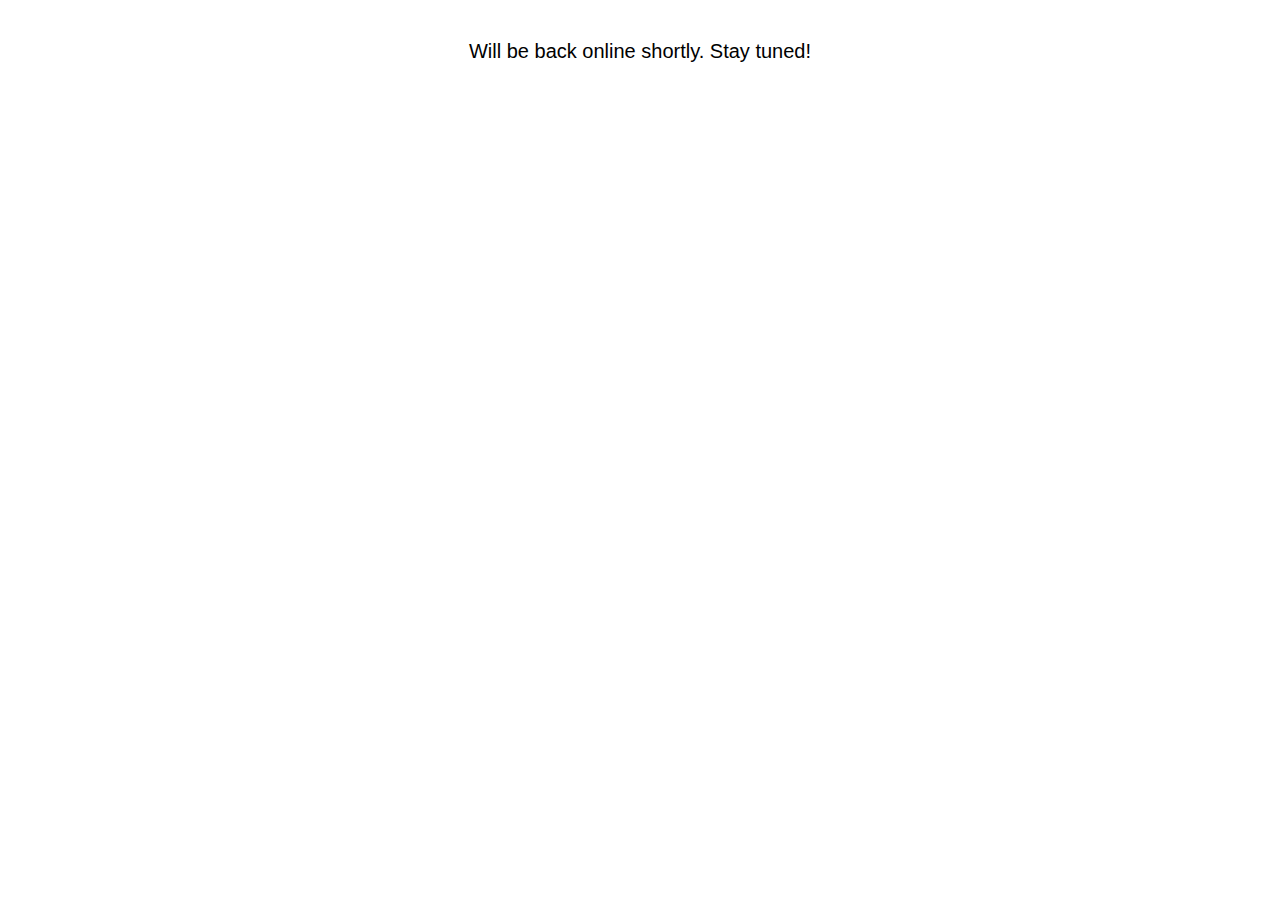
<file: index.html>
<!DOCTYPE html>
<html lang="en">
  <head>
    <meta charset="UTF-8">
    <meta name="viewport" content="width=device-width, initial-scale=1.0"/>
    <meta http-equiv="X-UA-Compatible" content="ie=edge">
    <title>Will be back...</title>
    <link rel="stylesheet" href="/css/style.css">
    
    <!-- Favicons -->
    <link rel="apple-touch-icon" sizes="180x180" href="/apple-touch-icon.png">
    <link rel="icon" type="image/png" sizes="32x32" href="/favicon-32x32.png">
    <link rel="icon" type="image/png" sizes="16x16" href="/favicon-16x16.png">
    <link rel="manifest" href="/site.webmanifest">

    <!-- OG Tags -->
    <!-- <meta property="og:title" content="Bülent Altun - Director of GD PARVIN LONDON DECORATION" />
    <meta property="og:image" content="http://www.bulentaltun.com/images/og-image.jpg" />
    <meta property="og:description" content="This company is NOT recommended. Please read to find out about my experience working with Bülent Altun for a house renovation project!" />
    <meta property="og:type" content="website" />
    <meta property="og:url" content="https://www.bulentaltun.com" /> -->

    <!-- Hotjar -->
    <script>
        (function (c, s, q, u, a, r, e) {
            c.hj=c.hj||function(){(c.hj.q=c.hj.q||[]).push(arguments)};
            c._hjSettings = { hjid: a };
            r = s.getElementsByTagName('head')[0];
            e = s.createElement('script');
            e.async = true;
            e.src = q + c._hjSettings.hjid + u;
            r.appendChild(e);
        })(window, document, 'https://static.hj.contentsquare.net/c/csq-', '.js', 5323248);
    </script>

  </head>
  <body>
    <main>
       <p style="margin: 1rem;">Will be back online shortly. Stay tuned!</p>
    </main>
  </body>
</html>
</file>
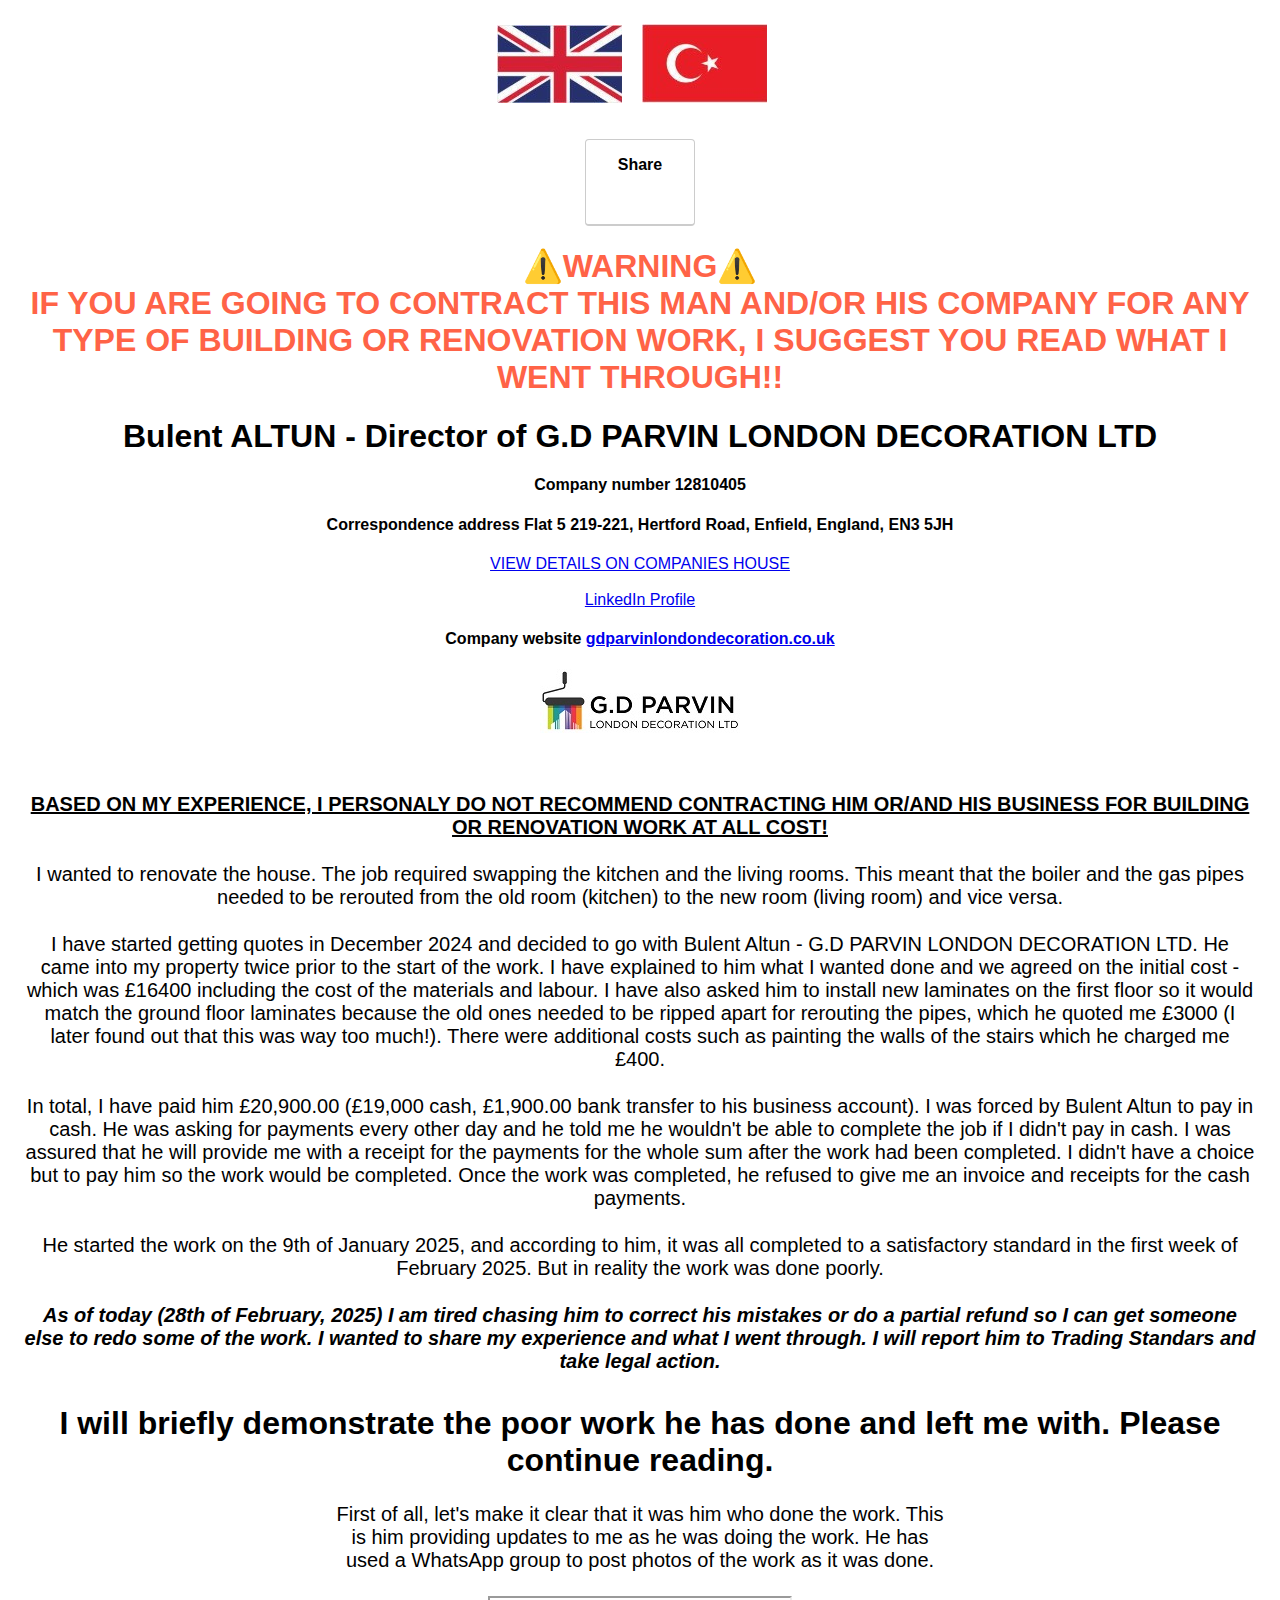
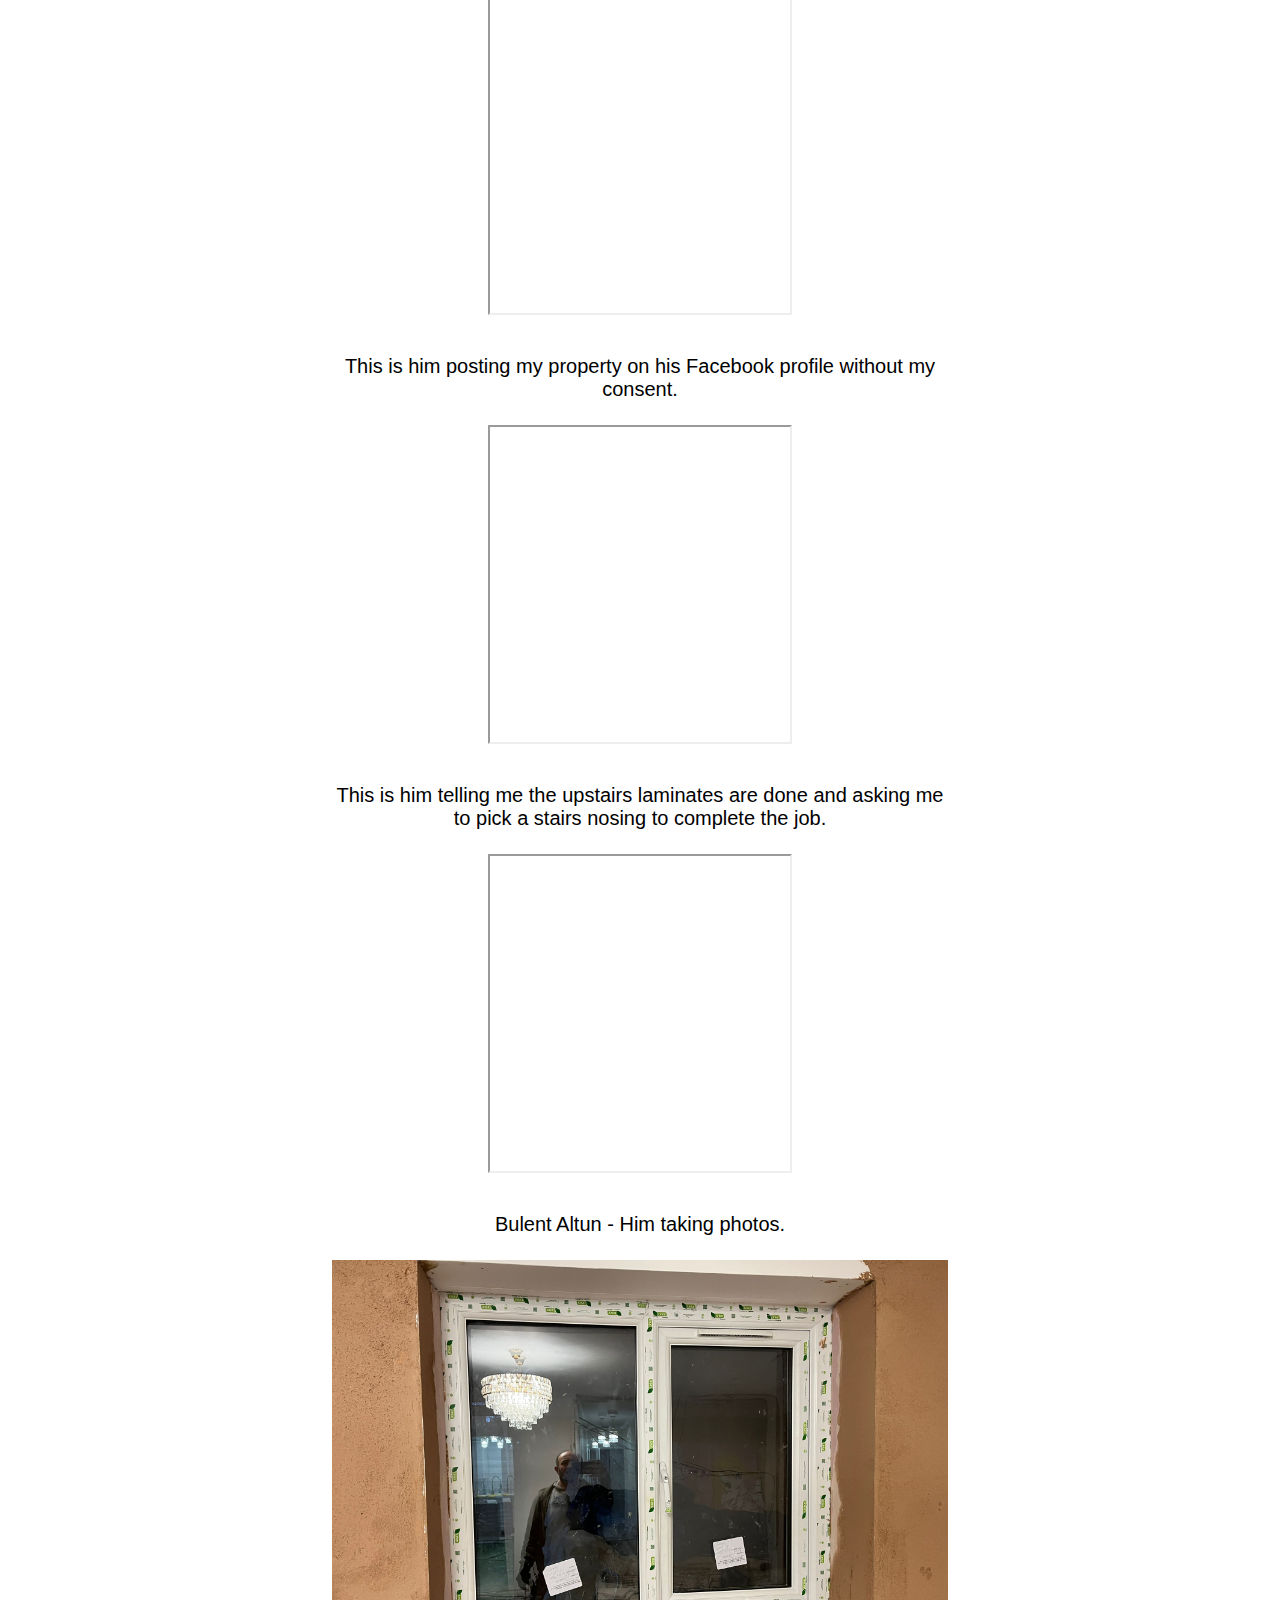
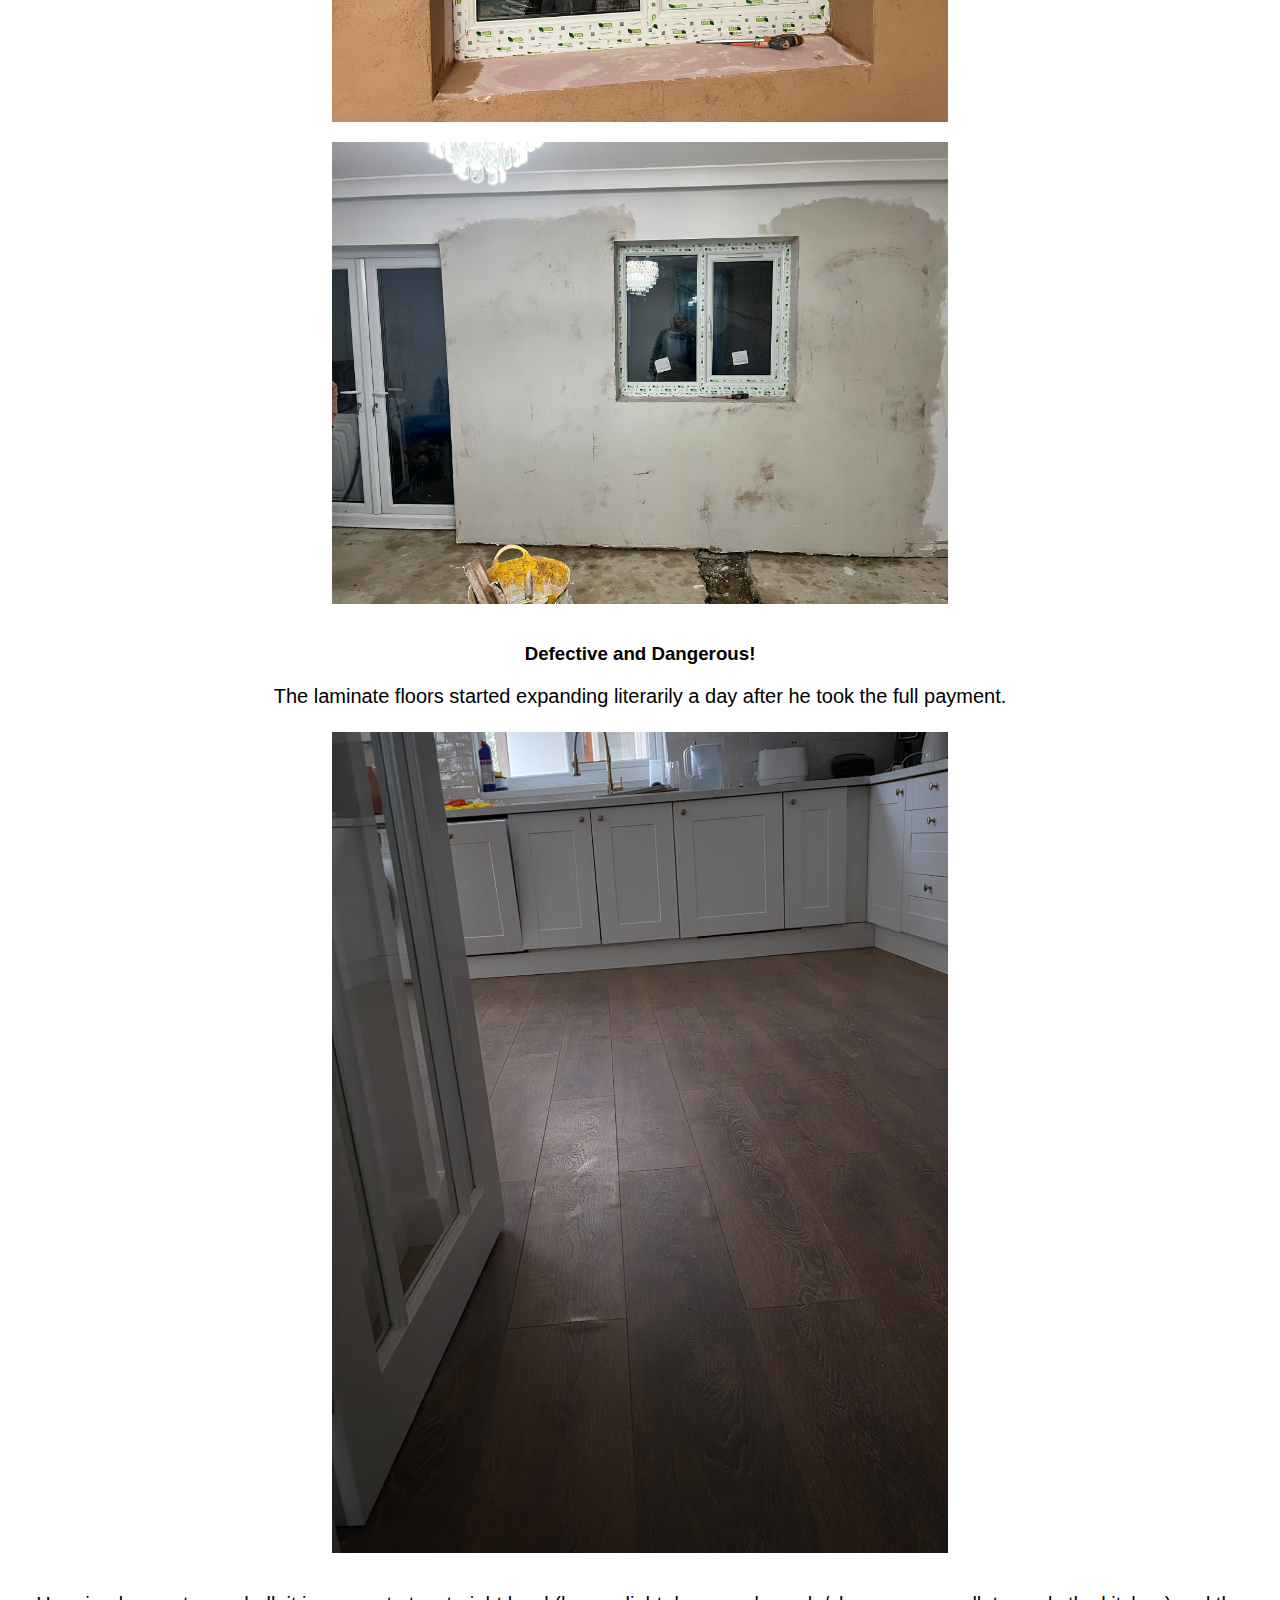
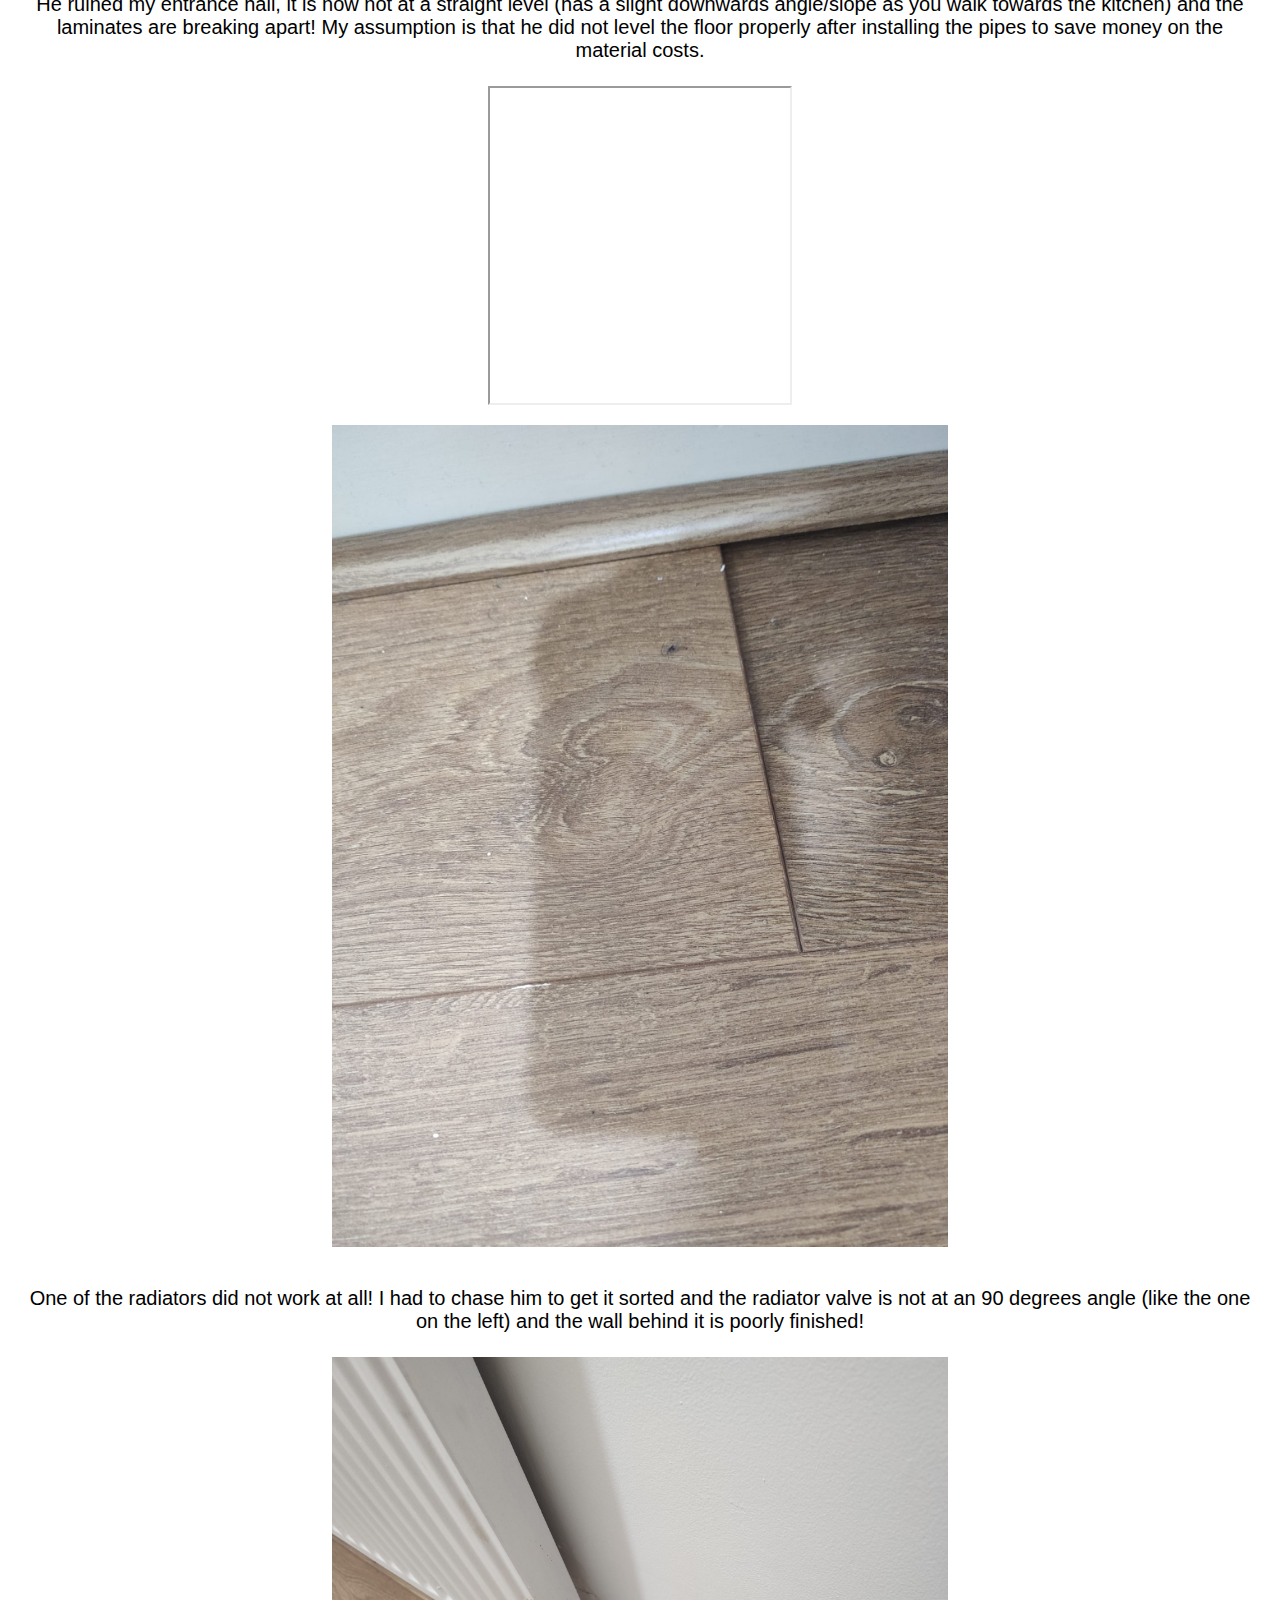
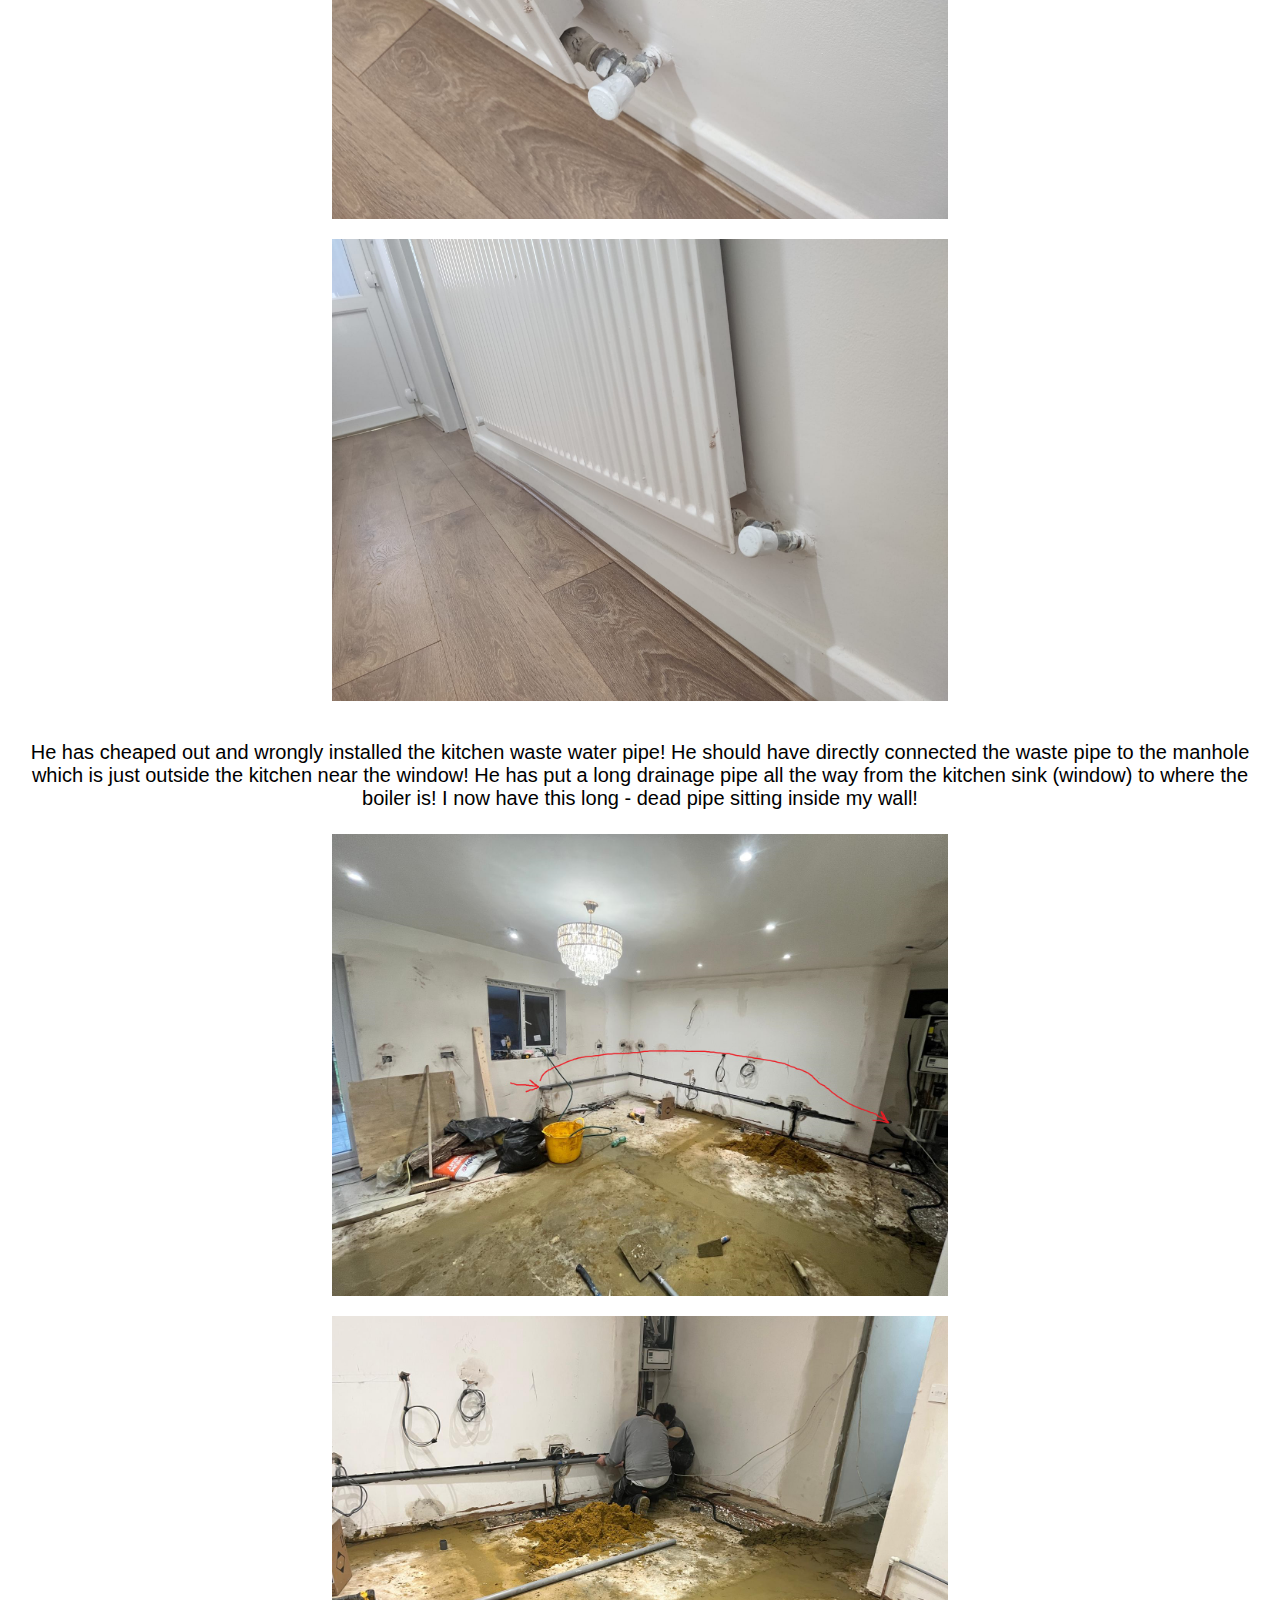
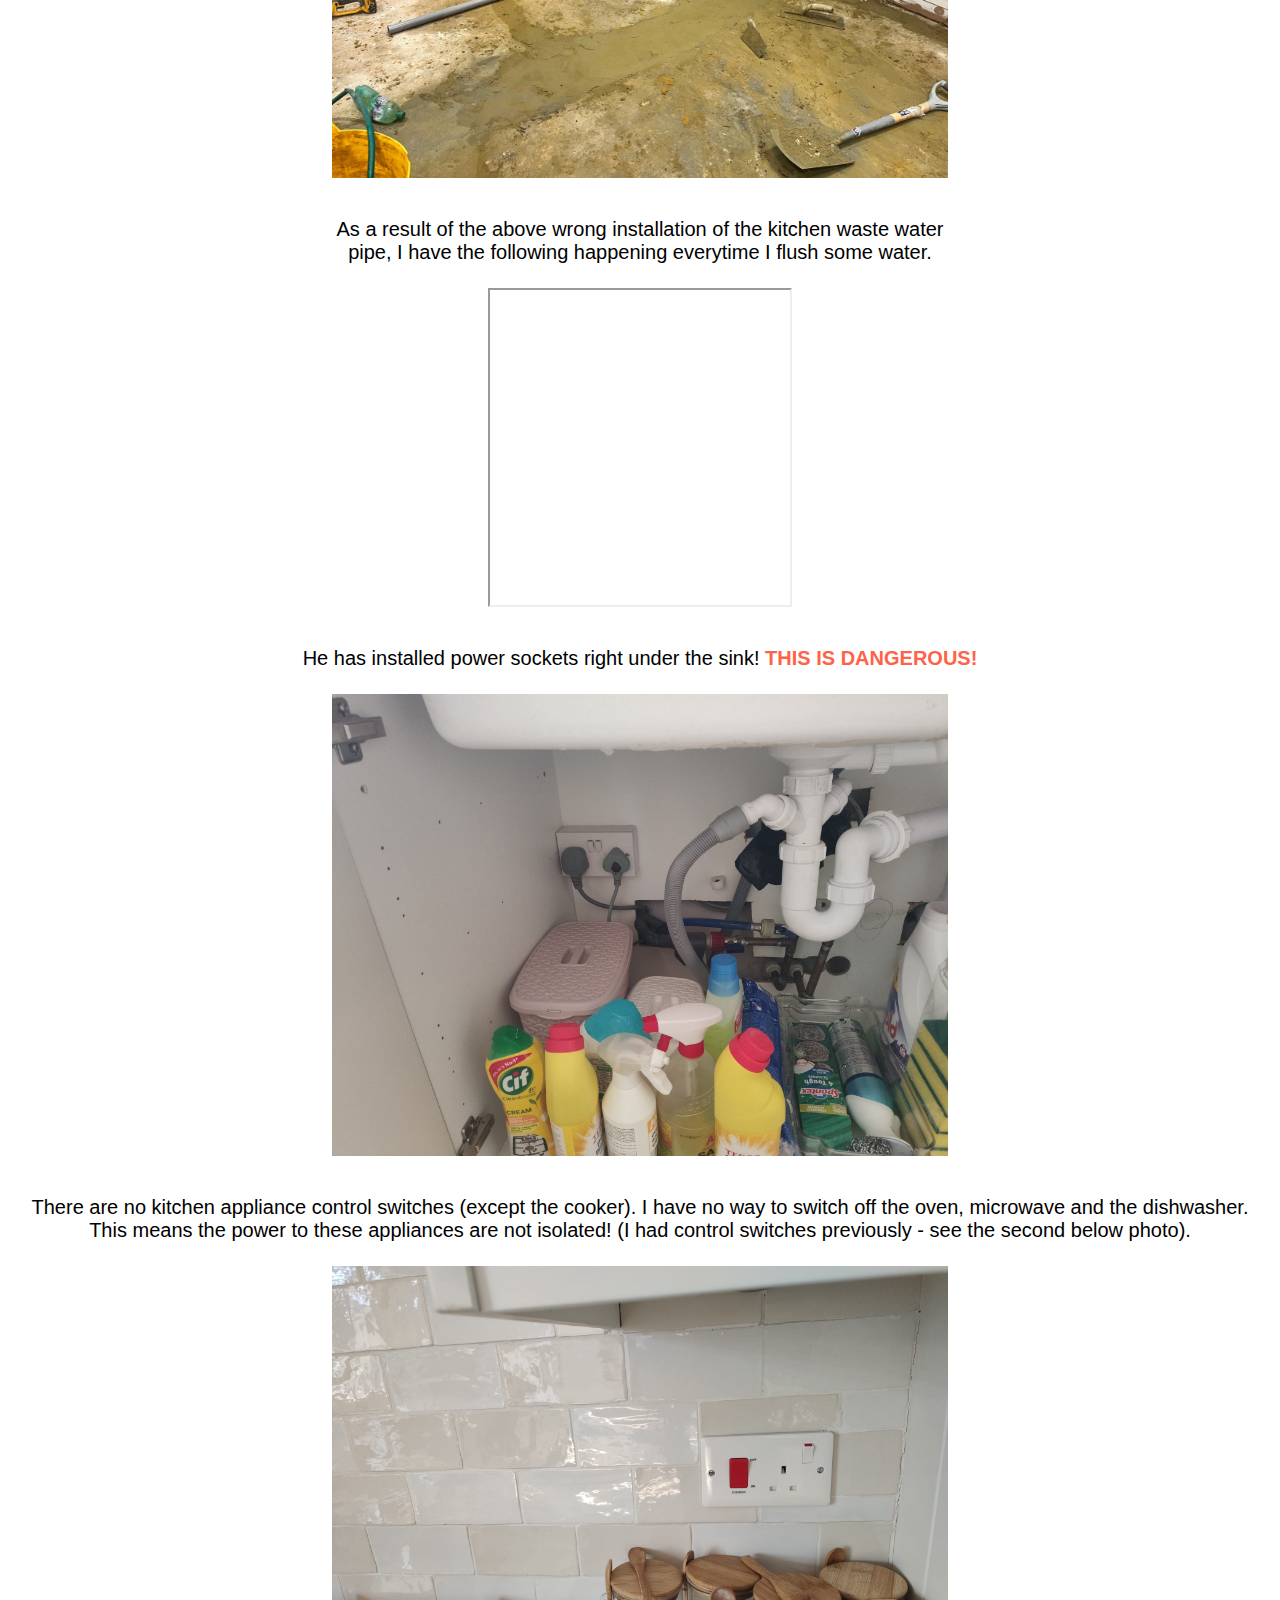
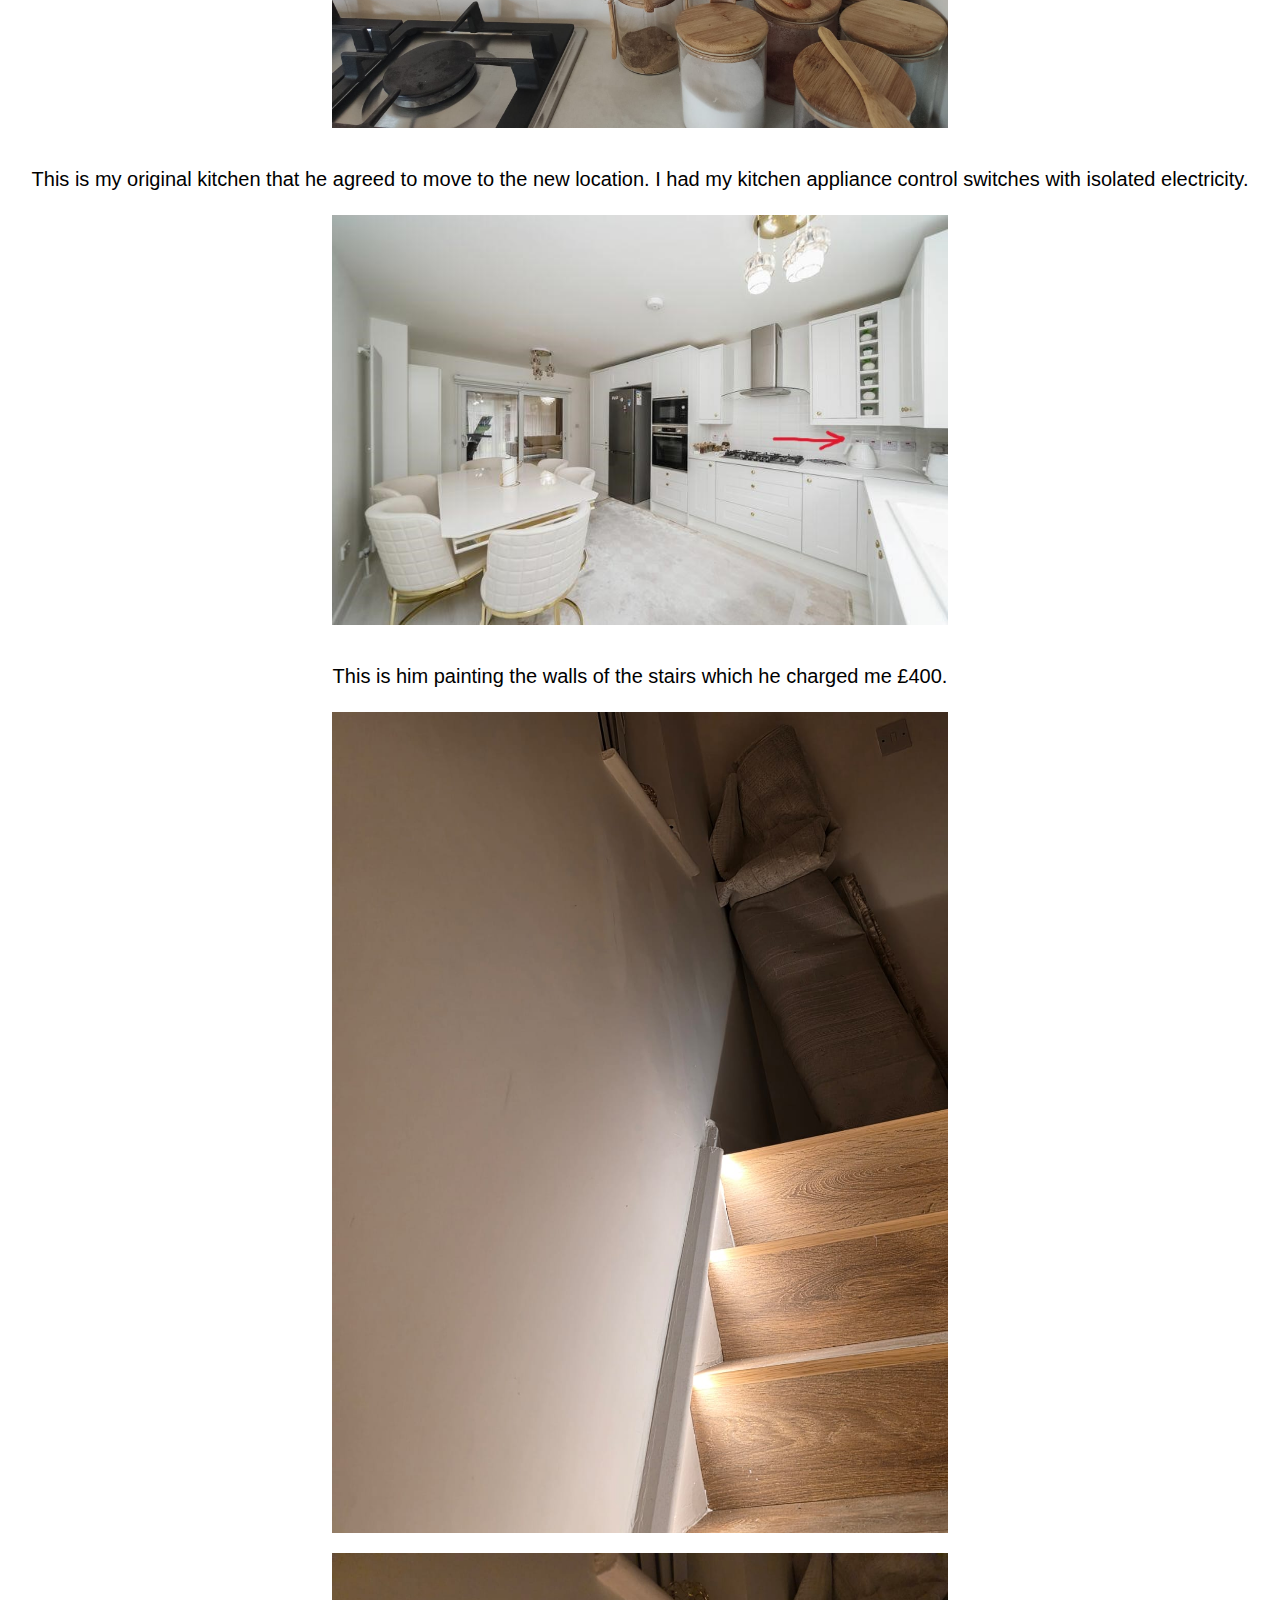
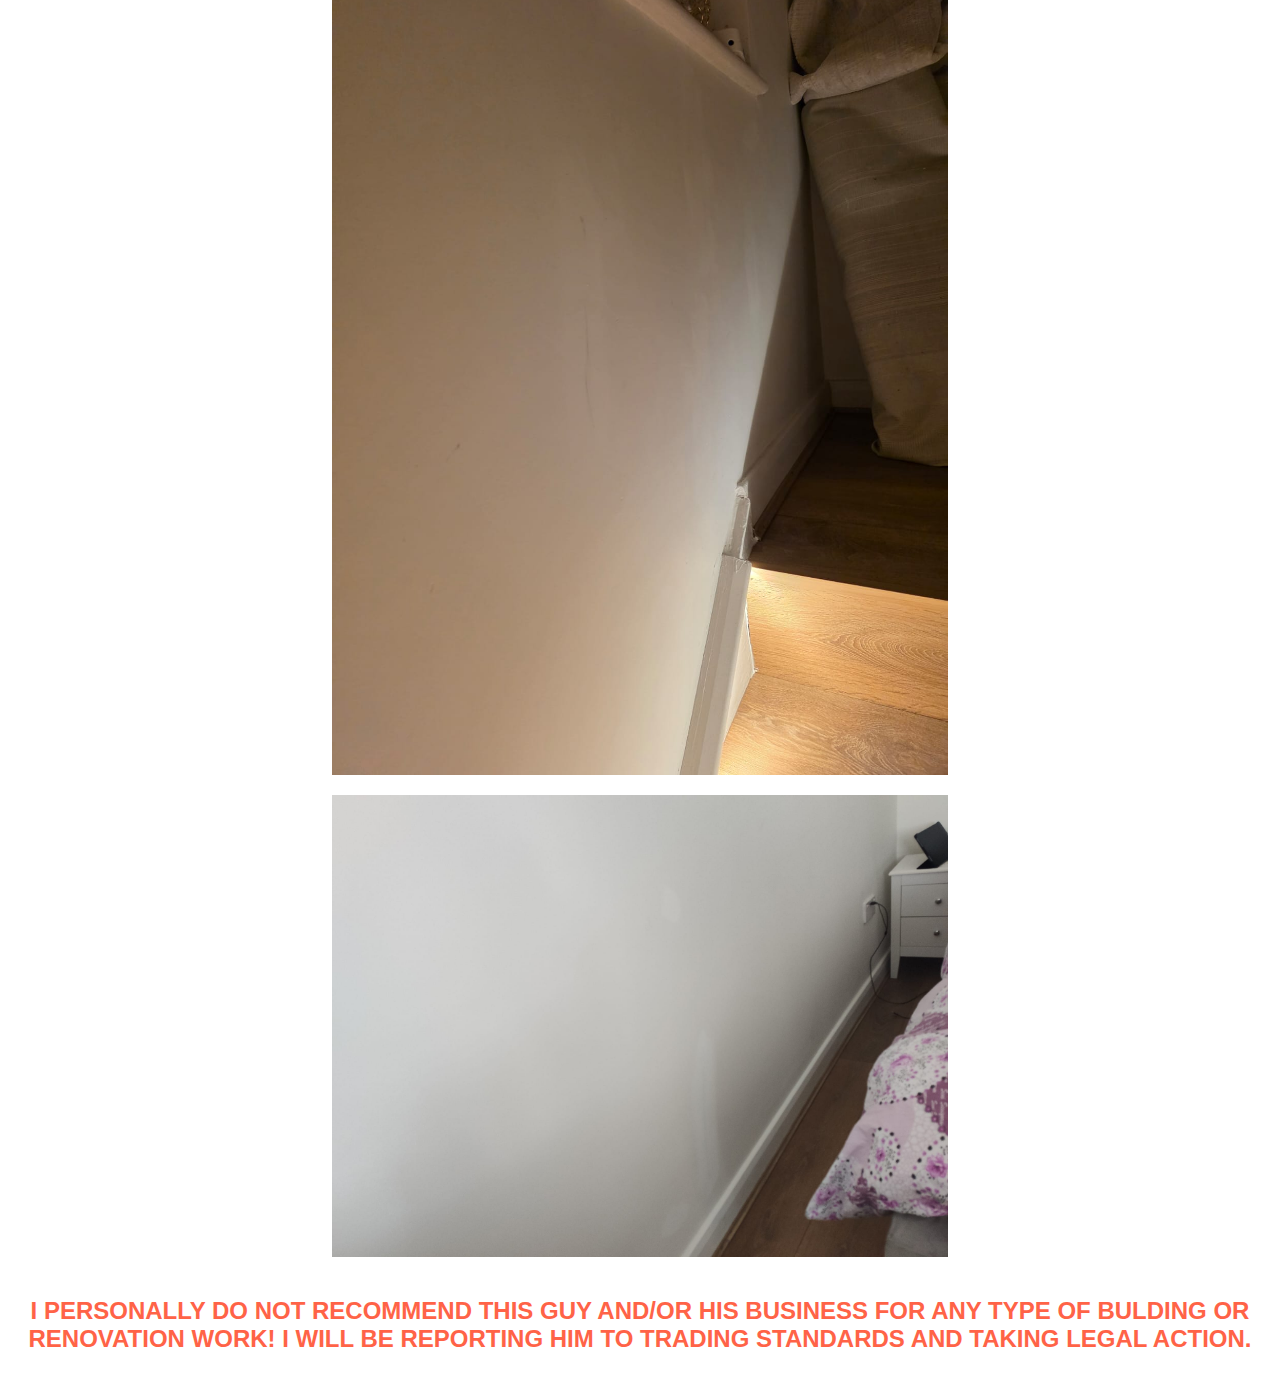
<file: index - Copy.html>
<!DOCTYPE html>
<html lang="en">
  <head>
    <meta charset="UTF-8">
    <meta name="viewport" content="width=device-width, initial-scale=1.0"/>
    <meta http-equiv="X-UA-Compatible" content="ie=edge">
    <title>Bulent ALTUN - G.D PARVIN LONDON DECORATION LTD - Ingiltere - London - United Kingdom</title>
    <link rel="stylesheet" href="/css/style.css">
    
    <!-- Favicons -->
    <link rel="apple-touch-icon" sizes="180x180" href="/apple-touch-icon.png">
    <link rel="icon" type="image/png" sizes="32x32" href="/favicon-32x32.png">
    <link rel="icon" type="image/png" sizes="16x16" href="/favicon-16x16.png">
    <link rel="manifest" href="/site.webmanifest">

    <!-- OG Tags -->
    <meta property="og:title" content="Bülent Altun - Director of GD PARVIN LONDON DECORATION" />
    <meta property="og:image" content="http://www.bulentaltun.com/images/og-image.jpg" />
    <meta property="og:description" content="This company is NOT recommended. Please read to find out about my experience working with Bülent Altun for a house renovation project!" />
    <meta property="og:type" content="website" />
    <meta property="og:url" content="https://www.bulentaltun.com" />

    <!-- Hotjar -->
    <script>
        (function (c, s, q, u, a, r, e) {
            c.hj=c.hj||function(){(c.hj.q=c.hj.q||[]).push(arguments)};
            c._hjSettings = { hjid: a };
            r = s.getElementsByTagName('head')[0];
            e = s.createElement('script');
            e.async = true;
            e.src = q + c._hjSettings.hjid + u;
            r.appendChild(e);
        })(window, document, 'https://static.hj.contentsquare.net/c/csq-', '.js', 5323248);
    </script>

  </head>
  <body>
    <main>
        <div id="flags">
            <div>
                <a href="/index.html"><img src="/images/flag-en.jpg" alt="English"></a>
                <a href="/tr.html"><img src="/images/flag-tr.jpg" alt="Turkish"></a>
            </div>
        </div>

        <!-- AddToAny BEGIN -->
        <div class="share-btns">
            <div>
                <span>Share</span>
                <div class="a2a_kit a2a_kit_size_32 a2a_default_style">
                    <a class="a2a_button_whatsapp"></a>
                    <a class="a2a_button_facebook"></a>
                </div>
            </div>
        </div>
        <script defer src="https://static.addtoany.com/menu/page.js"></script>
        <!-- AddToAny END -->

        <h1 style="color: tomato">⚠️WARNING⚠️ <br>IF YOU ARE GOING TO CONTRACT THIS MAN AND/OR HIS COMPANY FOR ANY TYPE OF BUILDING OR RENOVATION WORK, I SUGGEST YOU READ WHAT I WENT THROUGH!!</h1>
        <h1>Bulent ALTUN - Director of G.D PARVIN LONDON DECORATION LTD</h1>
        <h4>Company number 12810405</h4>
        <h4>Correspondence address Flat 5 219-221, Hertford Road, Enfield, England, EN3 5JH</h4>

        <a href="https://find-and-update.company-information.service.gov.uk/company/12810405/officers" target="_blank">VIEW DETAILS ON COMPANIES HOUSE</a>

        <br><br>
        <a href="https://www.linkedin.com/in/bulent-altun-68386b294/" target="_blank">LinkedIn Profile</a>

        <h4>Company website <a href="gdparvinlondondecoration.co.uk" target="_blank">gdparvinlondondecoration.co.uk</a></h4>
        <div>
            <img src="/images/company-logo.jpeg" alt="GD Parvin London Decoration">
        </div>

        <br><br>
        <!-- <img class="width-100" src="/images/bulent_altun.jpg" alt="Bulent Altun"> -->
        

        <p><strong><u>BASED ON MY EXPERIENCE, I PERSONALY DO NOT RECOMMEND CONTRACTING HIM OR/AND HIS BUSINESS FOR BUILDING OR RENOVATION WORK AT ALL COST!</u></strong></p>

        <p>I wanted to renovate the house. The job required swapping the kitchen and the living rooms. This meant that the boiler and the gas pipes needed to be rerouted from the old room (kitchen) to the new room (living room) and vice versa.</p>

        <p>I have started getting quotes in December 2024 and decided to go with Bulent Altun - G.D PARVIN LONDON DECORATION LTD. He came into my property twice prior to the start of the work. I have explained to him what I wanted done and we agreed on the initial cost - which was £16400 including the cost of the materials and labour. I have also asked him to install new laminates on the first floor so it would match the ground floor laminates because the old ones needed to be ripped apart for rerouting the pipes, which he quoted me £3000 (I later found out that this was way too much!). There were additional costs such as painting the walls of the stairs which he charged me £400. </p>

        <p>In total, I have paid him £20,900.00 (£19,000 cash, £1,900.00 bank transfer to his business account). I was forced by Bulent Altun to pay in cash. He was asking for payments every other day and he told me he wouldn't be able to complete the job if I didn't pay in cash. I was assured that he will provide me with a receipt for the payments for the whole sum after the work had been completed. I didn't have a choice but to pay him so the work would be completed. Once the work was completed, he refused to give me an invoice and receipts for the cash payments.</p>
        
        <p>He started the work on the 9th of January 2025, and according to him, it was all completed to a satisfactory standard in the first week of February 2025. But in reality the work was done poorly.</p>

        <p>
            <i>
                <strong>As of today (28th of February, 2025) I am tired chasing him to correct his mistakes or do a partial refund so I can get someone else to redo some of the work. I wanted to share my experience and what I went through. I will report him to Trading Standars and take legal action.</strong>
            </i>
        </p>

        <p class="font-rem2"><strong>I will briefly demonstrate the poor work he has done and left me with. Please continue reading.</strong></p>

        <div class="videos">
            <p>First of all, let's make it clear that it was him who done the work. This is him providing updates to me as he was doing the work. He has used a WhatsApp group to post photos of the work as it was done.</p>
            <iframe class="mb-1rem" max-width="420" height="315" src="https://www.youtube.com/embed/LAhnoadVYyo"></iframe> <!-- Whatsapp group posting progress updates-->

            <p>This is him posting my property on his Facebook profile without my consent.</p>
            <iframe class="mb-1rem" max-width="420" height="315" src="https://www.youtube.com/embed/_lQw7D4I1q4"></iframe> <!-- Facebook profile showing work done-->

            <p>This is him telling me the upstairs laminates are done and asking me to pick a stairs nosing to complete the job.</p>
            <iframe class="mb-1rem" max-width="420" height="315" src="https://www.youtube.com/embed/guQBYJSMKxo"></iframe> <!-- Upstairs laminates-->
        </div>

        <div>
            <p>Bulent Altun - Him taking photos.</p>
            <img class="width-100 mb-1rem" src="/images//bulent-altun-reflection-1.jpg" alt="Bulent Altun 1">
            <img class="width-100 mb-1rem" src="/images/bulent-altun-reflection-2.jpg" alt="Bulent Altun 2">

            <h3>Defective and Dangerous!</h3>
            <p>The laminate floors started expanding literarily a day after he took the full payment.</p>
            <img class="width-100 mb-1rem" src="/images/laminates-expansion.jpg" alt="Laminates expanding">

            <p>He ruined my entrance hall, it is now not at a straight level (has a slight downwards angle/slope as you walk towards the kitchen) and the laminates are breaking apart! My assumption is that he did not level the floor properly after installing the pipes to save money on the material costs.</p>
            <div class="videos mb-1rem">
                <iframe max-width="420" height="315" src="https://www.youtube.com/embed/X7ErN5xhMMs"></iframe> <!-- Laminate floors issue-->
            </div>
            <img class="width-100 mb-1rem" src="/images//laminate-floor-cracking.jpg" alt="Laminates cracking">

            <p>One of the radiators did not work at all! I had to chase him to get it sorted and the radiator valve is not at an 90 degrees angle (like the one on the left) and the wall behind it is poorly finished!</p>
            <img class="width-100 mb-1rem" src="/images/radiator-1.jpg" alt="Poor radiator installation 1">
            <img class="width-100 mb-1rem" src="/images/radiator-2.jpg" alt="Poor radiator installation 2">

            <p>He has cheaped out and wrongly installed the kitchen waste water pipe! He should have directly connected the waste pipe to the manhole which is just outside the kitchen near the window! He has put a long drainage pipe all the way from the kitchen sink (window) to where the boiler is! I now have this long - dead pipe sitting inside my wall!</p>
            <img class="width-100 mb-1rem" src="/images/kitchen-sink-pipe-1.jpg" alt="Poor kitchen sink drainage pipe installation 1">
            <img class="width-100 mb-1rem" src="/images/kitchen-sink-pipe-2.jpg" alt="Poor kitchen sink drainage pipe installation 2">

            <div class="videos">
                <p>As a result of the above wrong installation of the kitchen waste water pipe, I have the following happening everytime I flush some water.</p>
                <iframe max-width="420" height="315" src="https://www.youtube.com/embed/PfugCArp7Tw"></iframe> <!-- Sink -->
            </div>

            <p>He has installed power sockets right under the sink! <span style="color: tomato;"><strong>THIS IS DANGEROUS!</strong></span></p>
            <img class="width-100 mb-1rem" src="/images/power-socket-under-sink.jpg" alt="Dangerous power sockets under the sink">

            <p>There are no kitchen appliance control switches (except the cooker). I have no way to switch off the oven, microwave and the dishwasher. This means the power to these appliances are not isolated! (I had control switches previously - see the second below photo).</p>
            <img class="width-100 mb-1rem" src="/images/no-control-switch-for-the-appliances.jpg" alt="No control switch in the kitchen for the appliances">
            <p>This is my original kitchen that he agreed to move to the new location. I had my kitchen appliance control switches with isolated electricity.</p>
            <img class="width-100 mb-1rem" src="/images/old-kitchen-control-switches.jpeg" alt="Previous control switches">

            <p>This is him painting the walls of the stairs which he charged me £400.</p>
            <img class="width-100 mb-1rem" src="/images/stairs-walls-defected-paint-1.jpg" alt="Stairs poor wall paint 1">
            <img class="width-100 mb-1rem" src="/images/stairs-walls-defected-paint-2.jpg" alt="Stairs poor wall paint 2">
            <img class="width-100 mb-1rem" src="/images/bedroom-wall-paint.jpg" alt="Bedroom wall paint which was damaged by him when moving the furnitures around for installing new floow laminates">

            <h2 style="color: tomato">
                <strong>I PERSONALLY DO NOT RECOMMEND THIS GUY AND/OR HIS BUSINESS FOR ANY TYPE OF BULDING OR RENOVATION WORK! I WILL BE REPORTING HIM TO TRADING STANDARDS AND TAKING LEGAL ACTION.</strong>
            </h2>
        </div>
    </main>
    <!-- <script src="index.js"></script> -->
  </body>
</html>
</file>
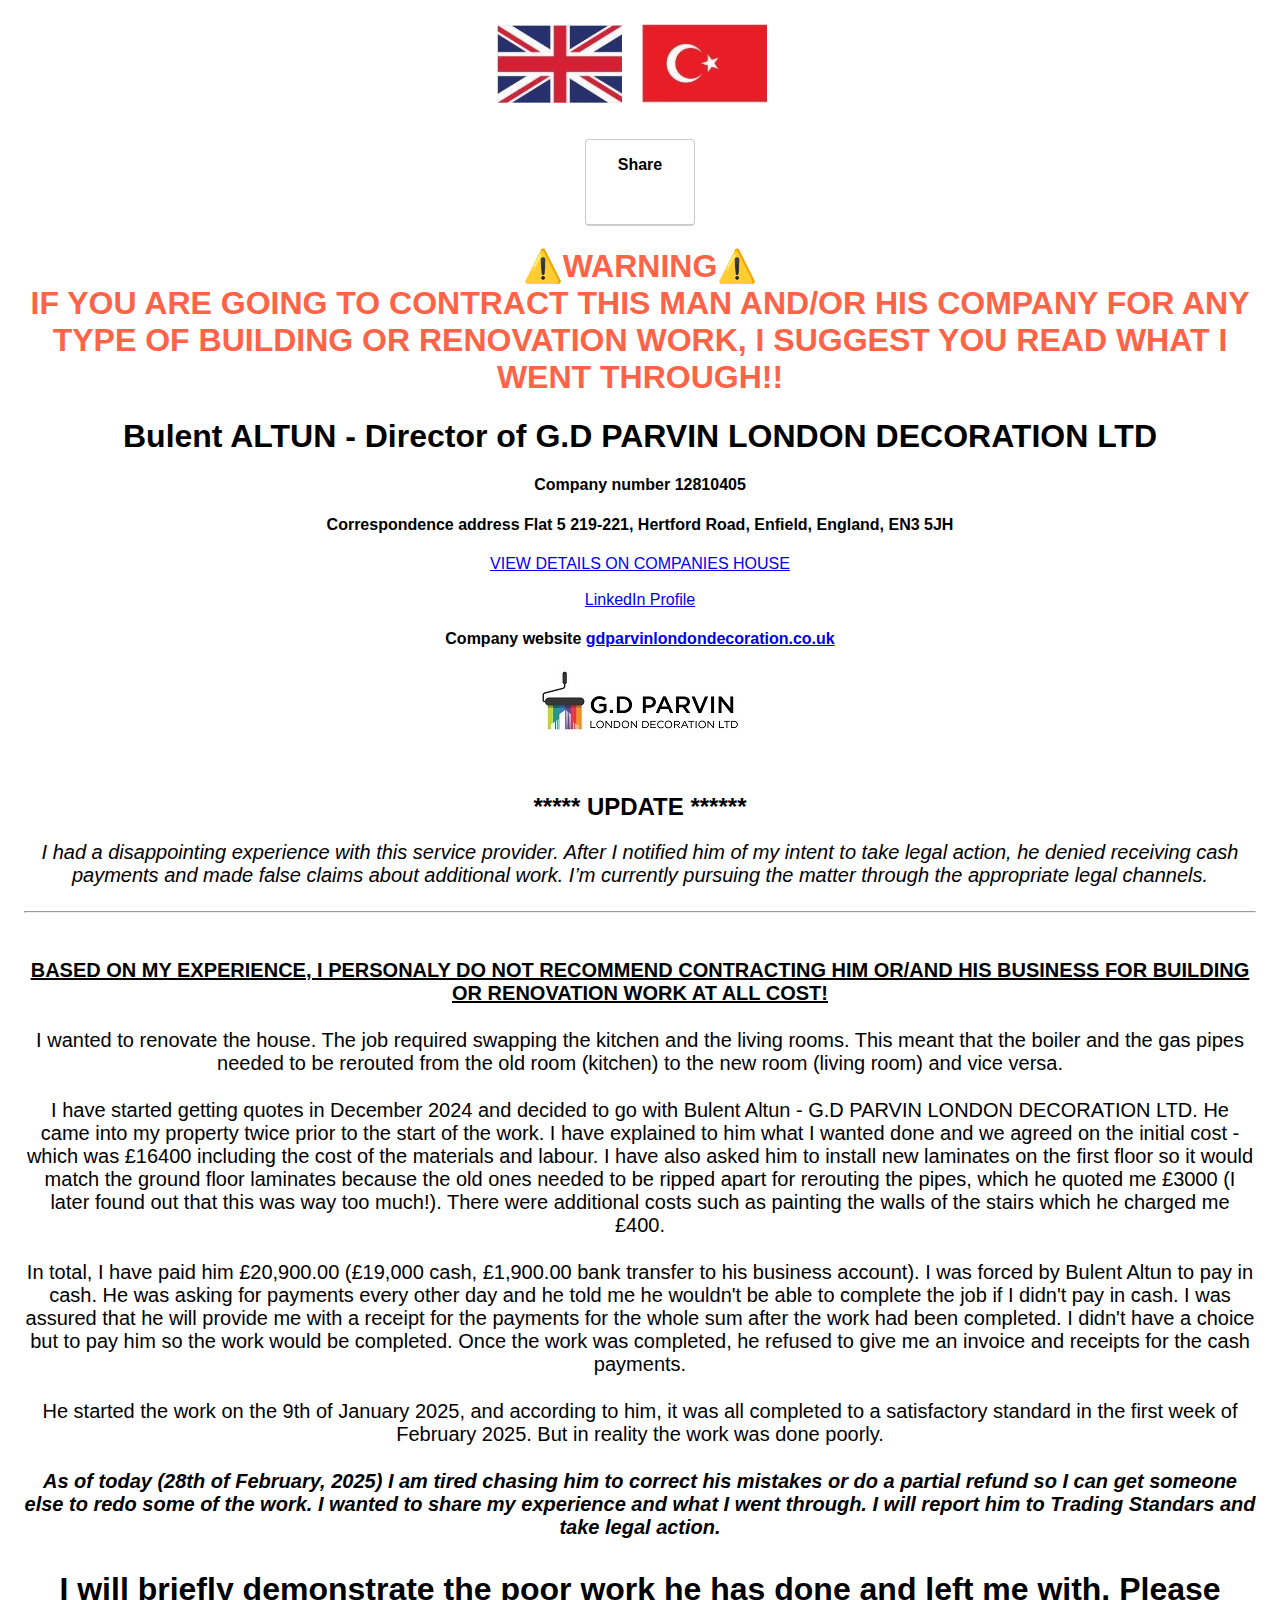
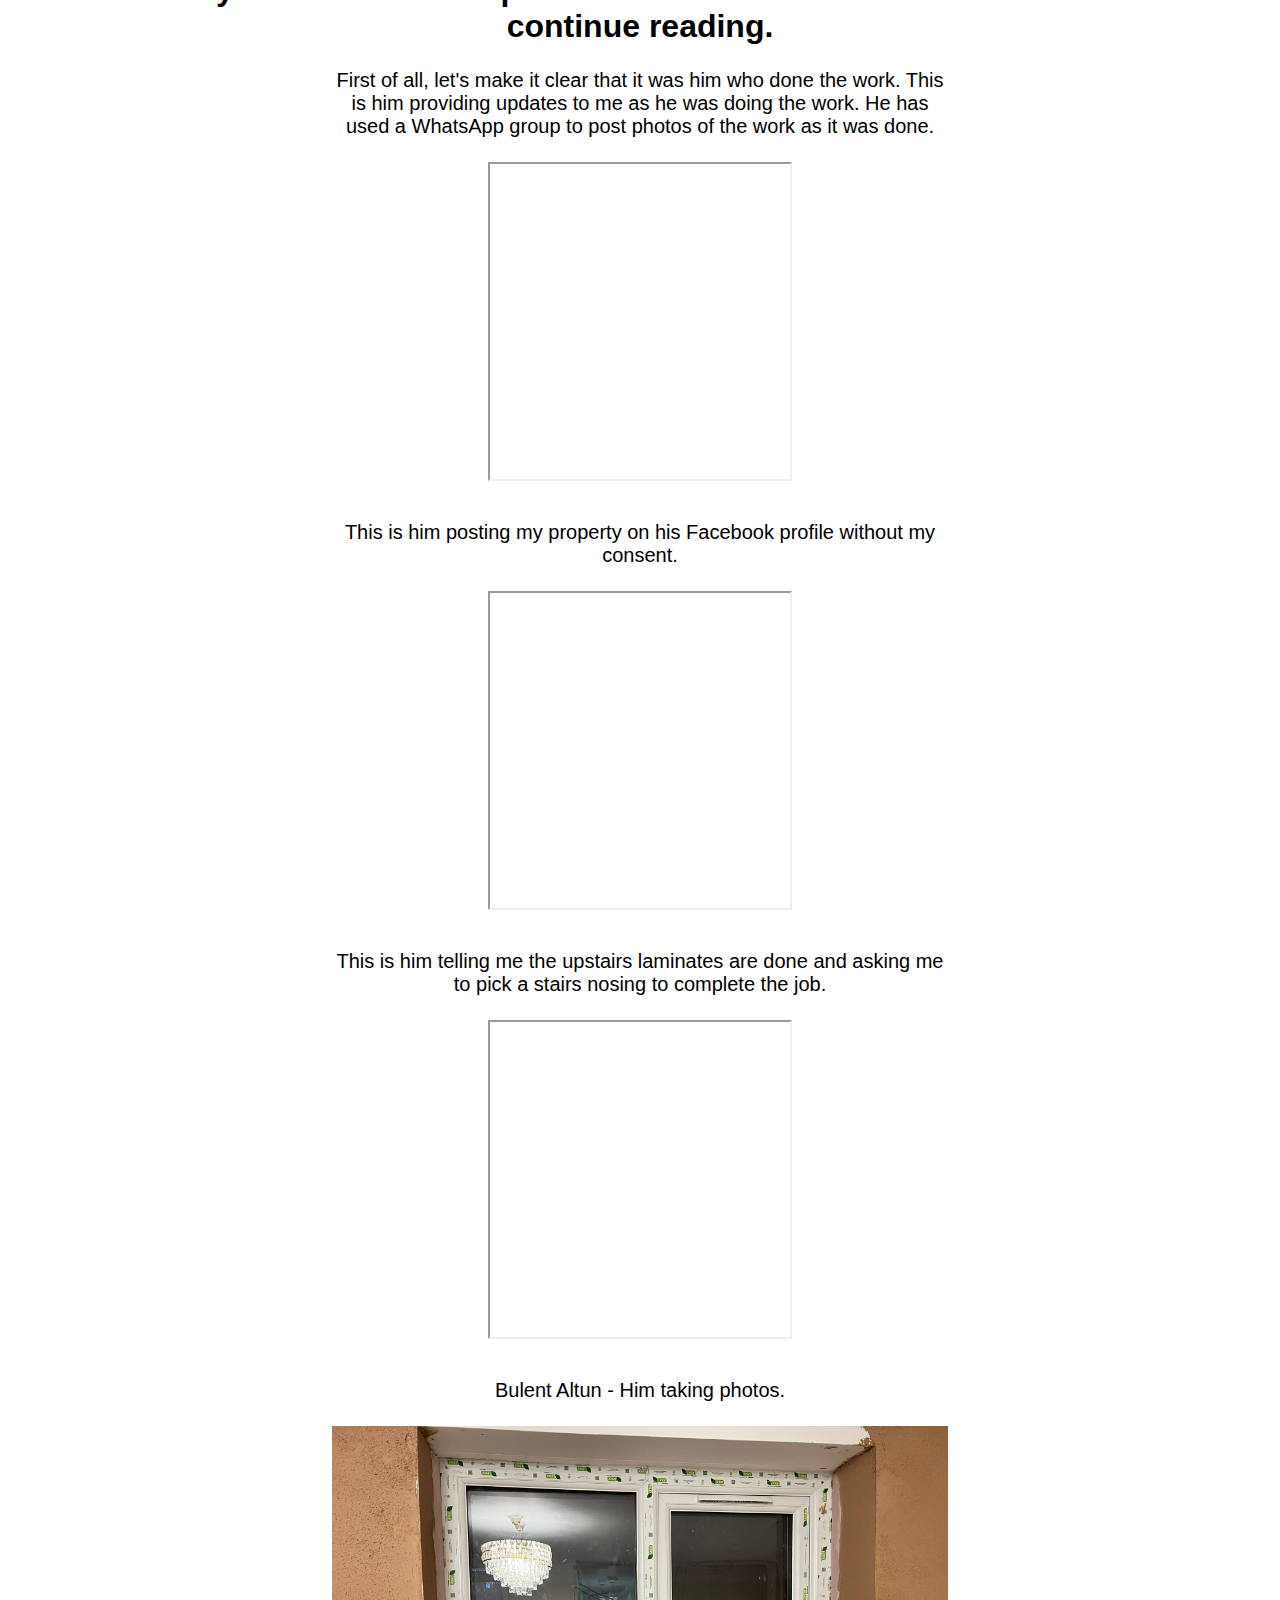
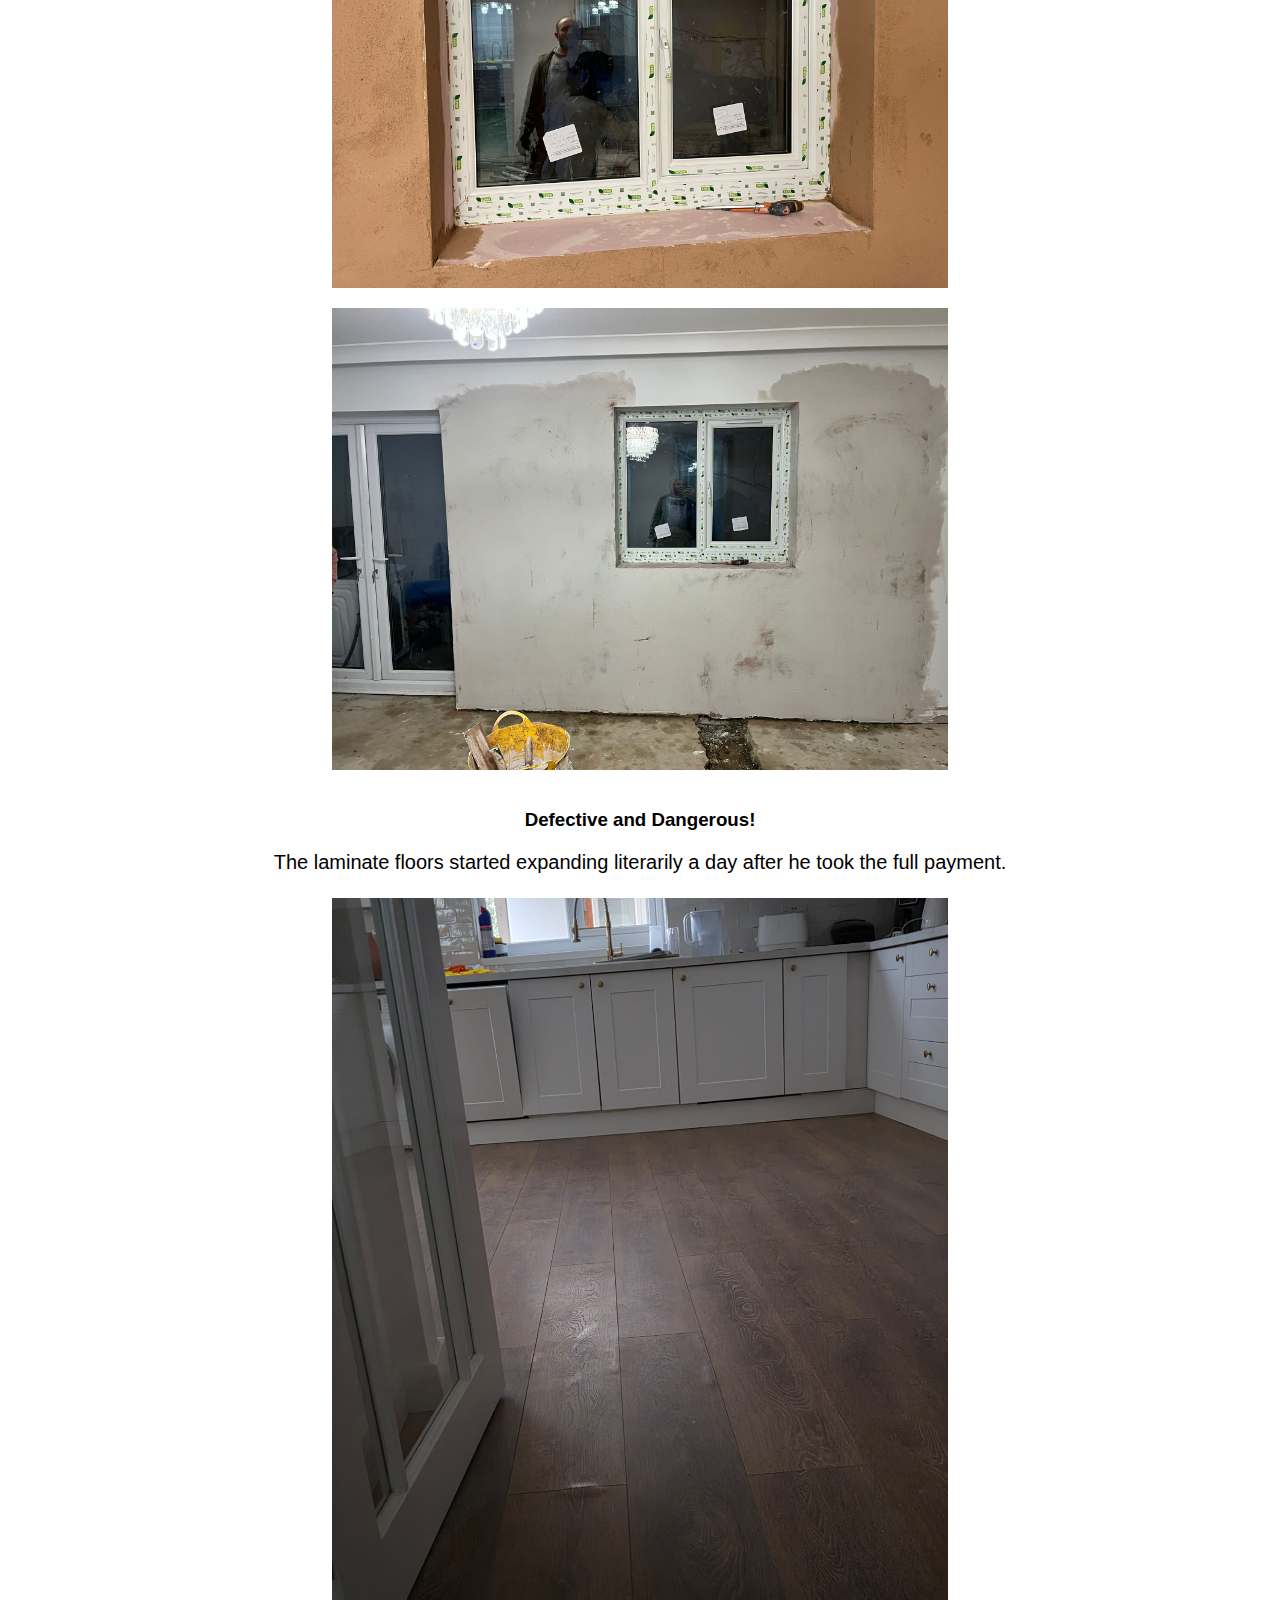
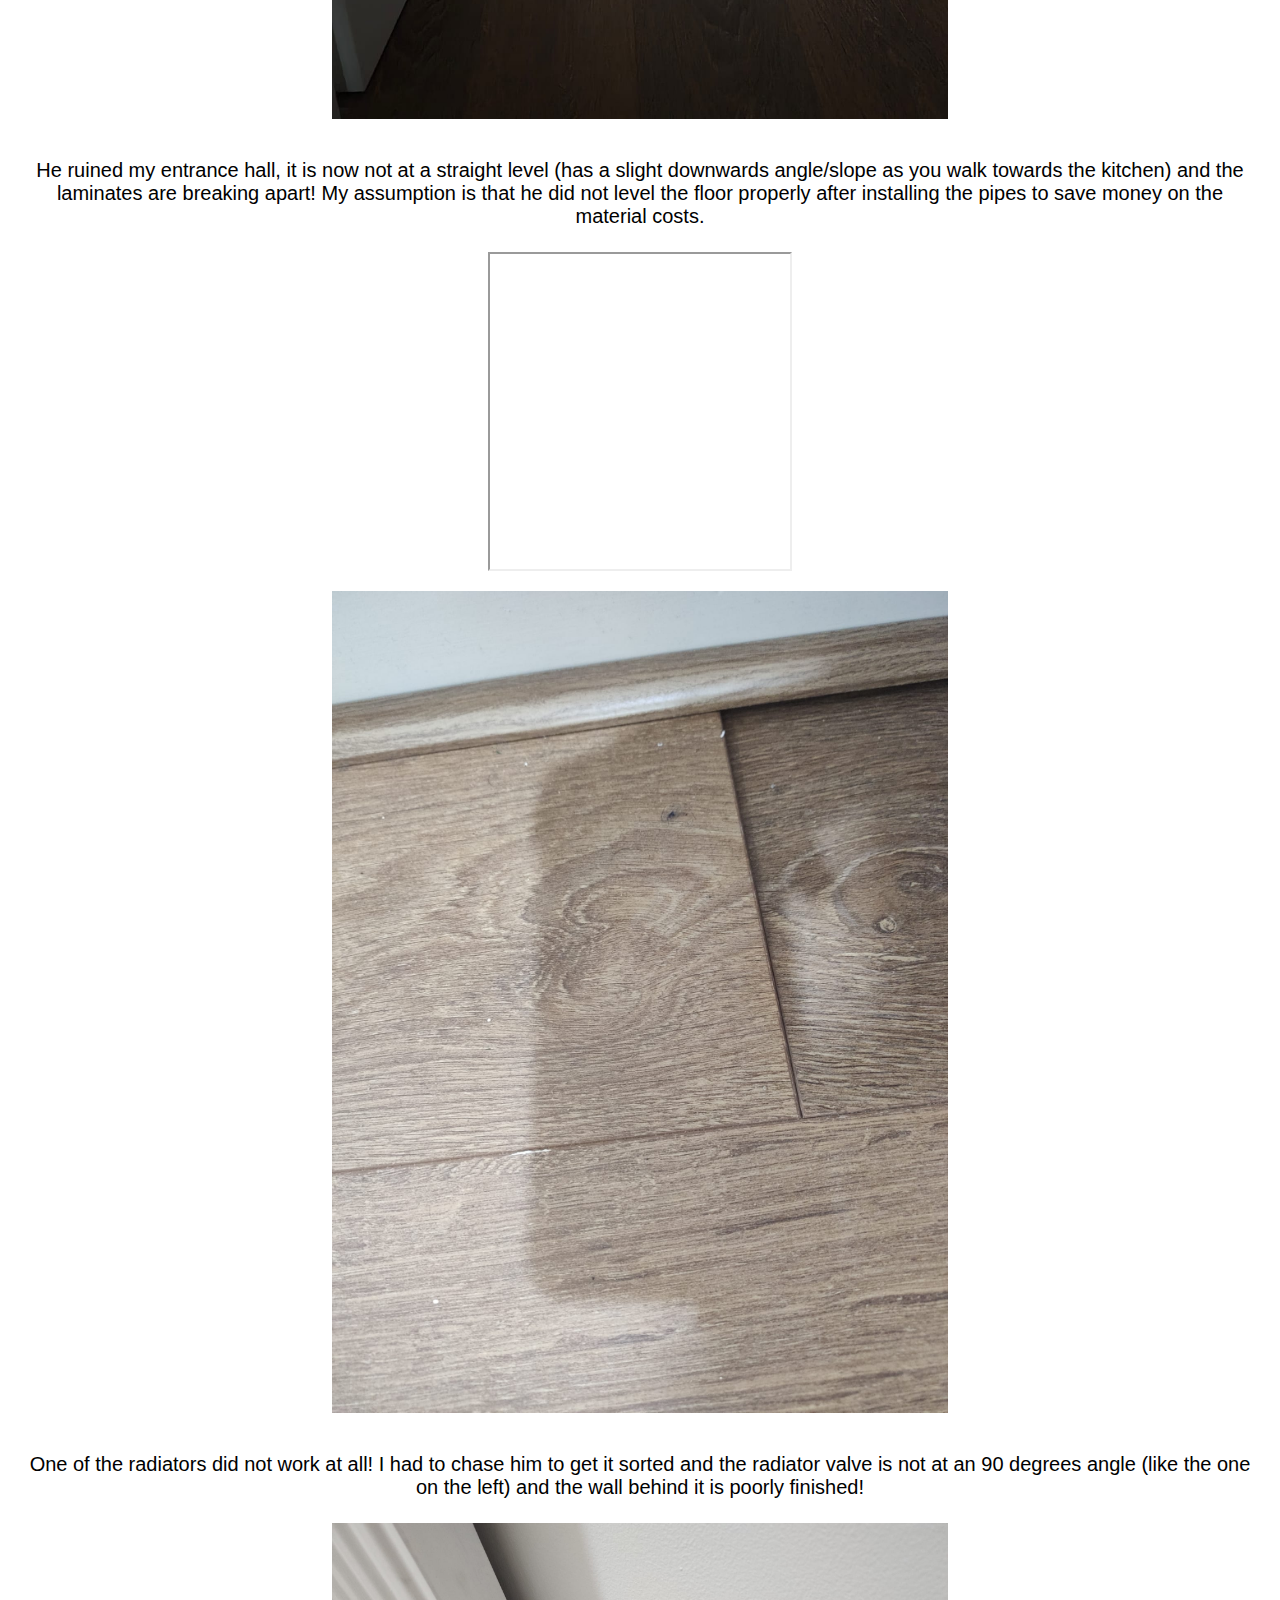
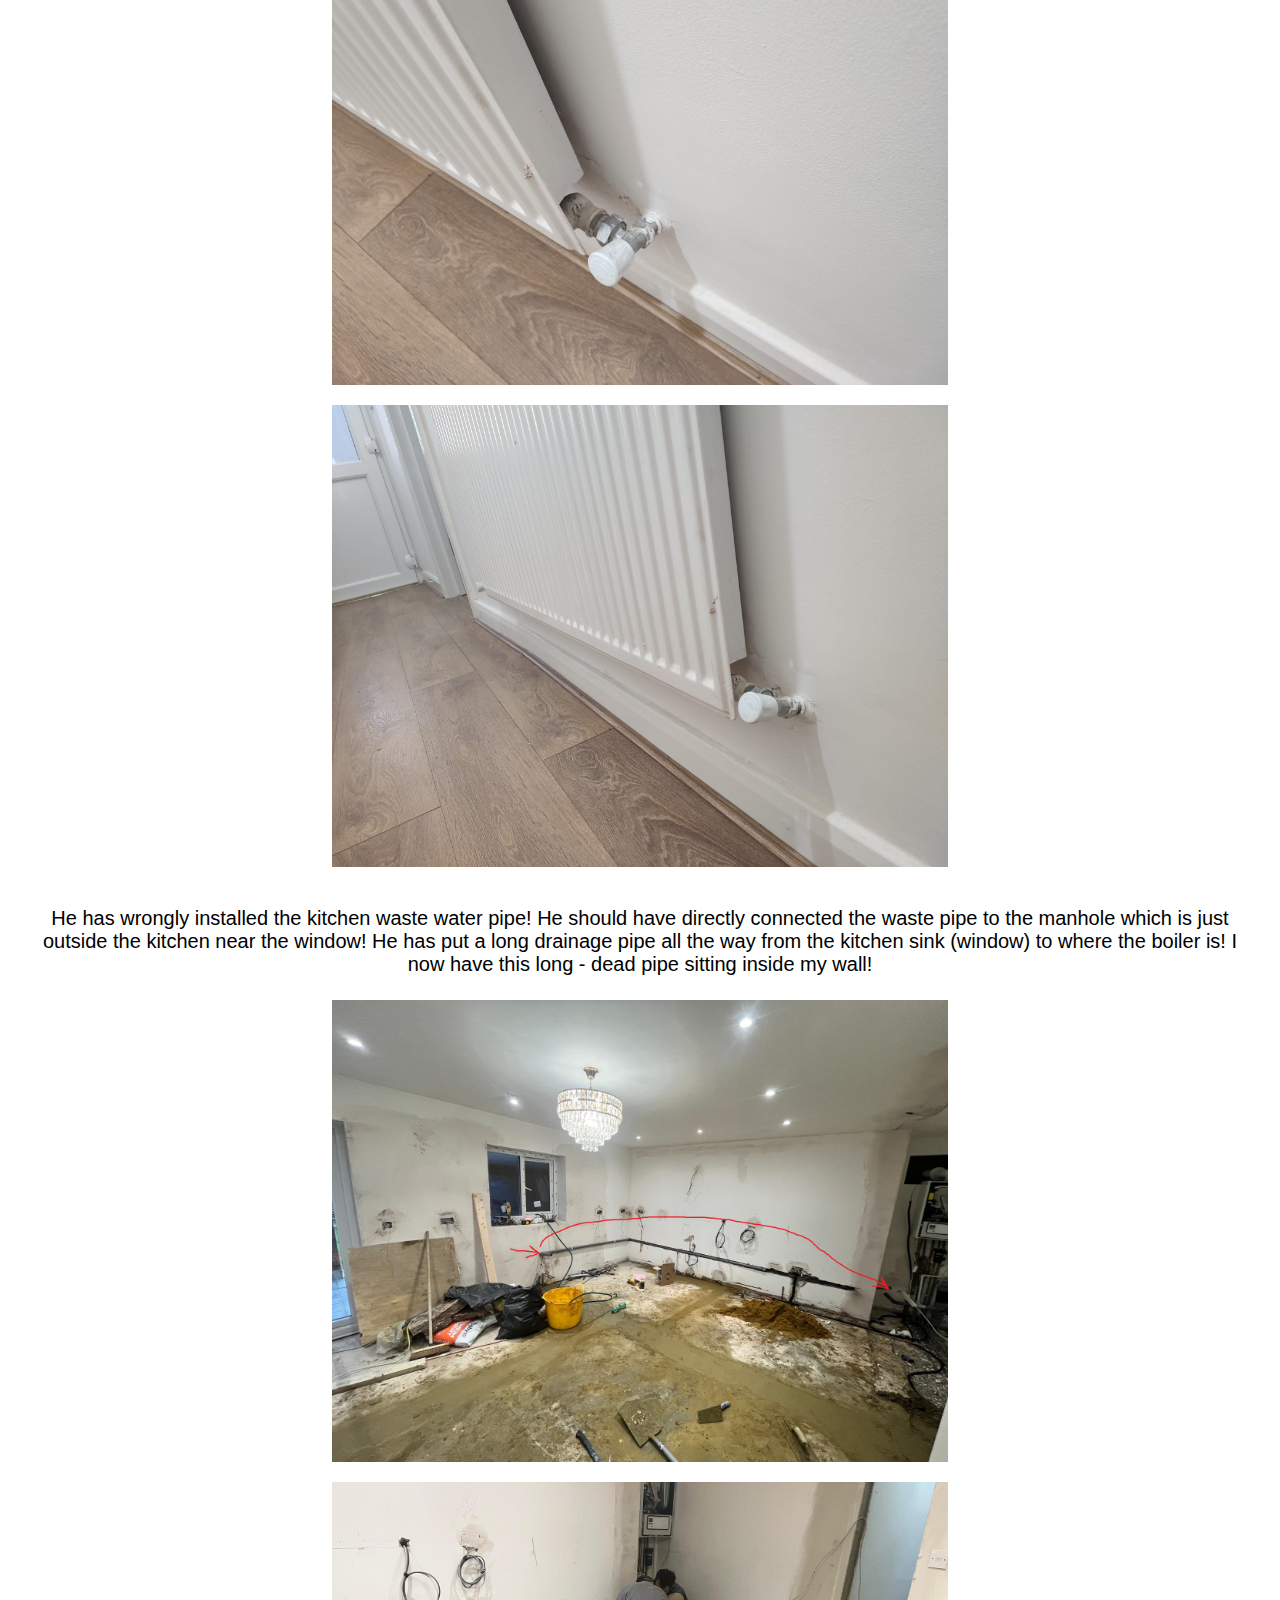
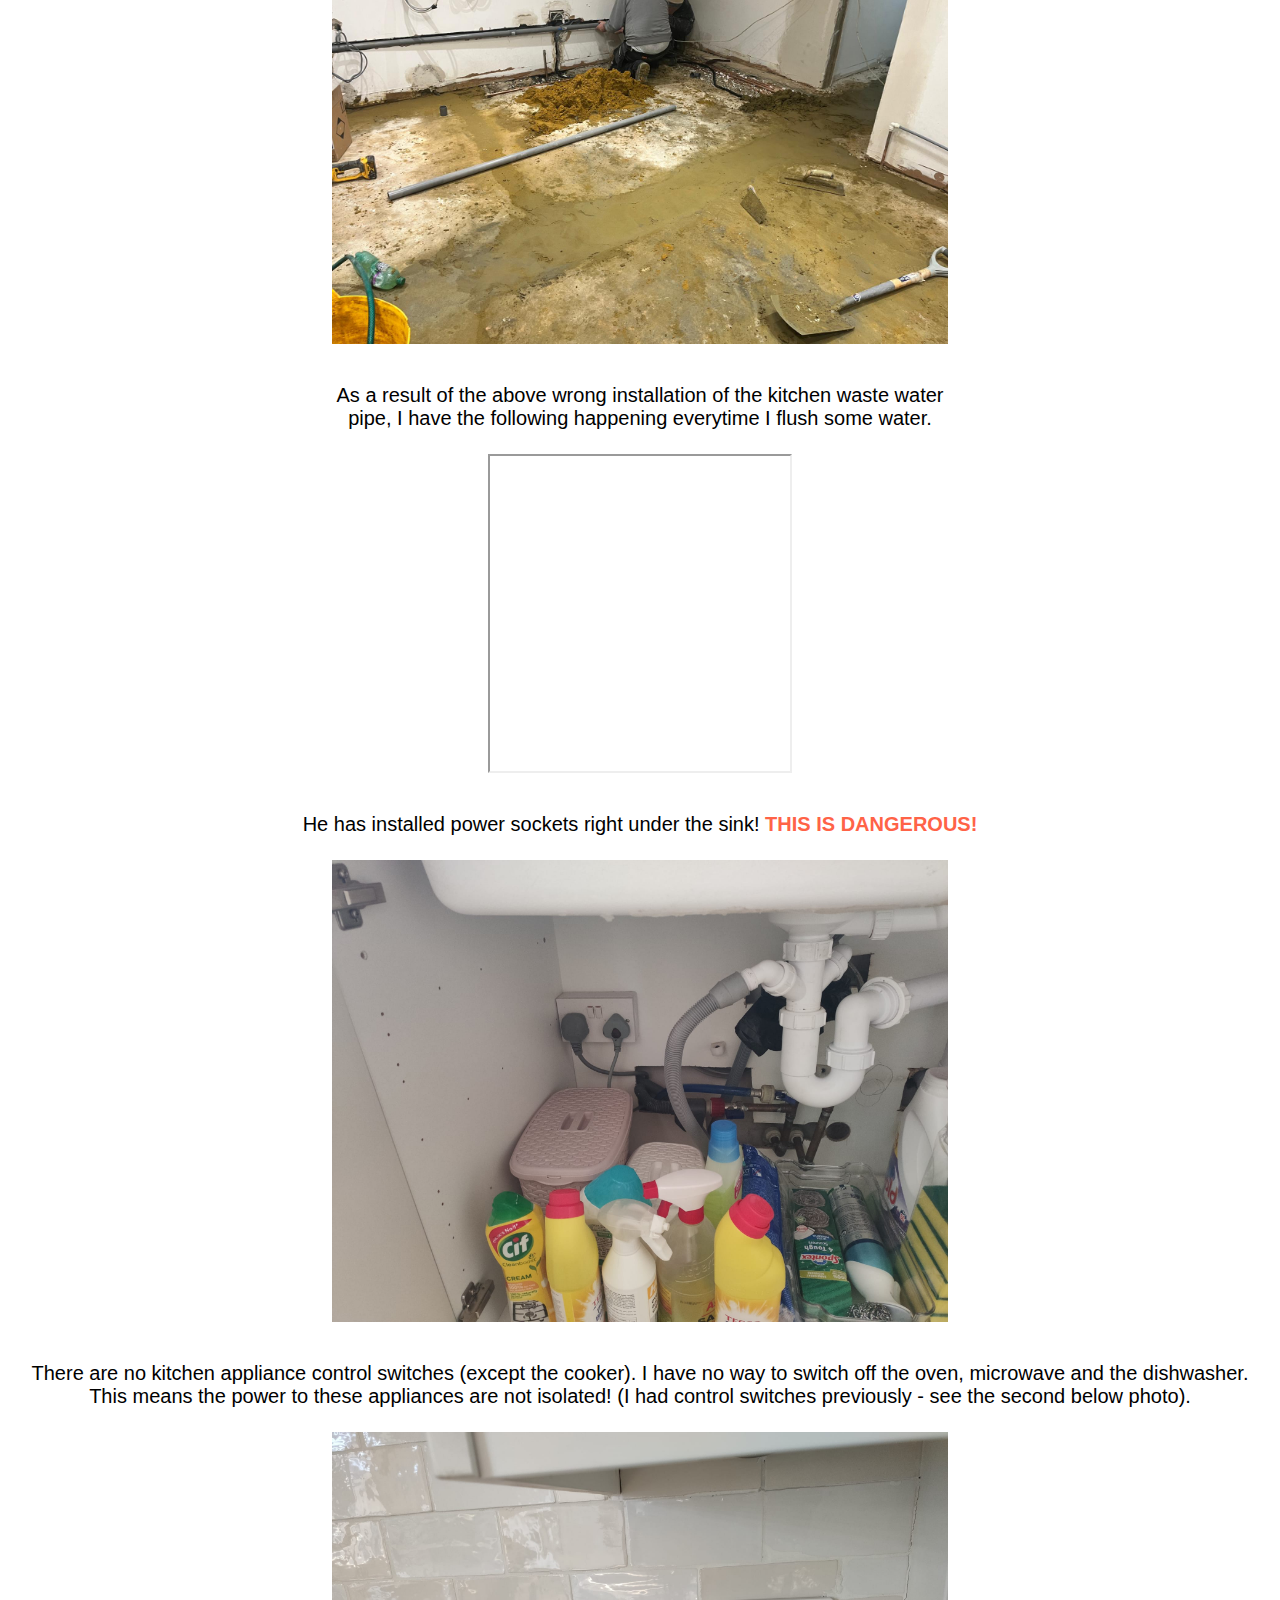
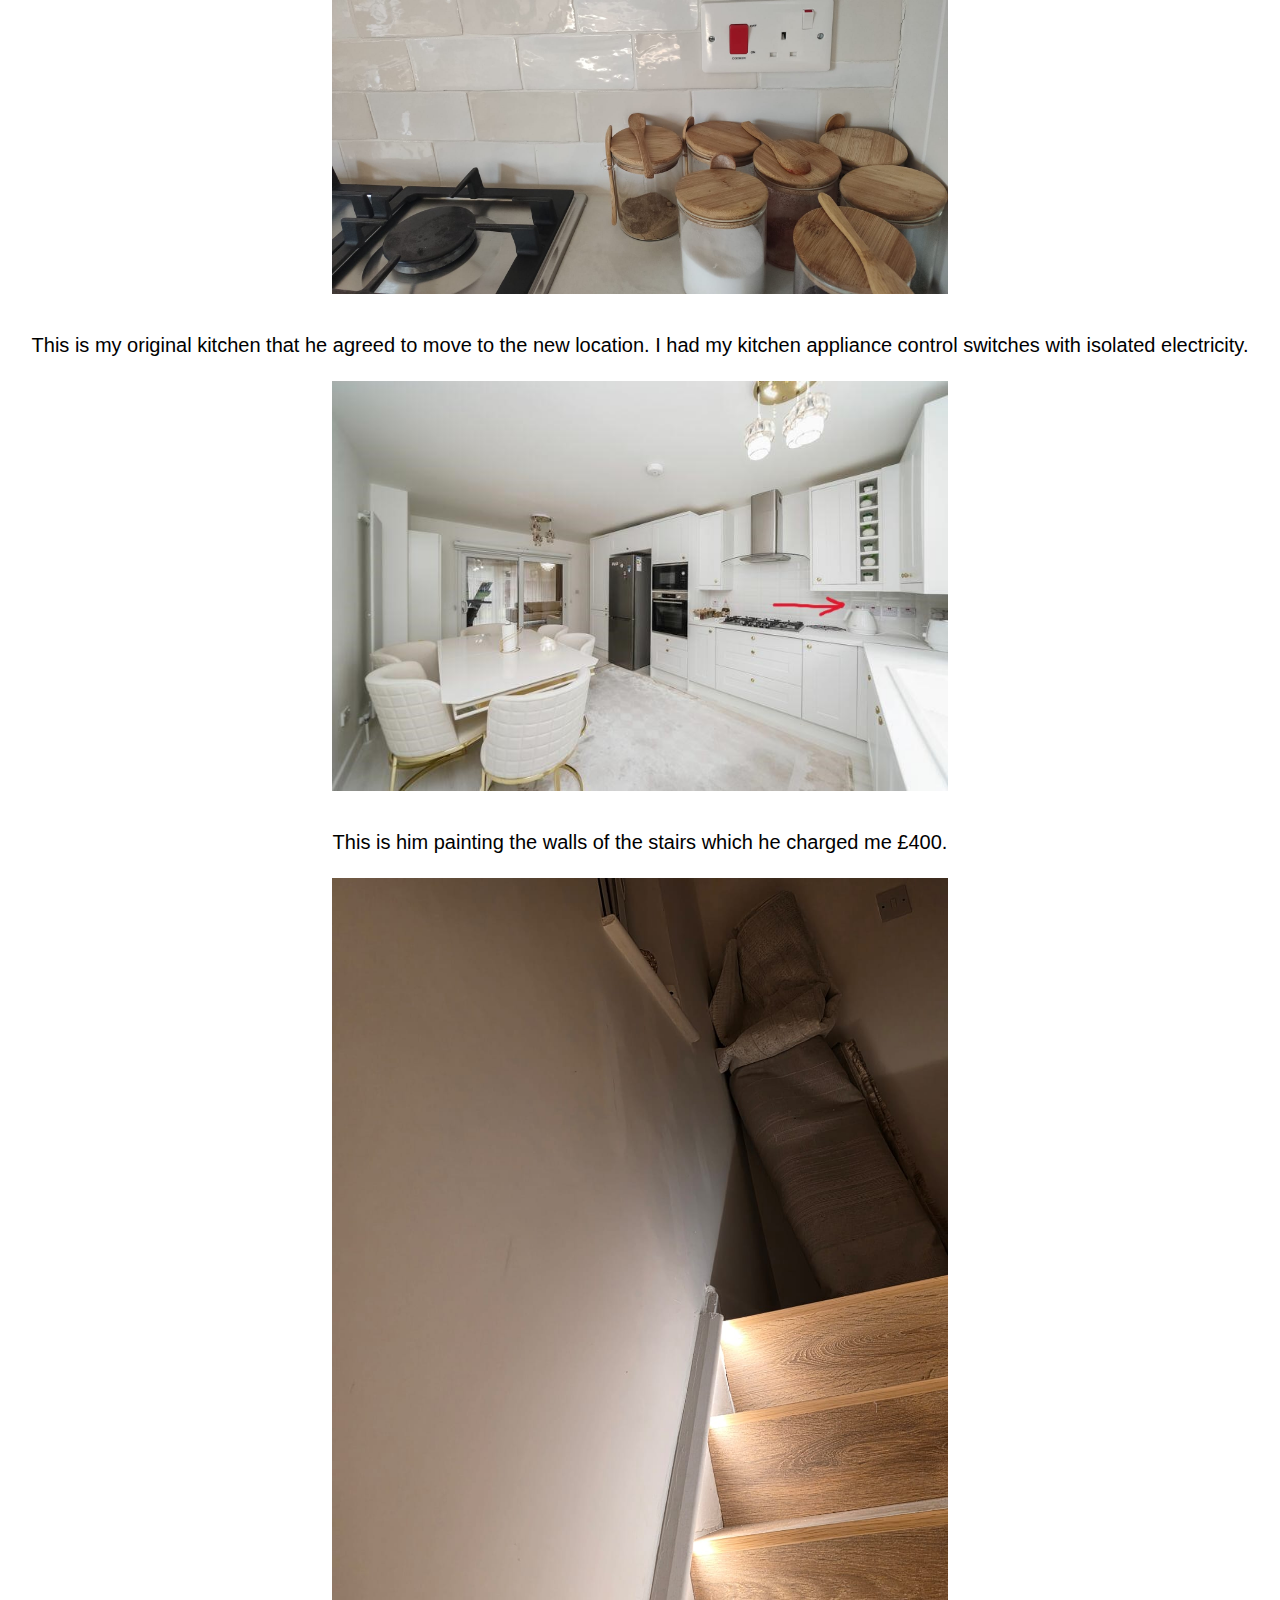
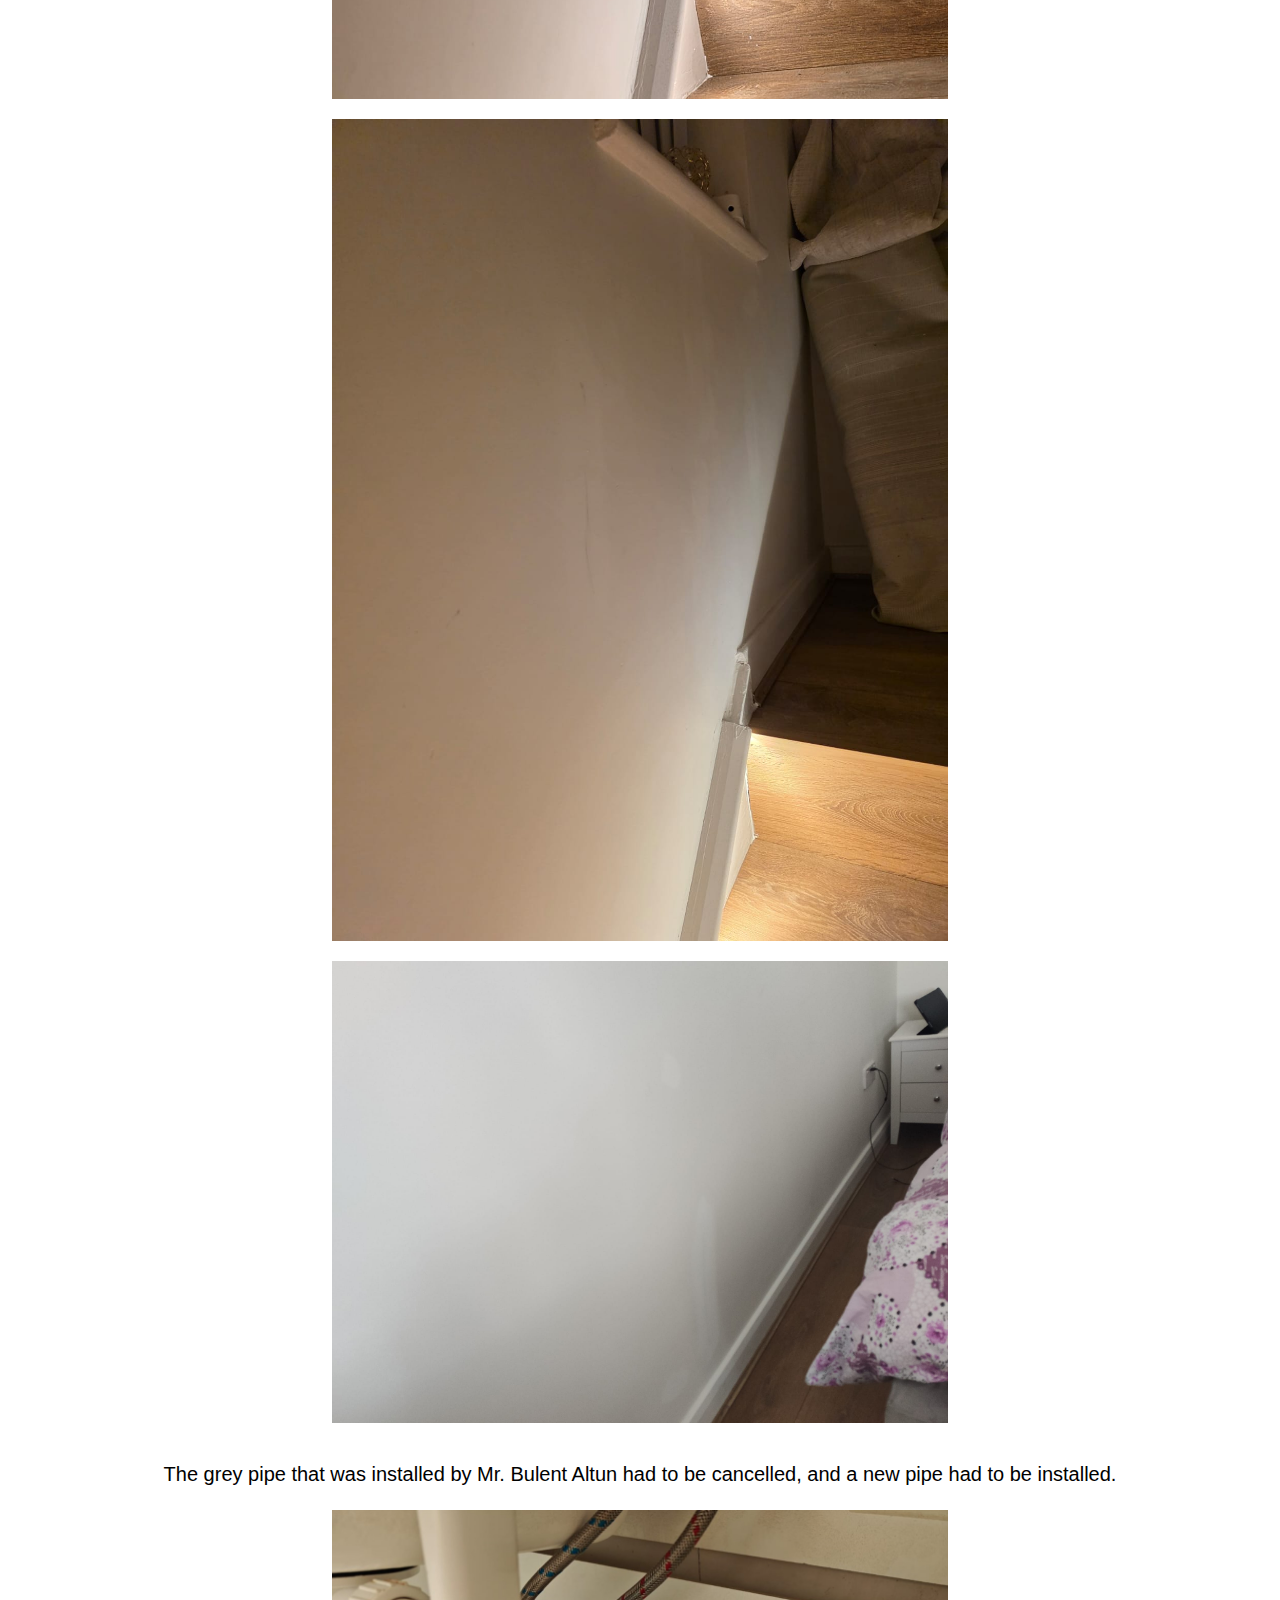
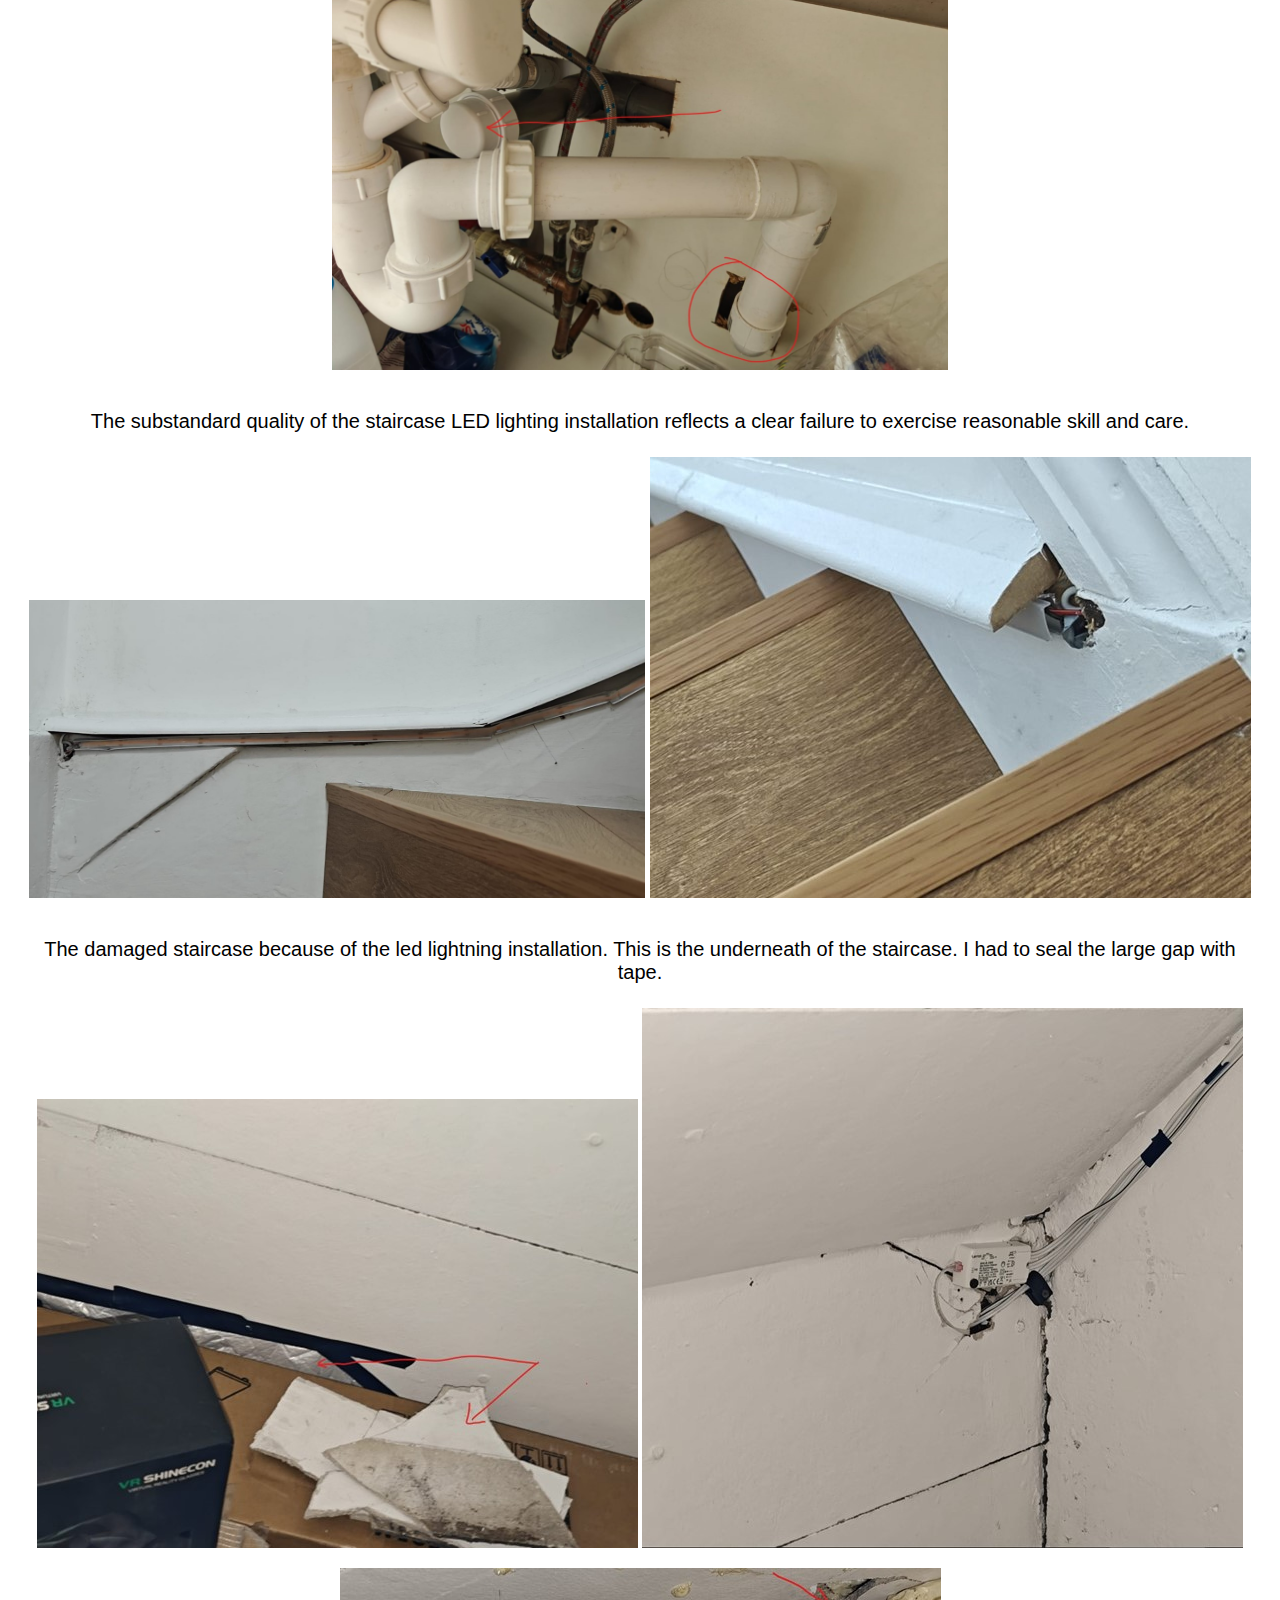
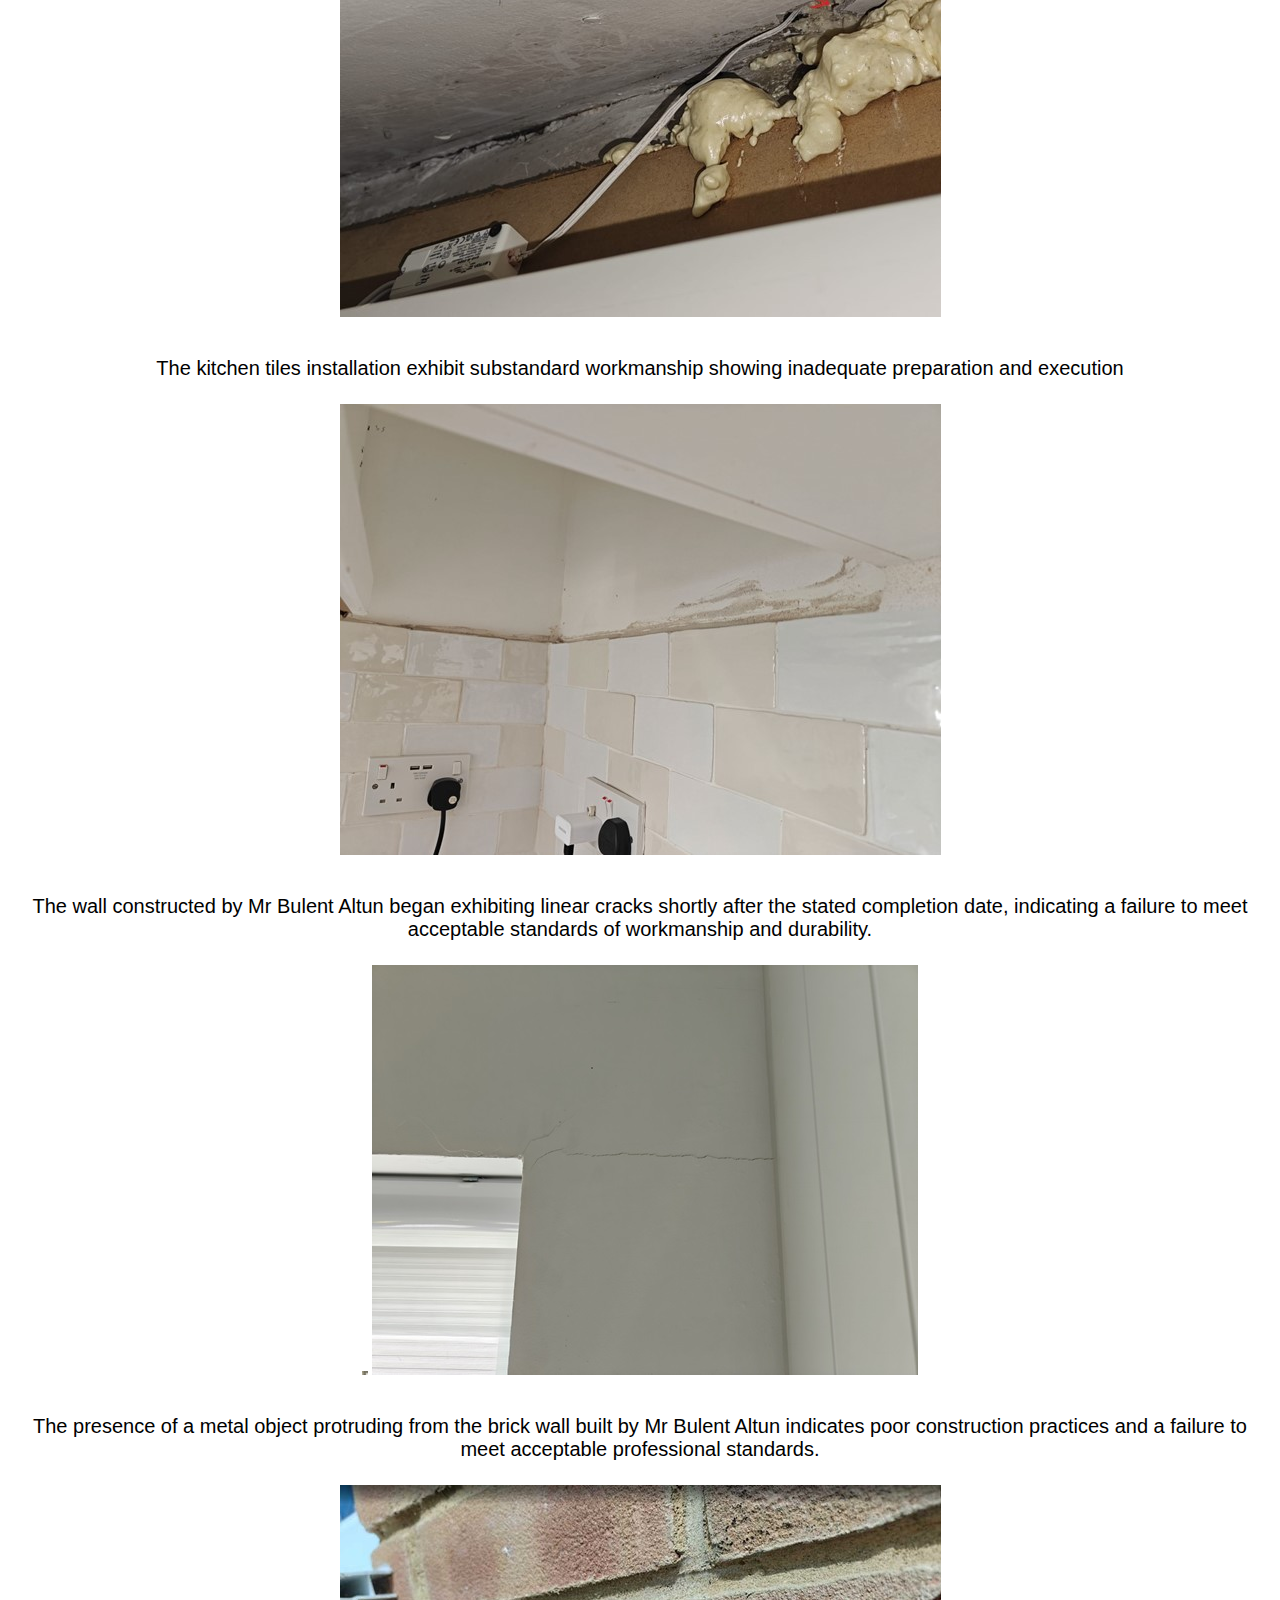
<file: index_ORIGINAL.html>
<!DOCTYPE html>
<html lang="en">
  <head>
    <meta charset="UTF-8">
    <meta name="viewport" content="width=device-width, initial-scale=1.0"/>
    <meta http-equiv="X-UA-Compatible" content="ie=edge">
    <title>Bulent ALTUN - G.D PARVIN LONDON DECORATION LTD - Ingiltere - London - United Kingdom</title>
    <link rel="stylesheet" href="/css/style.css">
    
    <!-- Favicons -->
    <link rel="apple-touch-icon" sizes="180x180" href="/apple-touch-icon.png">
    <link rel="icon" type="image/png" sizes="32x32" href="/favicon-32x32.png">
    <link rel="icon" type="image/png" sizes="16x16" href="/favicon-16x16.png">
    <link rel="manifest" href="/site.webmanifest">

    <!-- OG Tags -->
    <meta property="og:title" content="Bülent Altun - Director of GD PARVIN LONDON DECORATION" />
    <meta property="og:image" content="http://www.bulentaltun.com/images/og-image.jpg" />
    <meta property="og:description" content="This company is NOT recommended. Please read to find out about my experience working with Bülent Altun for a house renovation project!" />
    <meta property="og:type" content="website" />
    <meta property="og:url" content="https://www.bulentaltun.com" />

    <!-- Hotjar -->
    <script>
        (function (c, s, q, u, a, r, e) {
            c.hj=c.hj||function(){(c.hj.q=c.hj.q||[]).push(arguments)};
            c._hjSettings = { hjid: a };
            r = s.getElementsByTagName('head')[0];
            e = s.createElement('script');
            e.async = true;
            e.src = q + c._hjSettings.hjid + u;
            r.appendChild(e);
        })(window, document, 'https://static.hj.contentsquare.net/c/csq-', '.js', 5323248);
    </script>

  </head>
  <body>
    <main>
        <div id="flags">
            <div>
                <a href="/index.html"><img src="/images/flag-en.jpg" alt="English"></a>
                <a href="/tr.html"><img src="/images/flag-tr.jpg" alt="Turkish"></a>
            </div>
        </div>

        <!-- AddToAny BEGIN -->
        <div class="share-btns">
            <div>
                <span>Share</span>
                <div class="a2a_kit a2a_kit_size_32 a2a_default_style">
                    <a class="a2a_button_whatsapp"></a>
                    <a class="a2a_button_facebook"></a>
                </div>
            </div>
        </div>
        <script defer src="https://static.addtoany.com/menu/page.js"></script>
        <!-- AddToAny END -->

        <h1 style="color: tomato">⚠️WARNING⚠️ <br>IF YOU ARE GOING TO CONTRACT THIS MAN AND/OR HIS COMPANY FOR ANY TYPE OF BUILDING OR RENOVATION WORK, I SUGGEST YOU READ WHAT I WENT THROUGH!!</h1>
        <h1>Bulent ALTUN - Director of G.D PARVIN LONDON DECORATION LTD</h1>
        <h4>Company number 12810405</h4>
        <h4>Correspondence address Flat 5 219-221, Hertford Road, Enfield, England, EN3 5JH</h4>

        <a href="https://find-and-update.company-information.service.gov.uk/company/12810405/officers" target="_blank">VIEW DETAILS ON COMPANIES HOUSE</a>

        <br><br>
        <a href="https://www.linkedin.com/in/bulent-altun-68386b294/" target="_blank">LinkedIn Profile</a>

        <h4>Company website <a href="http://gdparvinlondondecoration.co.uk" target="_blank">gdparvinlondondecoration.co.uk</a></h4>
        <div>
            <img src="/images/company-logo.jpeg" alt="GD Parvin London Decoration">
        </div>

        <br><br>
        <!-- <img class="width-100" src="/images/bulent_altun.jpg" alt="Bulent Altun"> -->
        
        <h2><b>***** UPDATE ******</b></h2>
        <p><i>I had a disappointing experience with this service provider. After I notified him of my intent to take legal action, he denied receiving cash payments and made false claims about additional work. I’m currently pursuing the matter through the appropriate legal channels.</i></p>
        <hr>
        <br>
        <p><strong><u>BASED ON MY EXPERIENCE, I PERSONALY DO NOT RECOMMEND CONTRACTING HIM OR/AND HIS BUSINESS FOR BUILDING OR RENOVATION WORK AT ALL COST!</u></strong></p>

        <p>I wanted to renovate the house. The job required swapping the kitchen and the living rooms. This meant that the boiler and the gas pipes needed to be rerouted from the old room (kitchen) to the new room (living room) and vice versa.</p>

        <p>I have started getting quotes in December 2024 and decided to go with Bulent Altun - G.D PARVIN LONDON DECORATION LTD. He came into my property twice prior to the start of the work. I have explained to him what I wanted done and we agreed on the initial cost - which was £16400 including the cost of the materials and labour. I have also asked him to install new laminates on the first floor so it would match the ground floor laminates because the old ones needed to be ripped apart for rerouting the pipes, which he quoted me £3000 (I later found out that this was way too much!). There were additional costs such as painting the walls of the stairs which he charged me £400. </p>

        <p>In total, I have paid him £20,900.00 (£19,000 cash, £1,900.00 bank transfer to his business account). I was forced by Bulent Altun to pay in cash. He was asking for payments every other day and he told me he wouldn't be able to complete the job if I didn't pay in cash. I was assured that he will provide me with a receipt for the payments for the whole sum after the work had been completed. I didn't have a choice but to pay him so the work would be completed. Once the work was completed, he refused to give me an invoice and receipts for the cash payments.</p>
        
        <p>He started the work on the 9th of January 2025, and according to him, it was all completed to a satisfactory standard in the first week of February 2025. But in reality the work was done poorly.</p>

        <p>
            <i>
                <strong>As of today (28th of February, 2025) I am tired chasing him to correct his mistakes or do a partial refund so I can get someone else to redo some of the work. I wanted to share my experience and what I went through. I will report him to Trading Standars and take legal action.</strong>
            </i>
        </p>

        <p class="font-rem2"><strong>I will briefly demonstrate the poor work he has done and left me with. Please continue reading.</strong></p>

        <div class="videos">
            <p>First of all, let's make it clear that it was him who done the work. This is him providing updates to me as he was doing the work. He has used a WhatsApp group to post photos of the work as it was done.</p>
            <iframe class="mb-1rem" max-width="420" height="315" src="https://www.youtube.com/embed/LAhnoadVYyo"></iframe> <!-- Whatsapp group posting progress updates-->

            <p>This is him posting my property on his Facebook profile without my consent.</p>
            <iframe class="mb-1rem" max-width="420" height="315" src="https://www.youtube.com/embed/_lQw7D4I1q4"></iframe> <!-- Facebook profile showing work done-->

            <p>This is him telling me the upstairs laminates are done and asking me to pick a stairs nosing to complete the job.</p>
            <iframe class="mb-1rem" max-width="420" height="315" src="https://www.youtube.com/embed/guQBYJSMKxo"></iframe> <!-- Upstairs laminates-->
        </div>

        <div>
            <p>Bulent Altun - Him taking photos.</p>
            <img class="width-100 mb-1rem" src="/images//bulent-altun-reflection-1.jpg" alt="Bulent Altun 1">
            <img class="width-100 mb-1rem" src="/images/bulent-altun-reflection-2.jpg" alt="Bulent Altun 2">

            <h3>Defective and Dangerous!</h3>
            <p>The laminate floors started expanding literarily a day after he took the full payment.</p>
            <img class="width-100 mb-1rem" src="/images/laminates-expansion.jpg" alt="Laminates expanding">

            <p>He ruined my entrance hall, it is now not at a straight level (has a slight downwards angle/slope as you walk towards the kitchen) and the laminates are breaking apart! My assumption is that he did not level the floor properly after installing the pipes to save money on the material costs.</p>
            <div class="videos mb-1rem">
                <iframe max-width="420" height="315" src="https://www.youtube.com/embed/X7ErN5xhMMs"></iframe> <!-- Laminate floors issue-->
            </div>
            <img class="width-100 mb-1rem" src="/images//laminate-floor-cracking.jpg" alt="Laminates cracking">

            <p>One of the radiators did not work at all! I had to chase him to get it sorted and the radiator valve is not at an 90 degrees angle (like the one on the left) and the wall behind it is poorly finished!</p>
            <img class="width-100 mb-1rem" src="/images/radiator-1.jpg" alt="Poor radiator installation 1">
            <img class="width-100 mb-1rem" src="/images/radiator-2.jpg" alt="Poor radiator installation 2">

            <p>He has wrongly installed the kitchen waste water pipe! He should have directly connected the waste pipe to the manhole which is just outside the kitchen near the window! He has put a long drainage pipe all the way from the kitchen sink (window) to where the boiler is! I now have this long - dead pipe sitting inside my wall!</p>
            <img class="width-100 mb-1rem" src="/images/kitchen-sink-pipe-1.jpg" alt="Poor kitchen sink drainage pipe installation 1">
            <img class="width-100 mb-1rem" src="/images/kitchen-sink-pipe-2.jpg" alt="Poor kitchen sink drainage pipe installation 2">

            <div class="videos">
                <p>As a result of the above wrong installation of the kitchen waste water pipe, I have the following happening everytime I flush some water.</p>
                <iframe max-width="420" height="315" src="https://www.youtube.com/embed/PfugCArp7Tw"></iframe> <!-- Sink -->
            </div>

            <p>He has installed power sockets right under the sink! <span style="color: tomato;"><strong>THIS IS DANGEROUS!</strong></span></p>
            <img class="width-100 mb-1rem" src="/images/power-socket-under-sink.jpg" alt="Dangerous power sockets under the sink">

            <p>There are no kitchen appliance control switches (except the cooker). I have no way to switch off the oven, microwave and the dishwasher. This means the power to these appliances are not isolated! (I had control switches previously - see the second below photo).</p>
            <img class="width-100 mb-1rem" src="/images/no-control-switch-for-the-appliances.jpg" alt="No control switch in the kitchen for the appliances">
            <p>This is my original kitchen that he agreed to move to the new location. I had my kitchen appliance control switches with isolated electricity.</p>
            <img class="width-100 mb-1rem" src="/images/old-kitchen-control-switches.jpeg" alt="Previous control switches">

            <p>This is him painting the walls of the stairs which he charged me £400.</p>
            <img class="width-100 mb-1rem" src="/images/stairs-walls-defected-paint-1.jpg" alt="Stairs poor wall paint 1">
            <img class="width-100 mb-1rem" src="/images/stairs-walls-defected-paint-2.jpg" alt="Stairs poor wall paint 2">
            <img class="width-100 mb-1rem" src="/images/bedroom-wall-paint.jpg" alt="Bedroom wall paint which was damaged by him when moving the furnitures around for installing new floow laminates">
            
            <p>The grey pipe that was installed by Mr. Bulent Altun had to be cancelled, and a new pipe had to be installed.</p>
            <img class="width-100 mb-1rem" src="/images/g.d_parvin_london_decoration_ltd_pipe_work.jpg" alt="Faulty pipe installation">
            
            <p>The substandard quality of the staircase LED lighting installation reflects a clear failure to exercise reasonable skill and care.</p>
            <img class="width-100 mb-1rem" src="/images/g.d_parvin_london_decoration_ltd_Led_installation1.jpg" alt="Faulty pipe installation">
            <img class="width-100 mb-1rem" src="/images/g.d_parvin_london_decoration_ltd_Led_installation2.jpg" alt="Faulty pipe installation">
            
            <p>The damaged staircase because of the led lightning installation. This is the underneath of the staircase. I had to seal the large gap with tape.</p>
            <img class="width-100 mb-1rem" src="/images/g.d_parvin_london_decoration_ltd_damaged_staircase1.jpg" alt="Damage caused to the staircase">
            <img class="width-100 mb-1rem" src="/images/g.d_parvin_london_decoration_ltd_damaged_staircase2.jpg" alt="Damage caused to the staircase">
            <img class="width-100 mb-1rem" src="/images/g.d_parvin_london_decoration_ltd_damaged_staircase3.jpg" alt="Damage caused to the staircase">
            
            <p>The kitchen tiles installation exhibit substandard workmanship showing inadequate preparation and execution</p>
            <img class="width-100 mb-1rem" src="/images/g.d_parvin_london_decoration_ltd_kitchen_tiles.jpg" alt="Kitchen tiles installation">
            
            <p>The wall constructed by Mr Bulent Altun began exhibiting linear cracks shortly after the stated completion date, indicating a failure to meet acceptable standards of workmanship and durability.</p>
            <img class="width-100 mb-1rem" src="/images/g.d_parvin_london_decoration_ltd_wall_crack1.jpg" alt="Wall crack">
            <img class="width-100 mb-1rem" src="/images/g.d_parvin_london_decoration_ltd_wall_crack2.jpg" alt="Wall crack">

            <p>The presence of a metal object protruding from the brick wall built by Mr Bulent Altun indicates poor construction practices and a failure to meet acceptable professional standards.</p>
            <img class="width-100 mb-1rem" src="/images/g.d_parvin_london_decoration_ltd_metal_object_in_wall.jpg" alt="Metal object in wall">

            <p>The installed hot and cold-water copper tubes are placed literarily on top of each other with no insulation!! The copper gas and water tubes are directly embedded into the concrete with no protection increasing the risk of corrosion and abrasion against the concrete.</p>
            <img class="width-100 mb-1rem" src="/images/g.d_parvin_london_decoration_ltd_copper_tubes1.jpg" alt="Hot and cold water piper with no insulation and protection">
            <img class="width-100 mb-1rem" src="/images/g.d_parvin_london_decoration_ltd_copper_tubes2.jpg" alt="Hot and cold water piper with no insulation and protection">
            <img class="width-100 mb-1rem" src="/images/g.d_parvin_london_decoration_ltd_copper_tubes3.jpg" alt="Hot and cold water piper with no insulation and protection">

            <p>The bricks installed did not match the existing ones. Mr. Altun informed us that the original bricks were unavailable. We later discovered that these bricks were in fact widely available, and cheaper substitutes had been used instead.</p>
            <img class="width-100 mb-1rem" src="/images/kitchen_wall_1.jpg" alt="Unmatching bricks">
            <img class="width-100 mb-1rem" src="/images/kitchen_wall_2.jpg" alt="Unmatching bricks">


            <h2 style="color: tomato">
                <strong>I PERSONALLY DO NOT RECOMMEND THIS GUY AND/OR HIS BUSINESS FOR ANY TYPE OF BULDING OR RENOVATION WORK! I WILL BE REPORTING HIM TO TRADING STANDARDS AND TAKING LEGAL ACTION.</strong>
            </h2>
        </div>
    </main>
    <!-- <script src="index.js"></script> -->
  </body>
</html>
</file>
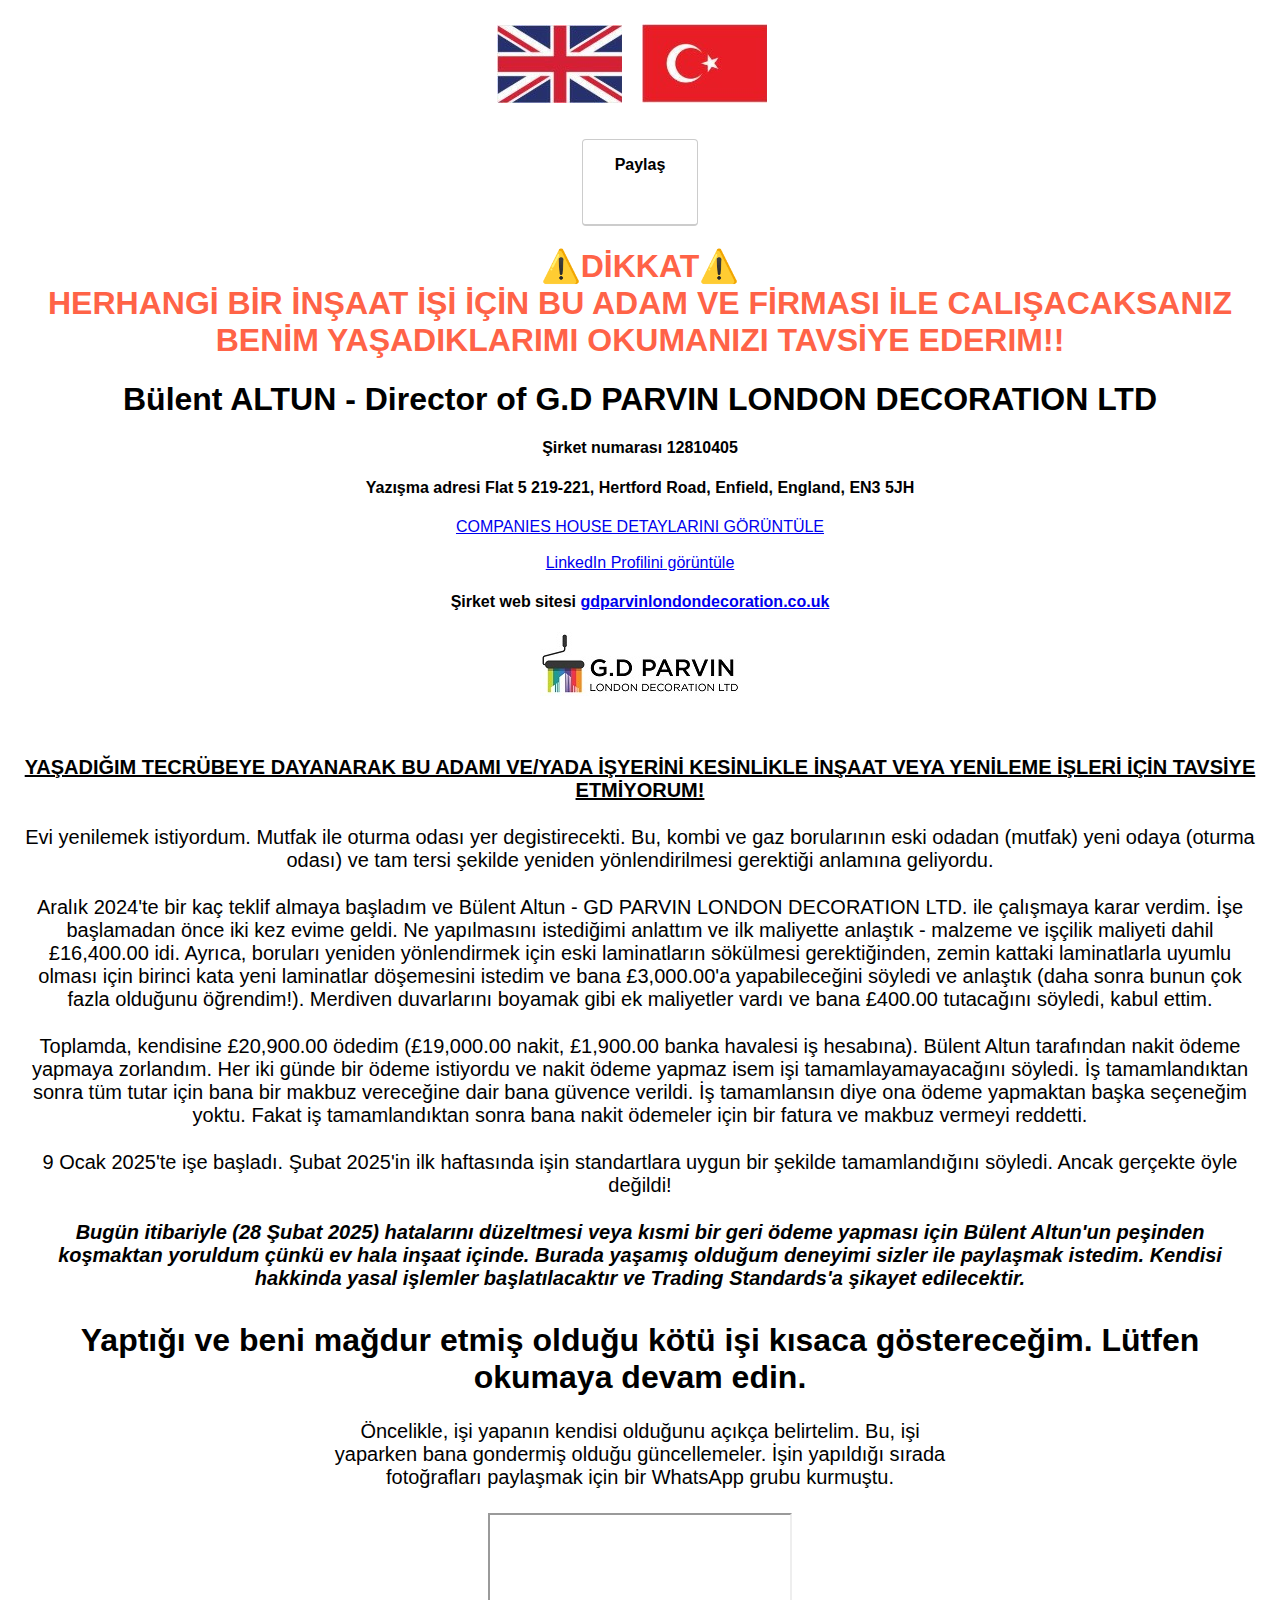
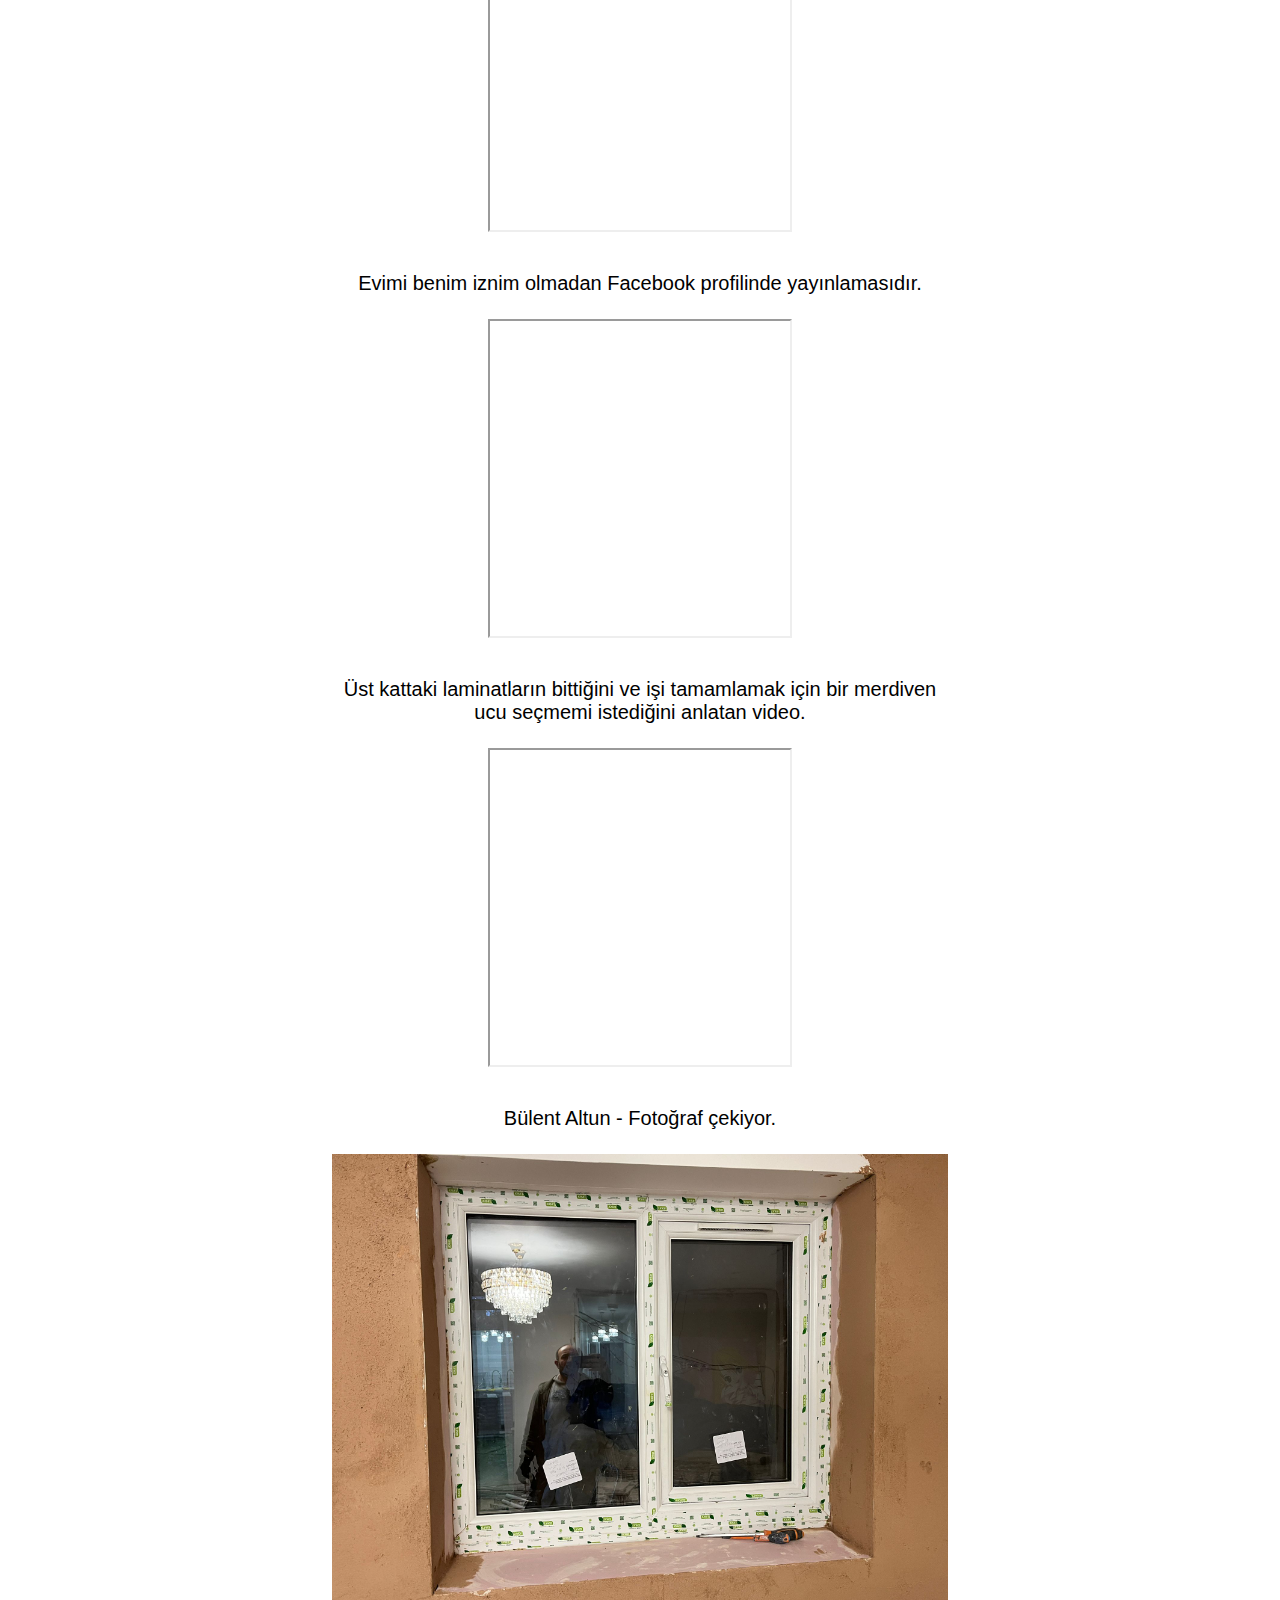
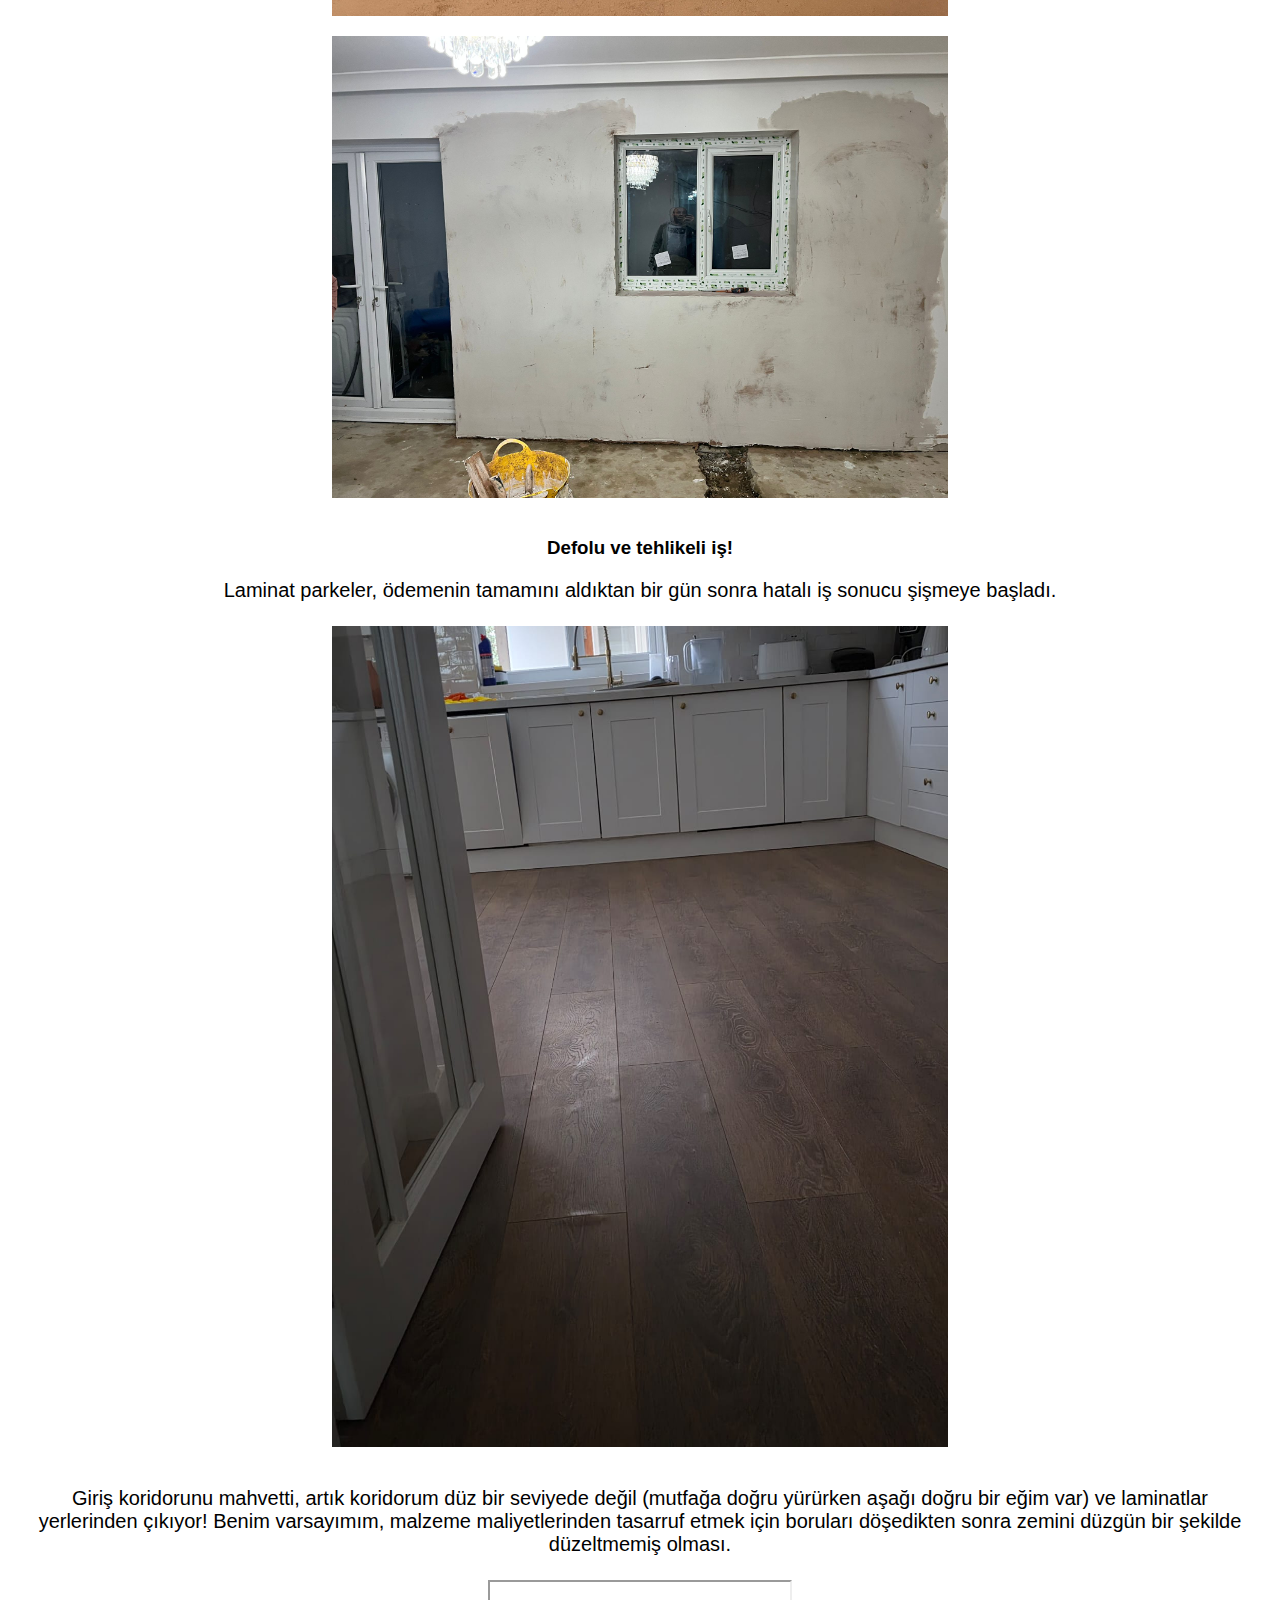
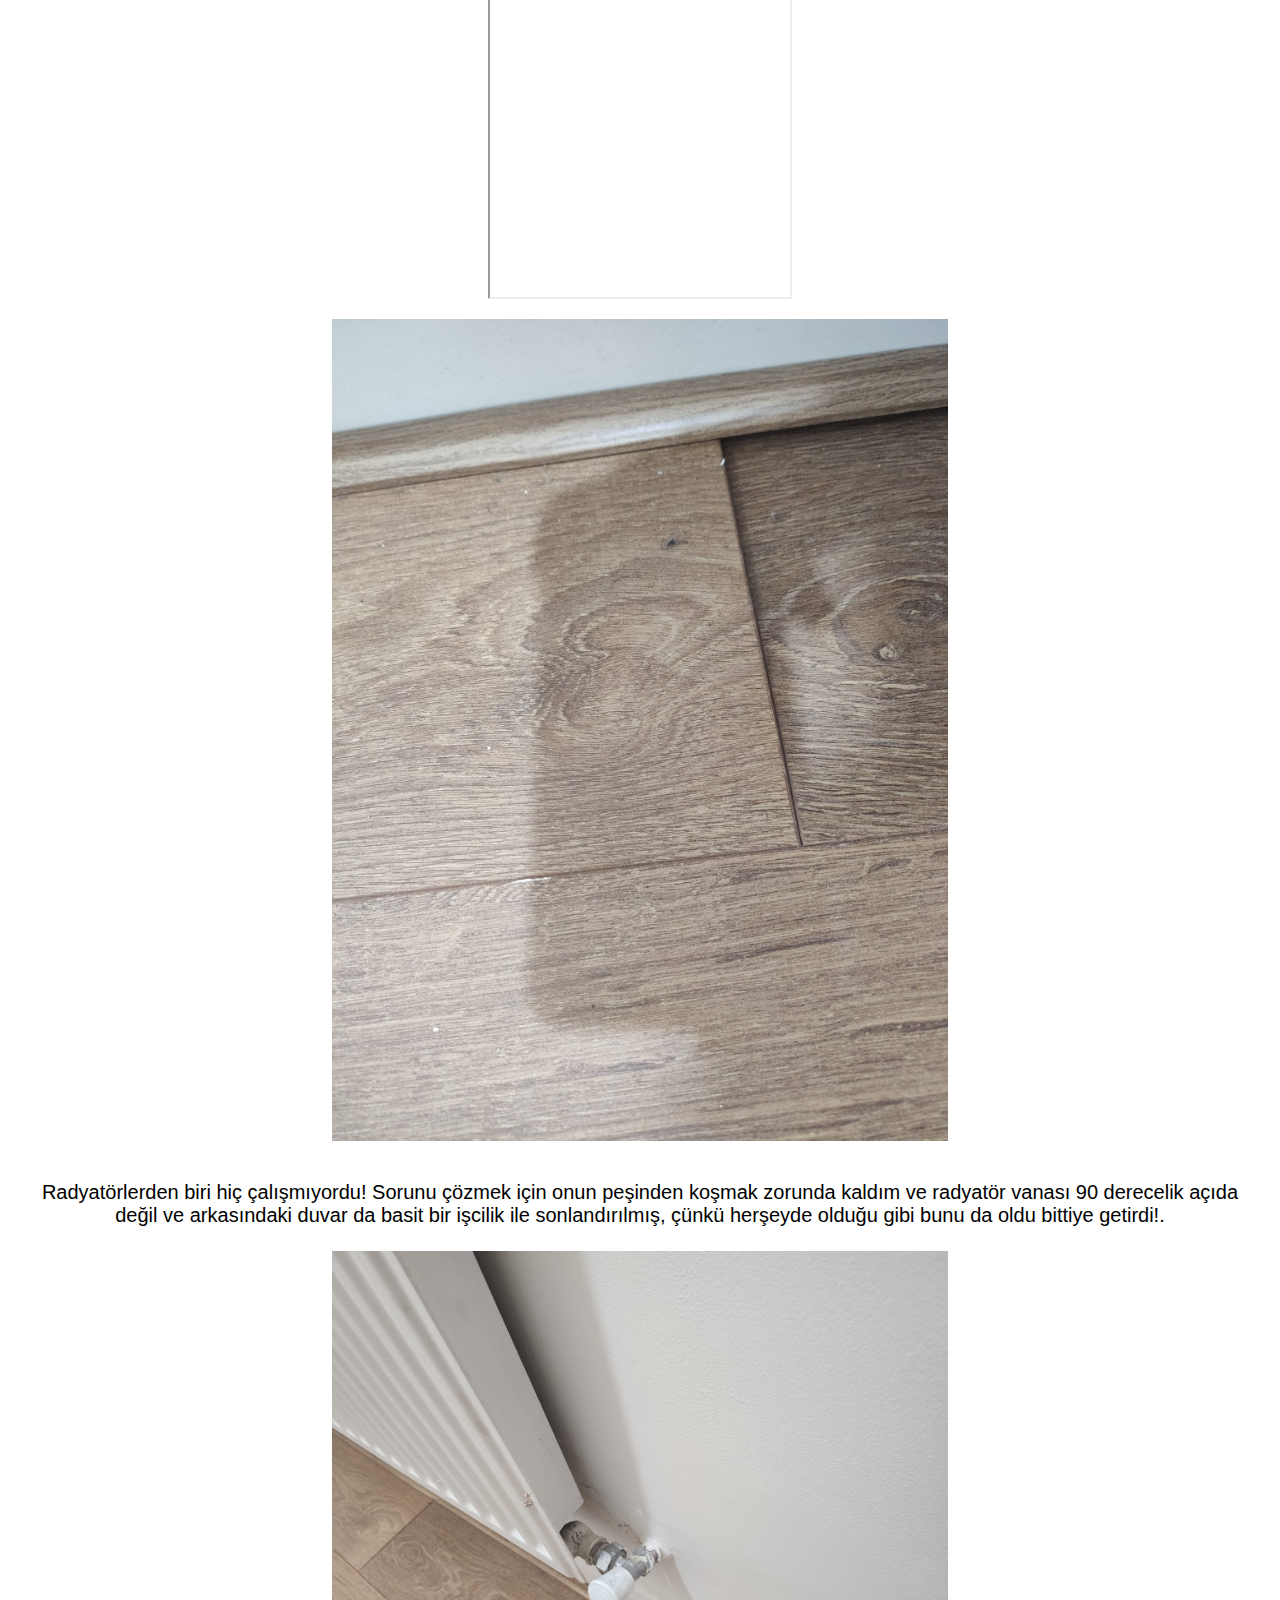
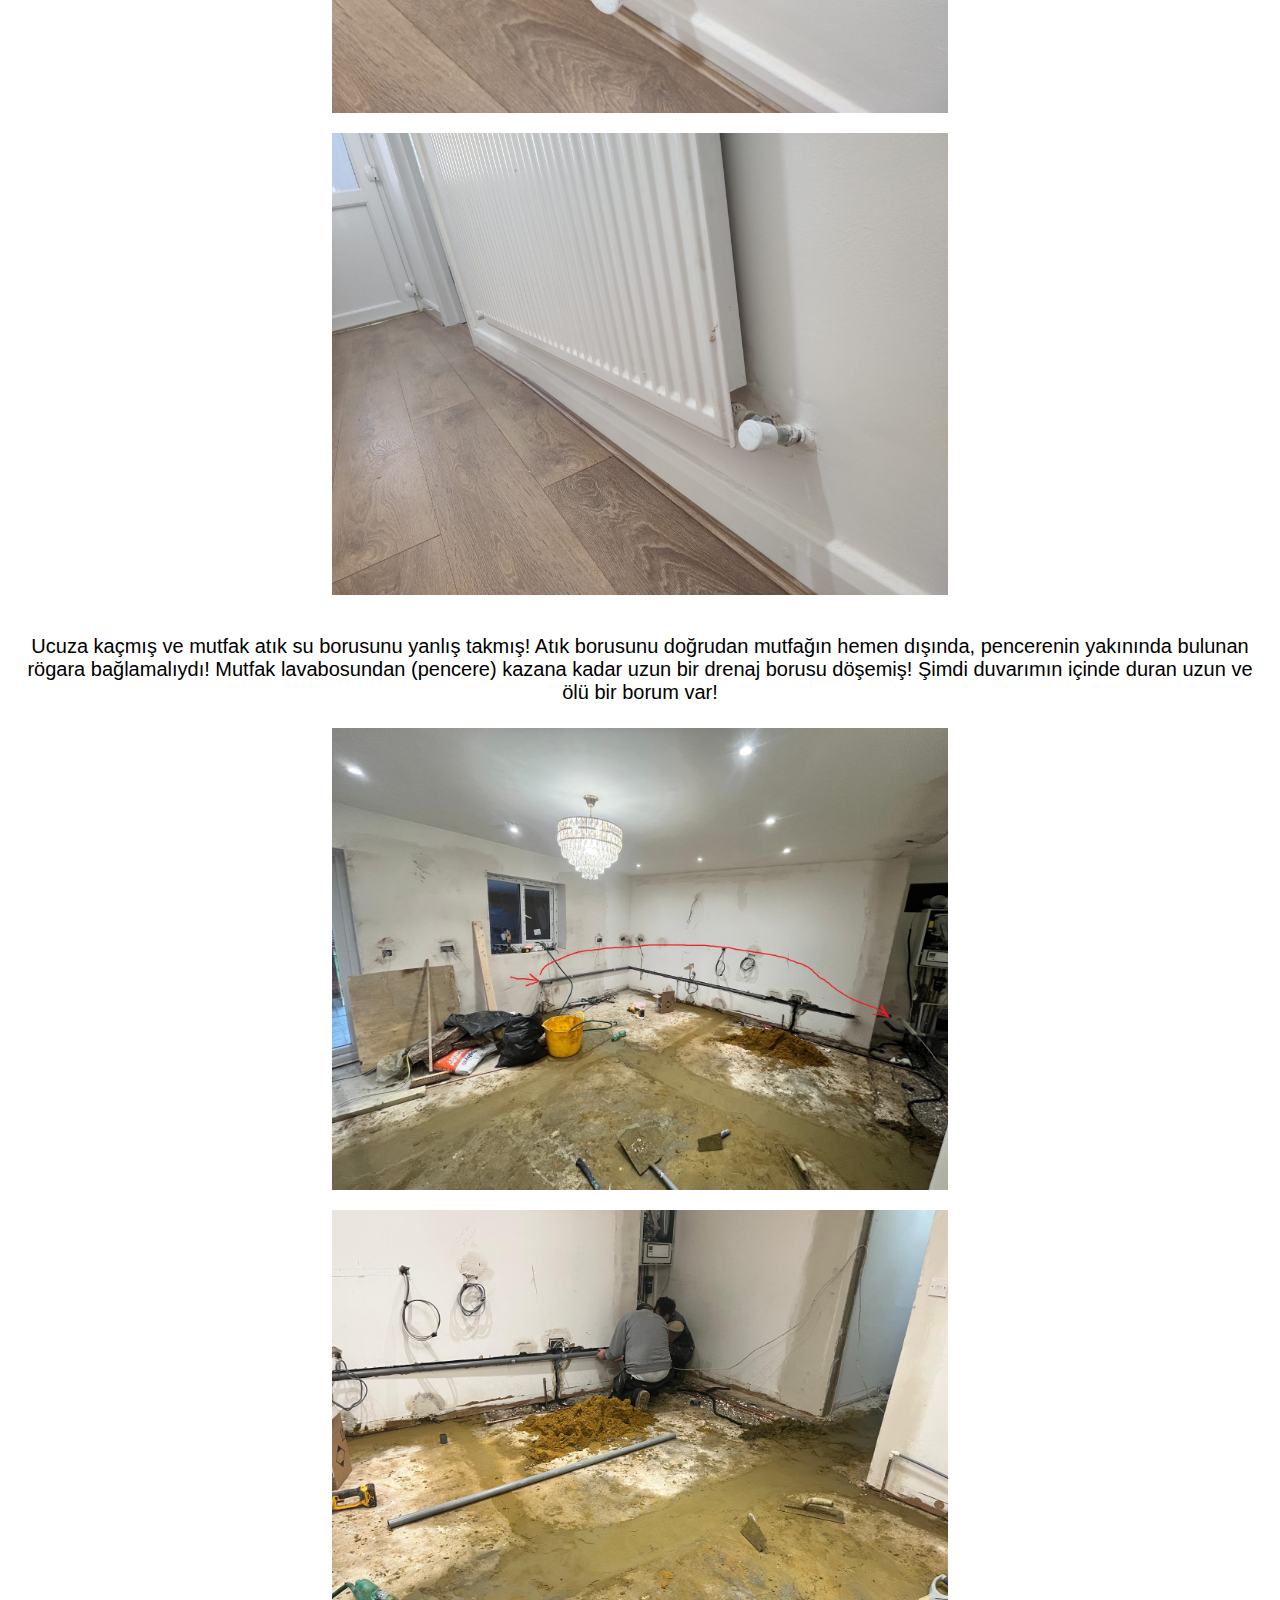
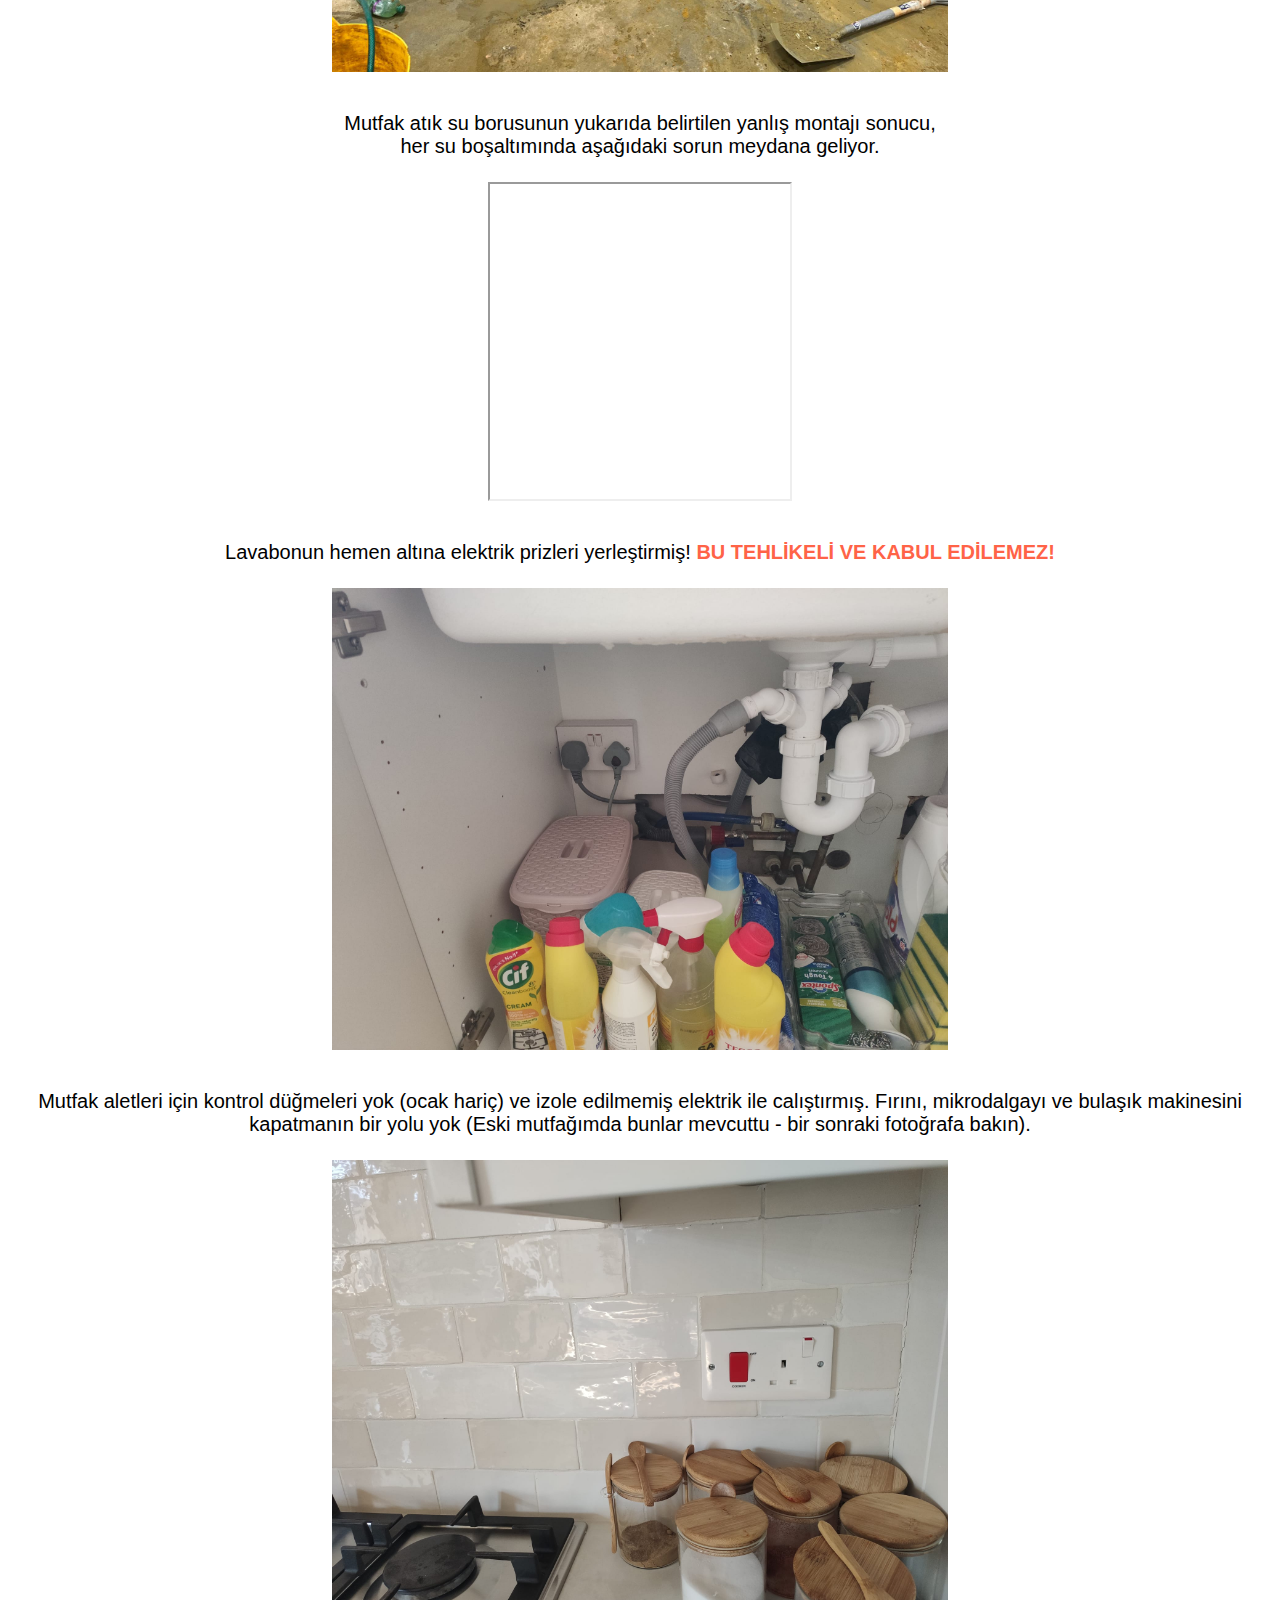
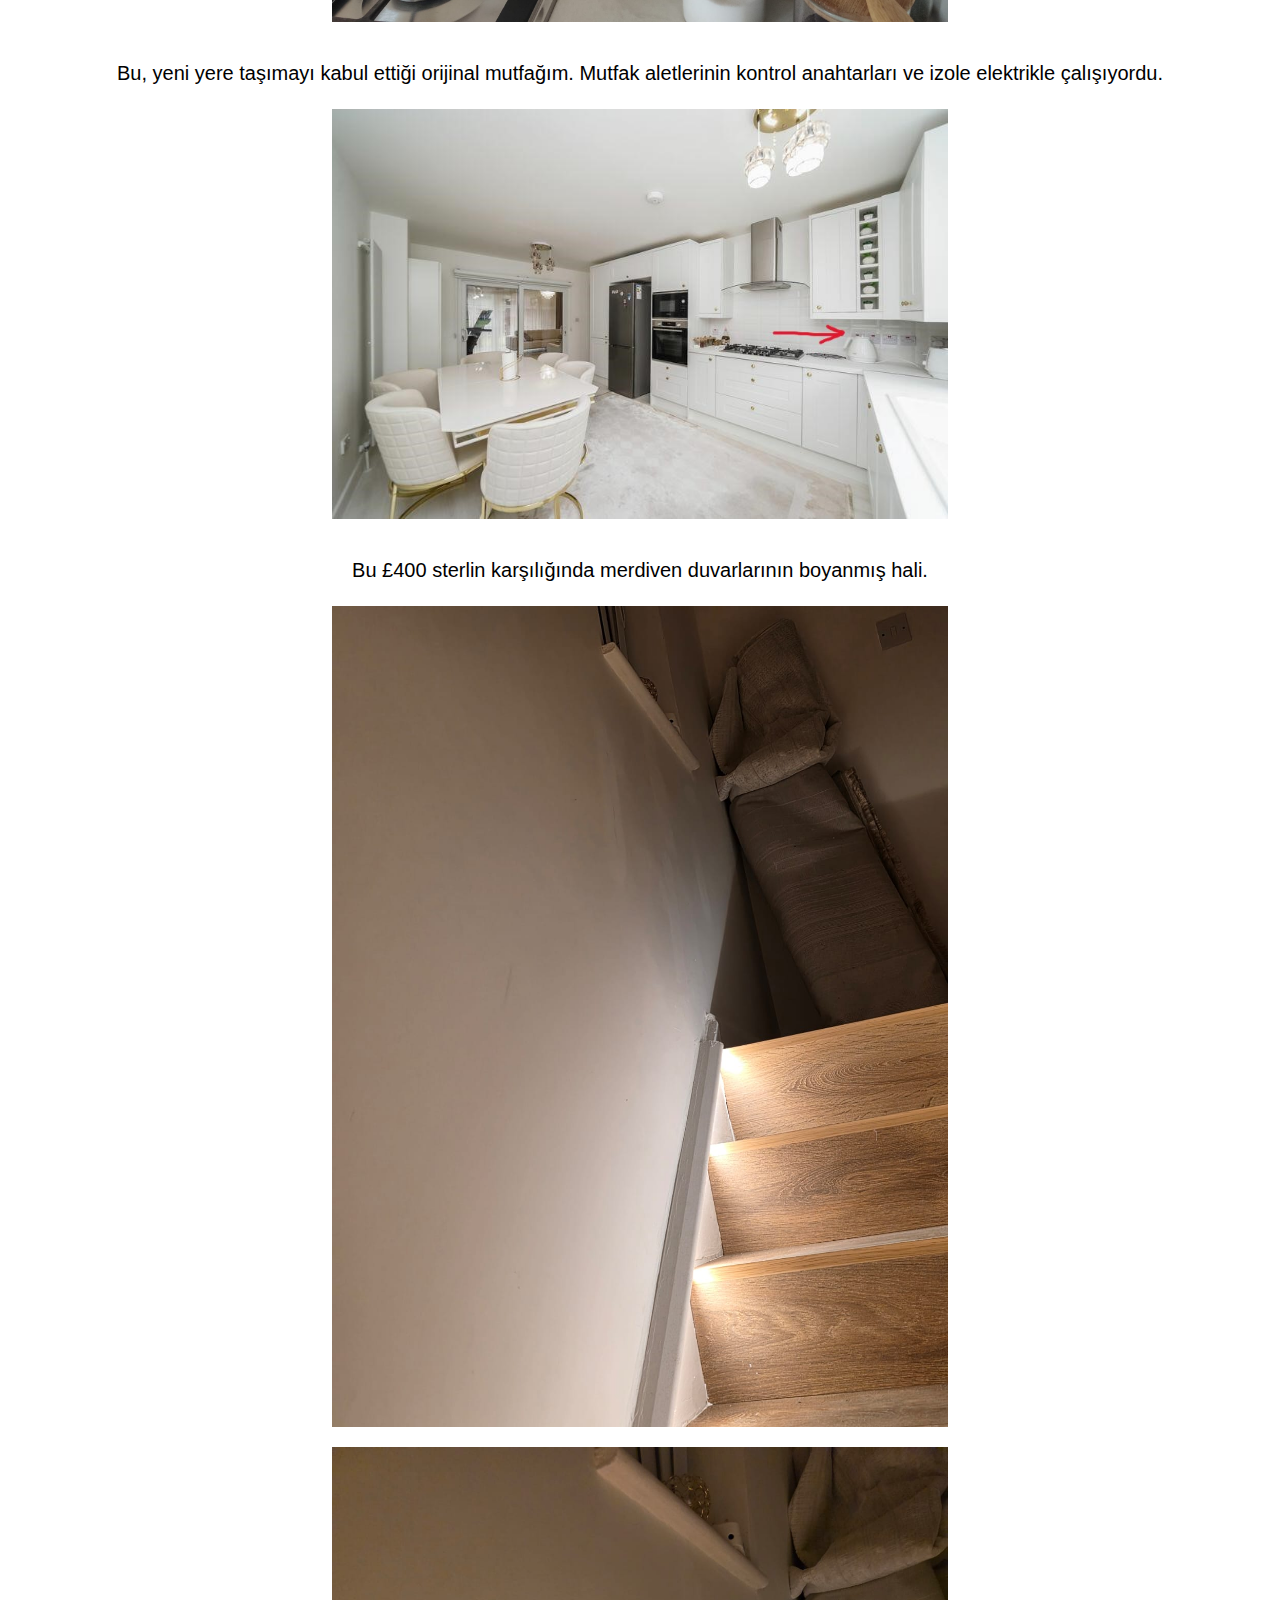
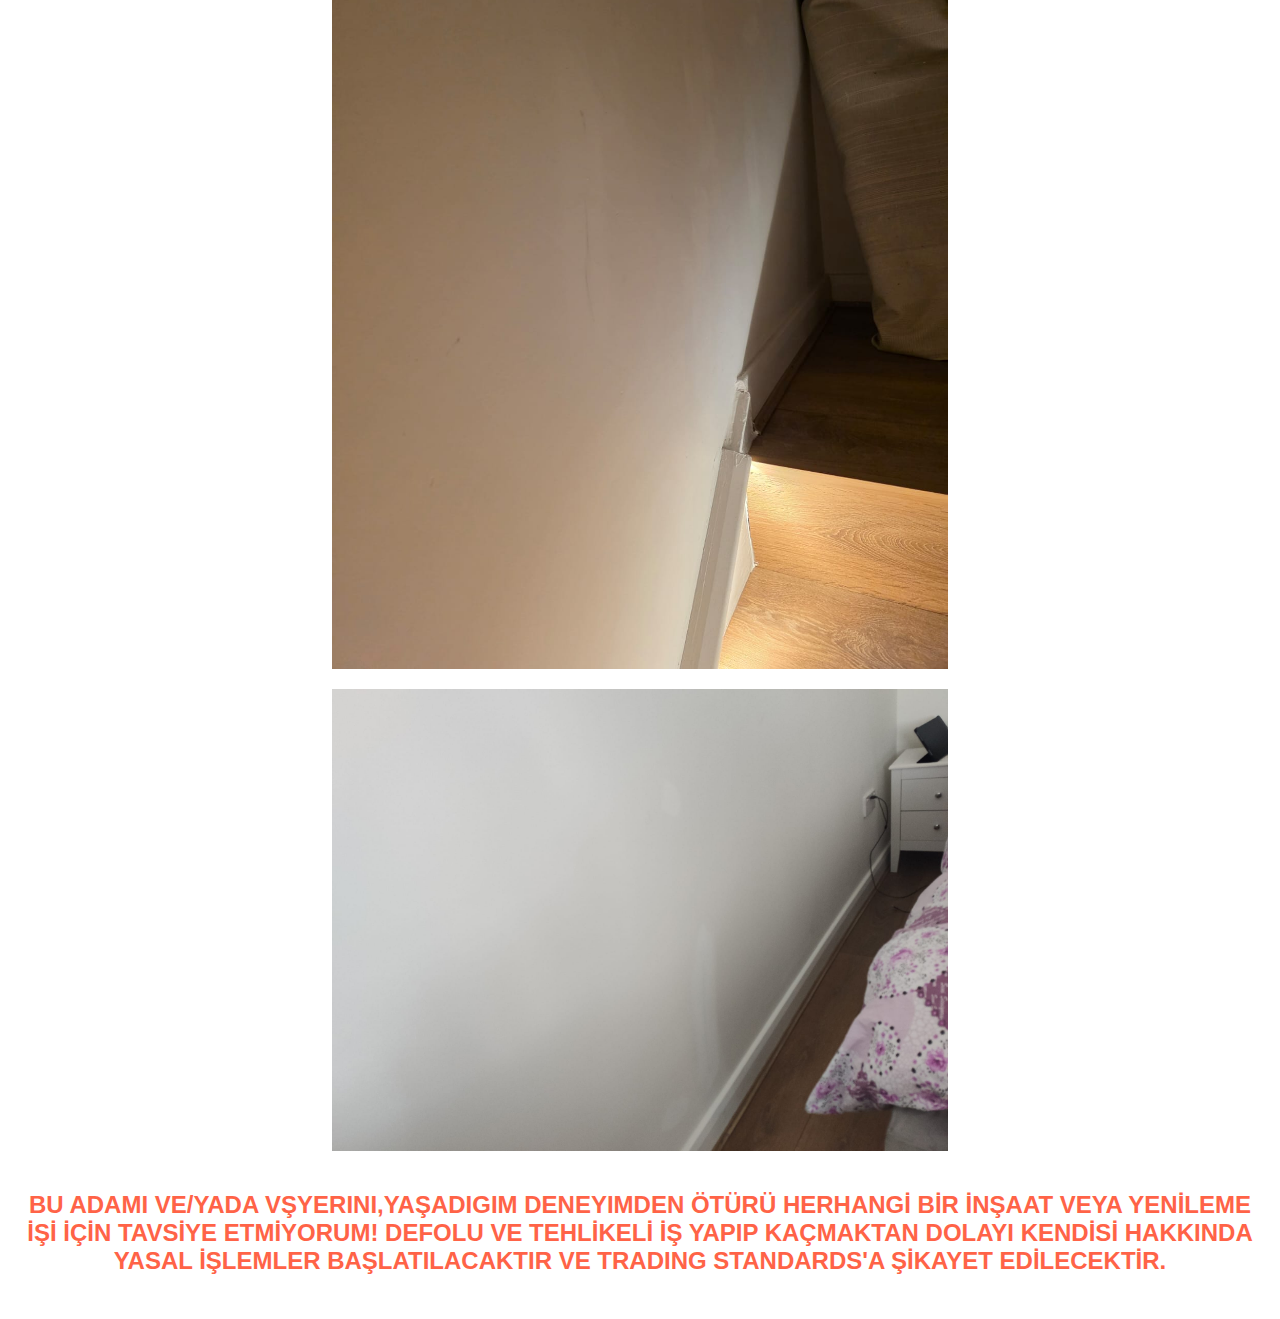
<file: tr.html>
<!DOCTYPE html>
<html lang="en">
  <head>
    <meta charset="UTF-8">
    <meta name="viewport" content="width=device-width, initial-scale=1.0"/>
    <meta http-equiv="X-UA-Compatible" content="ie=edge">
    <title>Bulent ALTUN - G.D PARVIN LONDON DECORATION LTD - Ingiltere - London - United Kingdom</title>
    <link rel="stylesheet" href="/css/style.css">

    <!-- Favicons -->
    <link rel="apple-touch-icon" sizes="180x180" href="/apple-touch-icon.png">
    <link rel="icon" type="image/png" sizes="32x32" href="/favicon-32x32.png">
    <link rel="icon" type="image/png" sizes="16x16" href="/favicon-16x16.png">
    <link rel="manifest" href="/site.webmanifest">

    <!-- OG Tags -->
    <meta property="og:title" content="Bülent Altun - Director of GD PARVIN LONDON DECORATION" />
    <meta property="og:image" content="http://www.bulentaltun.com/images/og-image.jpg" />
    <meta property="og:description" content="Herhangi bir inşaat işi icin bu adam ve firması ile calışacaksanız benim yaşadıklarımı okumanızı tavsiye ederim!" />
    <meta property="og:type" content="website" />
    <meta property="og:url" content="https://www.bulentaltun.com" />

    <!-- Hotjar -->
    <script>
        (function (c, s, q, u, a, r, e) {
            c.hj=c.hj||function(){(c.hj.q=c.hj.q||[]).push(arguments)};
            c._hjSettings = { hjid: a };
            r = s.getElementsByTagName('head')[0];
            e = s.createElement('script');
            e.async = true;
            e.src = q + c._hjSettings.hjid + u;
            r.appendChild(e);
        })(window, document, 'https://static.hj.contentsquare.net/c/csq-', '.js', 5323248);
    </script>
  </head>
  <body>
    <main>
        <div id="flags">
            <div>
                <a href="/index.html"><img src="/images/flag-en.jpg" alt="English"></a>
                <a href="/tr.html"><img src="/images/flag-tr.jpg" alt="Turkish"></a>
            </div>
        </div>

        <!-- AddToAny BEGIN -->
        <div class="share-btns">
            <div>
                <span>Paylaş</span>
                <div class="a2a_kit a2a_kit_size_32 a2a_default_style">
                    <a class="a2a_button_whatsapp"></a>
                    <a class="a2a_button_facebook"></a>
                </div>
            </div>
        </div>
        <script defer src="https://static.addtoany.com/menu/page.js"></script>
        <!-- AddToAny END -->

        <h1 style="color: tomato">⚠️DİKKAT⚠️ <br>HERHANGİ BİR İNŞAAT İŞİ İÇİN BU ADAM VE FİRMASI İLE CALIŞACAKSANIZ BENİM YAŞADIKLARIMI OKUMANIZI TAVSİYE EDERIM!!</h1>
        <h1>Bülent ALTUN - Director of G.D PARVIN LONDON DECORATION LTD</h1>
        <h4>Şirket numarası 12810405</h4>
        <h4>Yazışma adresi Flat 5 219-221, Hertford Road, Enfield, England, EN3 5JH</h4>
        <a href="https://find-and-update.company-information.service.gov.uk/company/12810405/officers" target="_blank">COMPANIES HOUSE DETAYLARINI GÖRÜNTÜLE</a>
        
        <br><br>
        <a href="https://www.linkedin.com/in/bulent-altun-68386b294/" target="_blank">LinkedIn Profilini görüntüle</a>

        <h4>Şirket web sitesi <a href="gdparvinlondondecoration.co.uk" target="_blank">gdparvinlondondecoration.co.uk</a></h4>
        <div>
            <img src="/images/company-logo.jpeg" alt="GD Parvin London Decoration">
        </div>

        <br><br>
        <!-- <img class="width-100" src="/images/bulent_altun.jpg" alt="Bulent Altun"> -->
        

        <p><strong><u>YAŞADIĞIM TECRÜBEYE DAYANARAK BU ADAMI VE/YADA İŞYERİNİ KESİNLİKLE İNŞAAT VEYA YENİLEME İŞLERİ İÇİN TAVSİYE ETMİYORUM!</u></strong></p>

        <p>Evi yenilemek istiyordum. Mutfak ile oturma odası yer degistirecekti. Bu, kombi ve gaz borularının eski odadan (mutfak) yeni odaya (oturma odası) ve tam tersi şekilde yeniden yönlendirilmesi gerektiği anlamına geliyordu.</p>

        <p>Aralık 2024'te bir kaç teklif almaya başladım ve Bülent Altun - GD PARVIN LONDON DECORATION LTD. ile çalışmaya karar verdim. İşe başlamadan önce iki kez evime geldi. Ne yapılmasını istediğimi anlattım ve ilk maliyette anlaştık - malzeme ve işçilik maliyeti dahil £16,400.00 idi. Ayrıca, boruları yeniden yönlendirmek için eski laminatların sökülmesi gerektiğinden, zemin kattaki laminatlarla uyumlu olması için birinci kata yeni laminatlar döşemesini istedim ve bana £3,000.00'a yapabileceğini söyledi ve anlaştık (daha sonra bunun çok fazla olduğunu öğrendim!). Merdiven duvarlarını boyamak gibi ek maliyetler vardı ve bana £400.00 tutacağını söyledi, kabul ettim.</p>

        <p>Toplamda, kendisine £20,900.00 ödedim (£19,000.00 nakit, £1,900.00 banka havalesi iş hesabına). Bülent Altun tarafından nakit ödeme yapmaya zorlandım. Her iki günde bir ödeme istiyordu ve nakit ödeme yapmaz isem işi tamamlayamayacağını söyledi. İş tamamlandıktan sonra tüm tutar için bana bir makbuz vereceğine dair bana güvence verildi. İş tamamlansın diye ona ödeme yapmaktan başka seçeneğim yoktu. Fakat iş tamamlandıktan sonra bana nakit ödemeler için bir fatura ve makbuz vermeyi reddetti.</p>
        
        <p>9 Ocak 2025'te işe başladı. Şubat 2025'in ilk haftasında işin standartlara uygun bir şekilde tamamlandığını söyledi. Ancak gerçekte öyle değildi!</p>

        <p>
            <i>
                <strong>Bugün itibariyle (28 Şubat 2025) hatalarını düzeltmesi veya kısmi bir geri ödeme yapması için Bülent Altun'un peşinden koşmaktan yoruldum çünkü ev hala inşaat içinde. Burada yaşamış olduğum deneyimi sizler ile paylaşmak istedim. Kendisi hakkinda yasal işlemler başlatılacaktır ve Trading Standards'a şikayet edilecektir.</strong>
            </i>
        </p>

        <p class="font-rem2"><strong>Yaptığı ve beni mağdur etmiş olduğu kötü işi kısaca göstereceğim. Lütfen okumaya devam edin.</strong></p>

        <div class="videos">
            <p>Öncelikle, işi yapanın kendisi olduğunu açıkça belirtelim. Bu, işi yaparken bana gondermiş olduğu güncellemeler. İşin yapıldığı sırada fotoğrafları paylaşmak için bir WhatsApp grubu kurmuştu.</p>
            <iframe class="mb-1rem" max-width="420" height="315" src="https://www.youtube.com/embed/LAhnoadVYyo"></iframe> <!-- Whatsapp group posting progress updates-->

            <p>Evimi benim iznim olmadan Facebook profilinde yayınlamasıdır.</p>
            <iframe class="mb-1rem" max-width="420" height="315" src="https://www.youtube.com/embed/_lQw7D4I1q4"></iframe> <!-- Facebook profile showing work done-->

            <p>Üst kattaki laminatların bittiğini ve işi tamamlamak için bir merdiven ucu seçmemi istediğini anlatan video.</p>
            <iframe class="mb-1rem" max-width="420" height="315" src="https://www.youtube.com/embed/guQBYJSMKxo"></iframe> <!-- Upstairs laminates-->
        </div>

        <div>
            <p>Bülent Altun - Fotoğraf çekiyor.</p>
            <img class="width-100 mb-1rem" src="/images//bulent-altun-reflection-1.jpg" alt="Bulent Altun 1">
            <img class="width-100 mb-1rem" src="/images/bulent-altun-reflection-2.jpg" alt="Bulent Altun 2">

            <h3>Defolu ve tehlikeli iş!</h3>
            <p>Laminat parkeler, ödemenin tamamını aldıktan bir gün sonra hatalı iş sonucu şişmeye başladı.</p>
            <img class="width-100 mb-1rem" src="/images/laminates-expansion.jpg" alt="Laminates expanding">

            <p>Giriş koridorunu mahvetti, artık koridorum düz bir seviyede değil (mutfağa doğru yürürken aşağı doğru bir eğim var) ve laminatlar yerlerinden çıkıyor! Benim varsayımım, malzeme maliyetlerinden tasarruf etmek için boruları döşedikten sonra zemini düzgün bir şekilde düzeltmemiş olması.</p>
            <div class="videos mb-1rem">
                <iframe max-width="420" height="315" src="https://www.youtube.com/embed/X7ErN5xhMMs"></iframe> <!-- Laminate floors issue-->
            </div>
            <img class="width-100 mb-1rem" src="/images//laminate-floor-cracking.jpg" alt="Laminates cracking">

            <p>Radyatörlerden biri hiç çalışmıyordu! Sorunu çözmek için onun peşinden koşmak zorunda kaldım ve radyatör vanası 90 derecelik açıda değil ve arkasındaki duvar da basit bir işcilik ile sonlandırılmış, çünkü herşeyde olduğu gibi bunu da oldu bittiye getirdi!.</p>
            <img class="width-100 mb-1rem" src="/images/radiator-1.jpg" alt="Poor radiator installation 1">
            <img class="width-100 mb-1rem" src="/images/radiator-2.jpg" alt="Poor radiator installation 2">

            <p>Ucuza kaçmış ve mutfak atık su borusunu yanlış takmış! Atık borusunu doğrudan mutfağın hemen dışında, pencerenin yakınında bulunan rögara bağlamalıydı! Mutfak lavabosundan (pencere) kazana kadar uzun bir drenaj borusu döşemiş! Şimdi duvarımın içinde duran uzun ve ölü bir borum var!</p>
            <img class="width-100 mb-1rem" src="/images/kitchen-sink-pipe-1.jpg" alt="Poor kitchen sink drainage pipe installation 1">
            <img class="width-100 mb-1rem" src="/images/kitchen-sink-pipe-2.jpg" alt="Poor kitchen sink drainage pipe installation 2">

            <div class="videos">
                <p>Mutfak atık su borusunun yukarıda belirtilen yanlış montajı sonucu, her su boşaltımında aşağıdaki sorun meydana geliyor.</p>
                <iframe max-width="420" height="315" src="https://www.youtube.com/embed/PfugCArp7Tw"></iframe> <!-- Sink -->
            </div>

            <p>Lavabonun hemen altına elektrik prizleri yerleştirmiş!<span style="color: tomato;"><strong> BU TEHLİKELİ VE KABUL EDİLEMEZ!</strong></span></p>
            <img class="width-100 mb-1rem" src="/images/power-socket-under-sink.jpg" alt="Dangerous power sockets under the sink">

            <p>Mutfak aletleri için kontrol düğmeleri yok (ocak hariç) ve izole edilmemiş elektrik ile calıştırmış. Fırını, mikrodalgayı ve bulaşık makinesini kapatmanın bir yolu yok (Eski mutfağımda bunlar mevcuttu - bir sonraki fotoğrafa bakın).</p>
            <img class="width-100 mb-1rem" src="/images/no-control-switch-for-the-appliances.jpg" alt="No control switch in the kitchen for the appliances">
            <p>Bu, yeni yere taşımayı kabul ettiği orijinal mutfağım. Mutfak aletlerinin kontrol anahtarları ve izole elektrikle çalışıyordu.</p>
            <img class="width-100 mb-1rem" src="/images/old-kitchen-control-switches.jpeg" alt="Previous control switches">

            <p>Bu £400 sterlin karşılığında merdiven duvarlarının boyanmış hali.</p>
            <img class="width-100 mb-1rem" src="/images/stairs-walls-defected-paint-1.jpg" alt="Stairs poor wall paint 1">
            <img class="width-100 mb-1rem" src="/images/stairs-walls-defected-paint-2.jpg" alt="Stairs poor wall paint 2">
            <img class="width-100 mb-1rem" src="/images/bedroom-wall-paint.jpg" alt="Bedroom wall paint which was damaged by him when moving the furnitures around for installing new floow laminates">

            <h2 style="color: tomato">
                <strong>BU ADAMI VE/YADA VŞYERINI,YAŞADIGIM DENEYIMDEN ÖTÜRÜ HERHANGİ BİR İNŞAAT VEYA YENİLEME İŞİ İÇİN TAVSİYE ETMİYORUM! DEFOLU VE TEHLİKELİ İŞ YAPIP KAÇMAKTAN DOLAYI KENDİSİ HAKKINDA YASAL İŞLEMLER BAŞLATILACAKTIR VE TRADING STANDARDS'A ŞİKAYET EDİLECEKTİR.</strong>
            </h2>
        </div>
    </main>
    <!-- <script src="index.js"></script> -->
  </body>
</html>
</file>
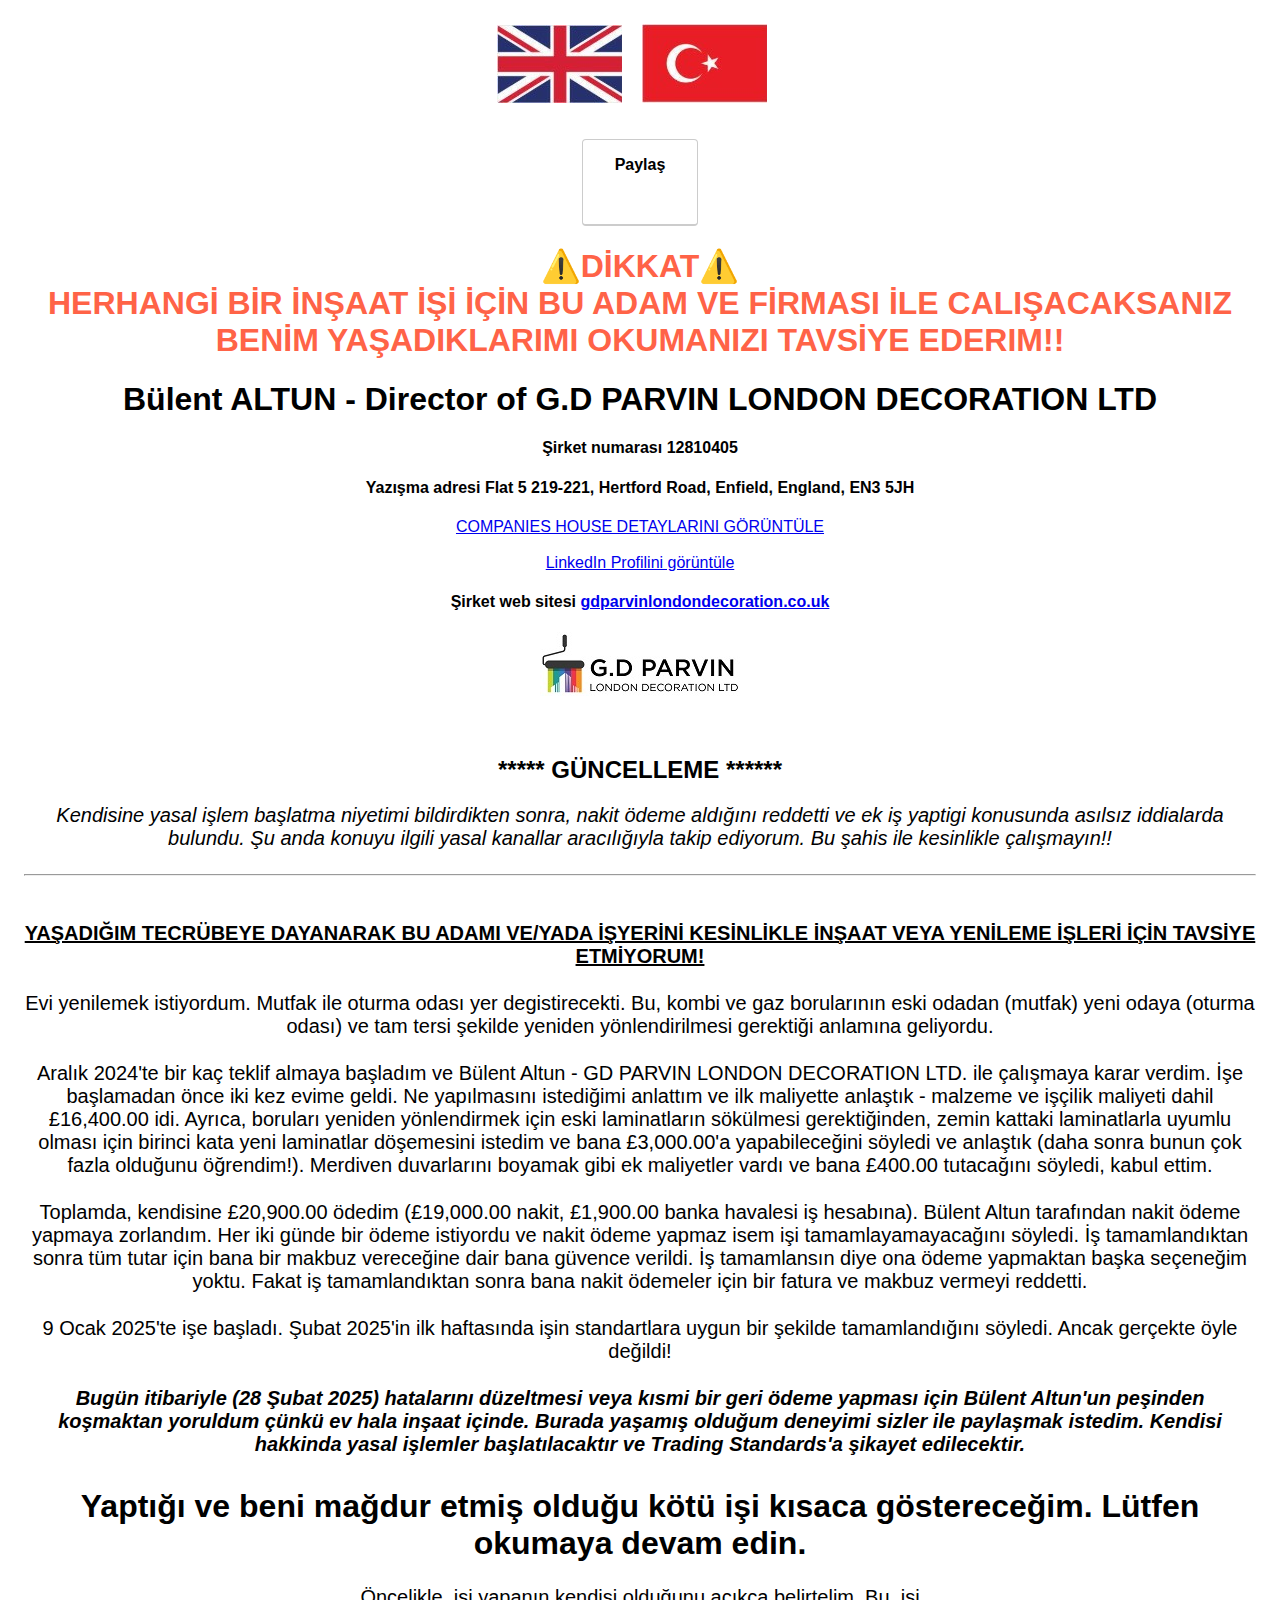
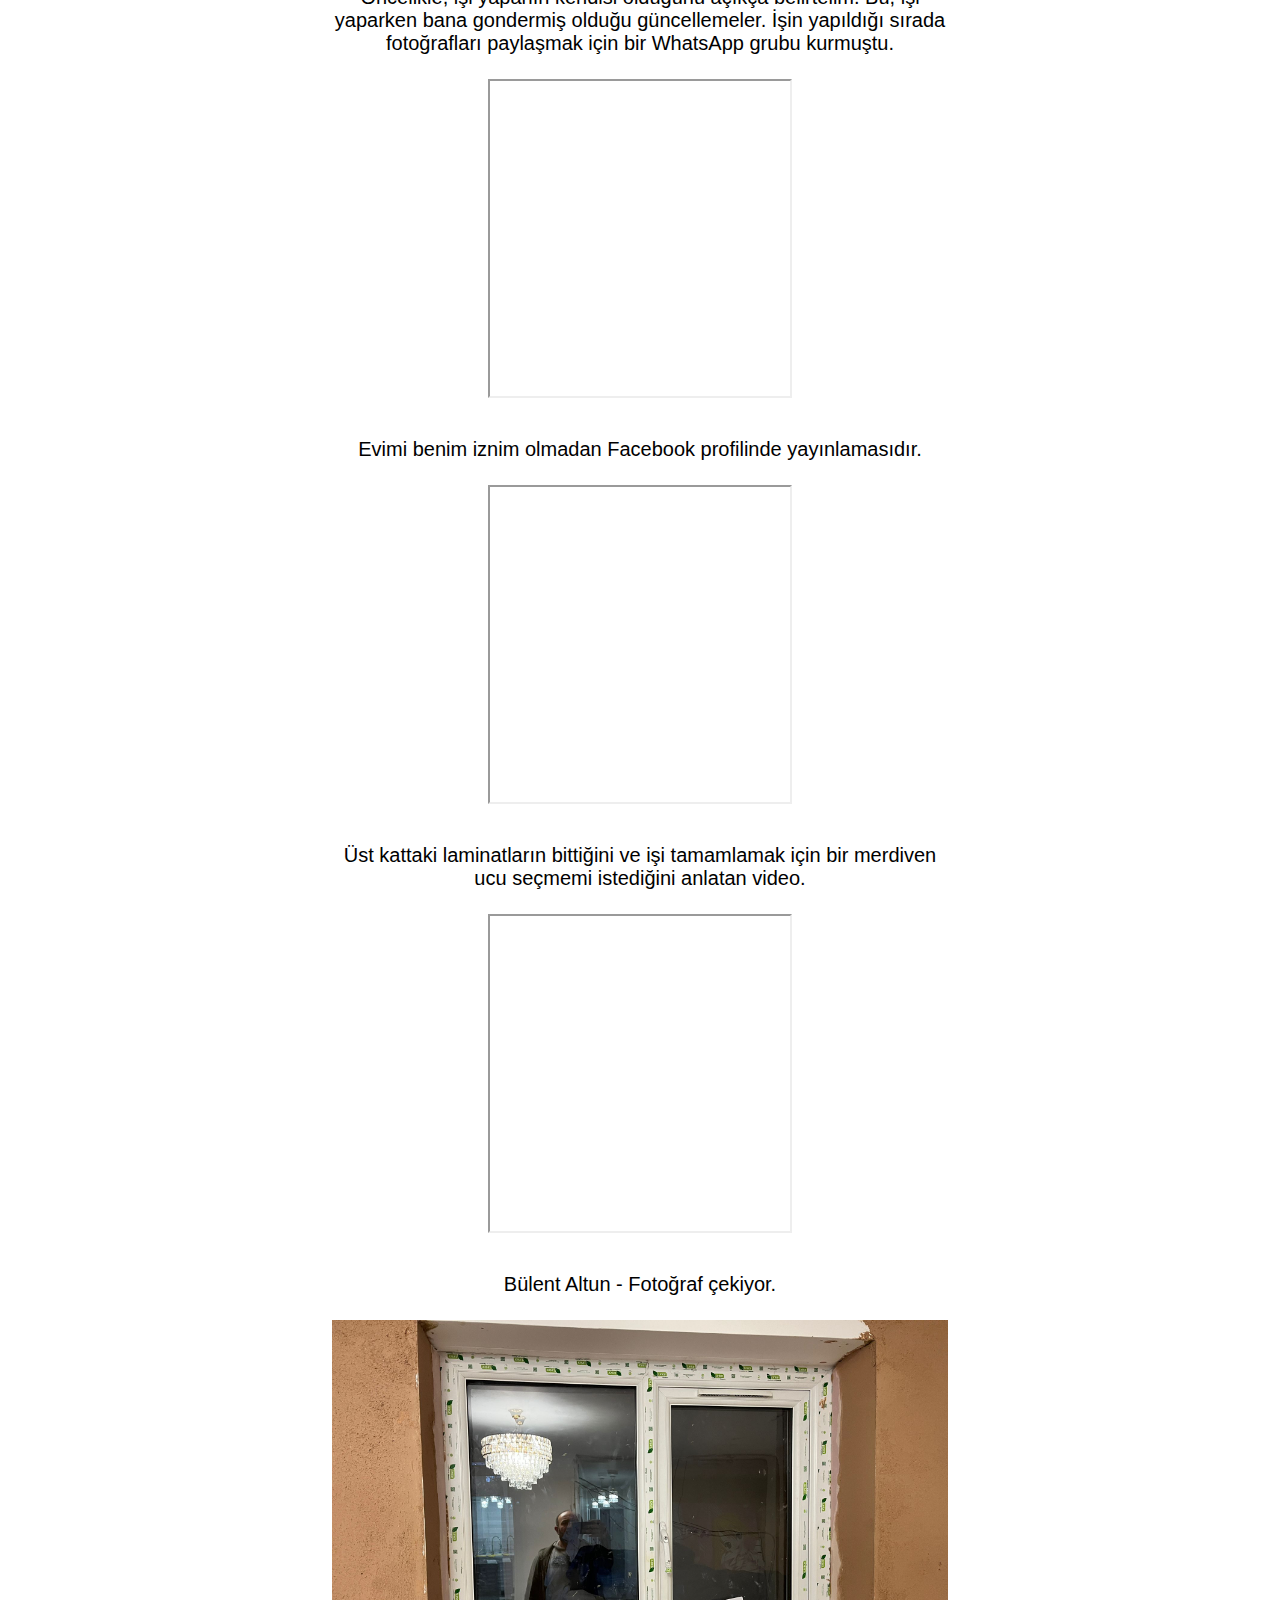
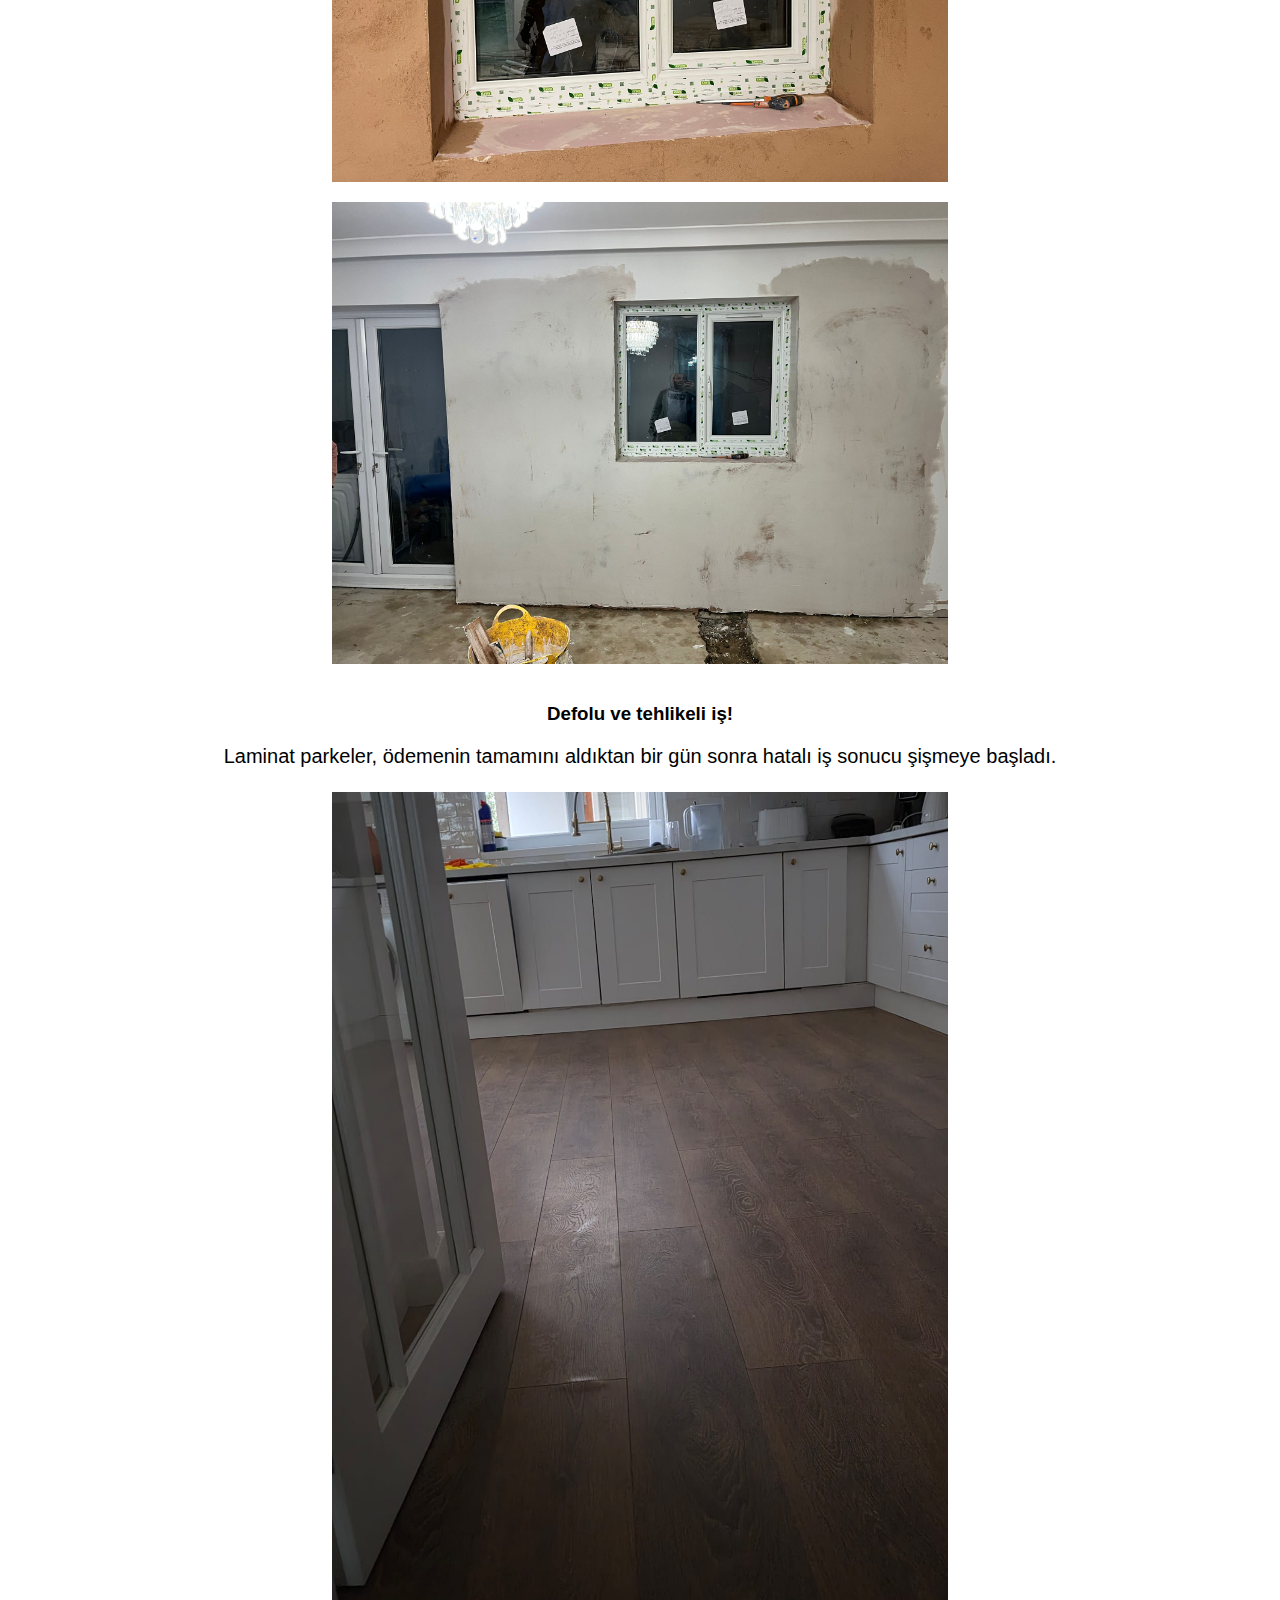
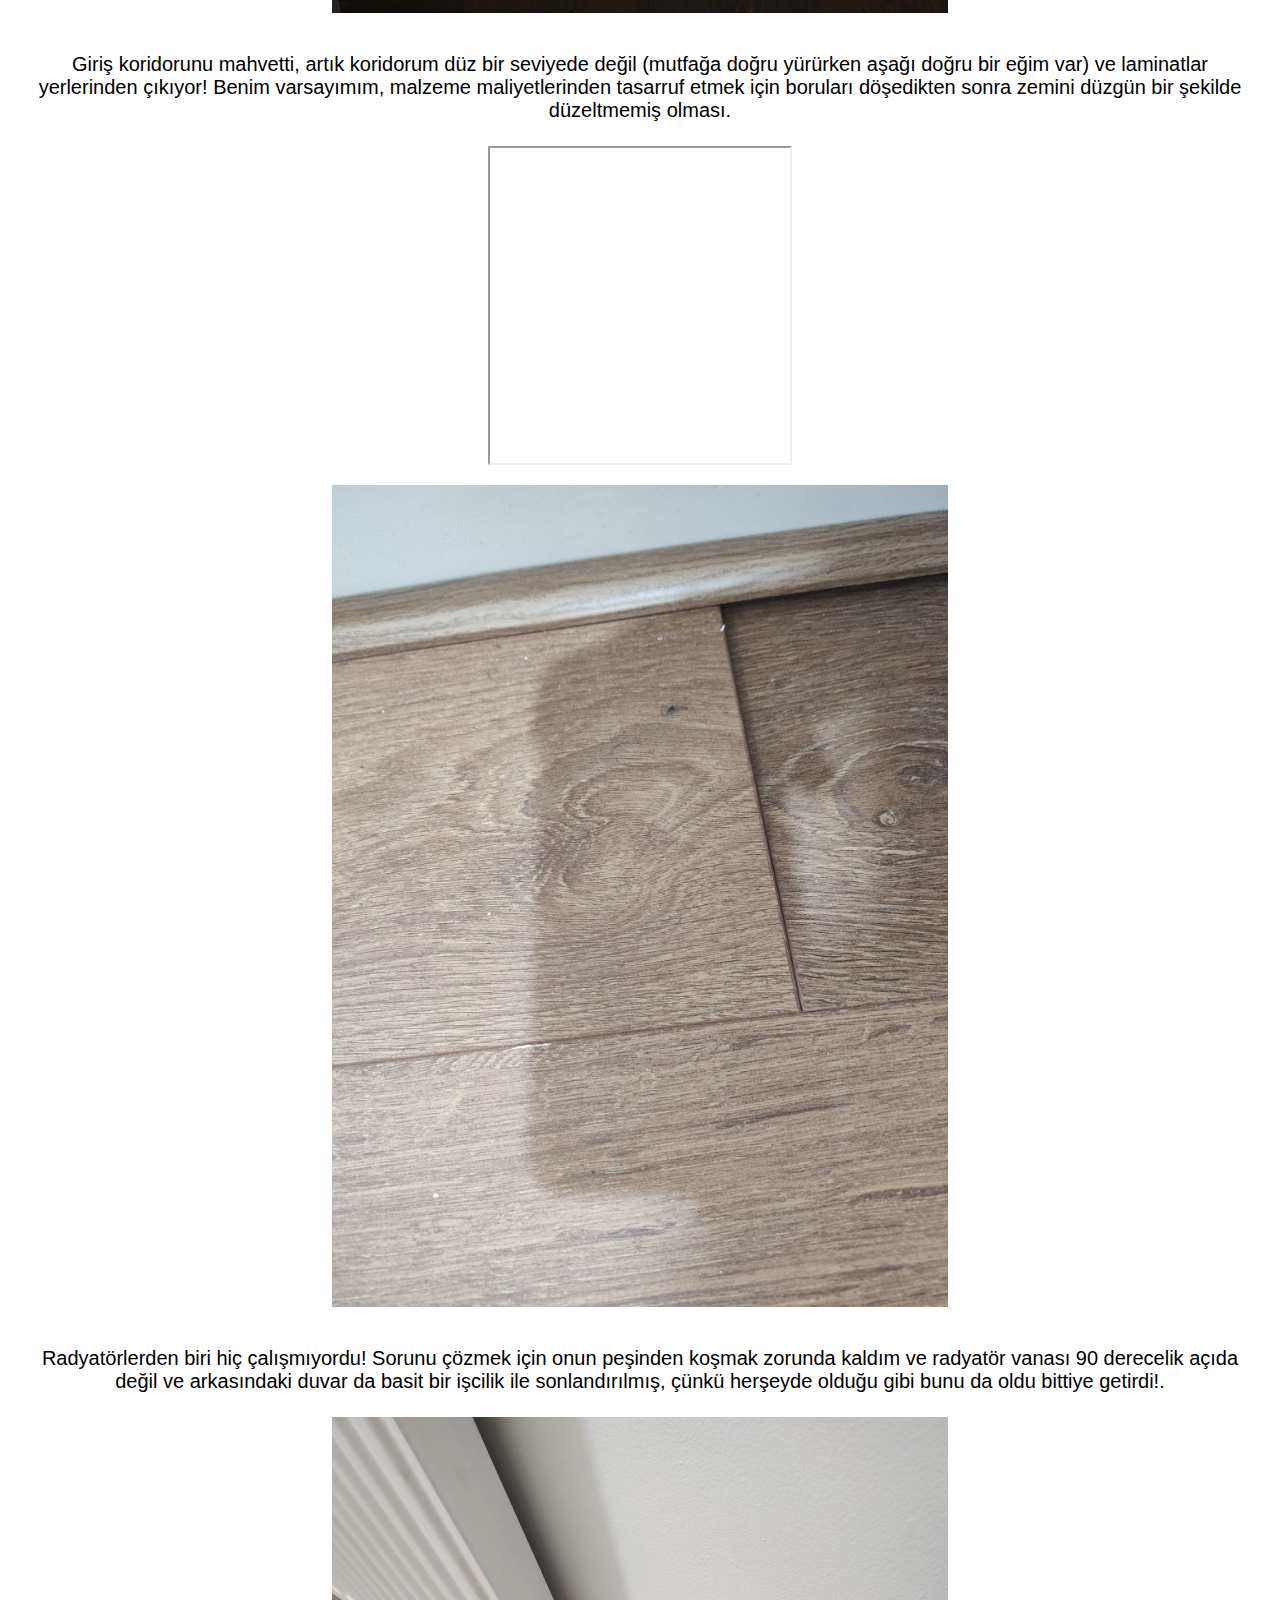
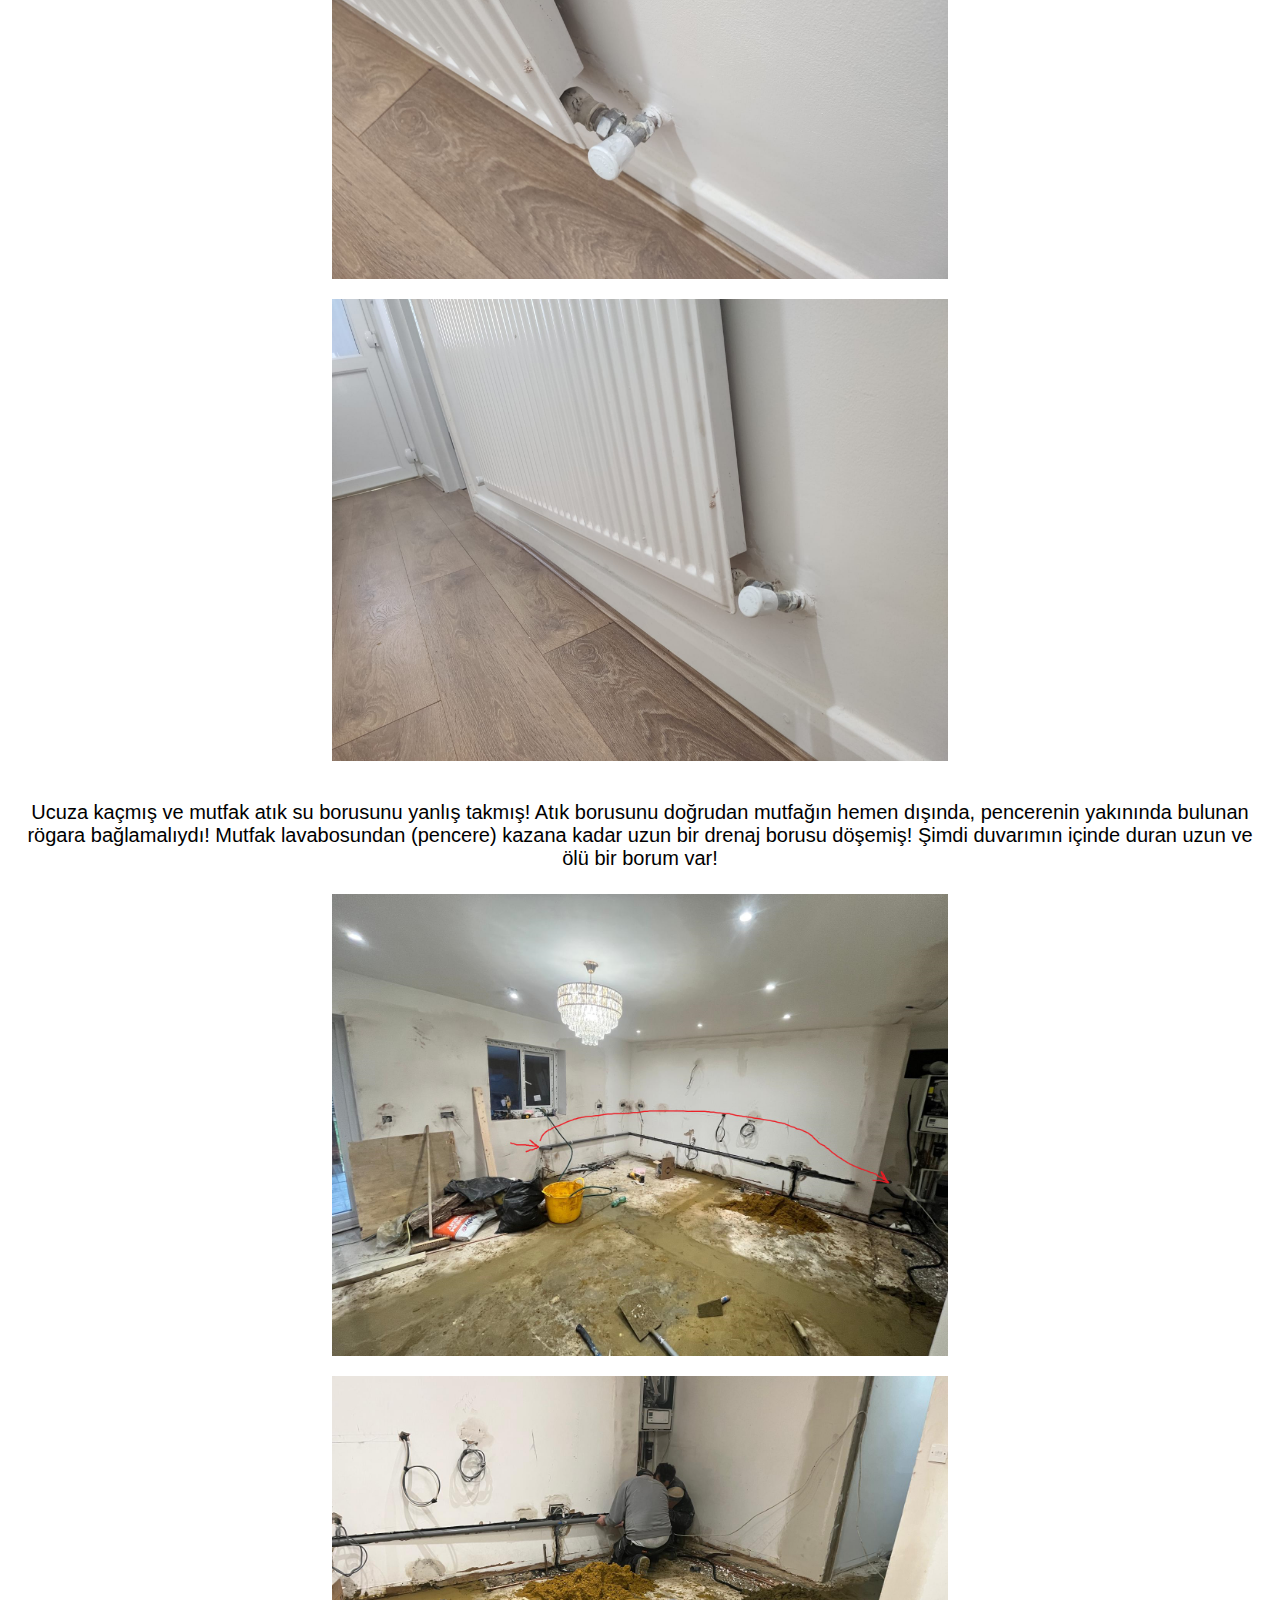
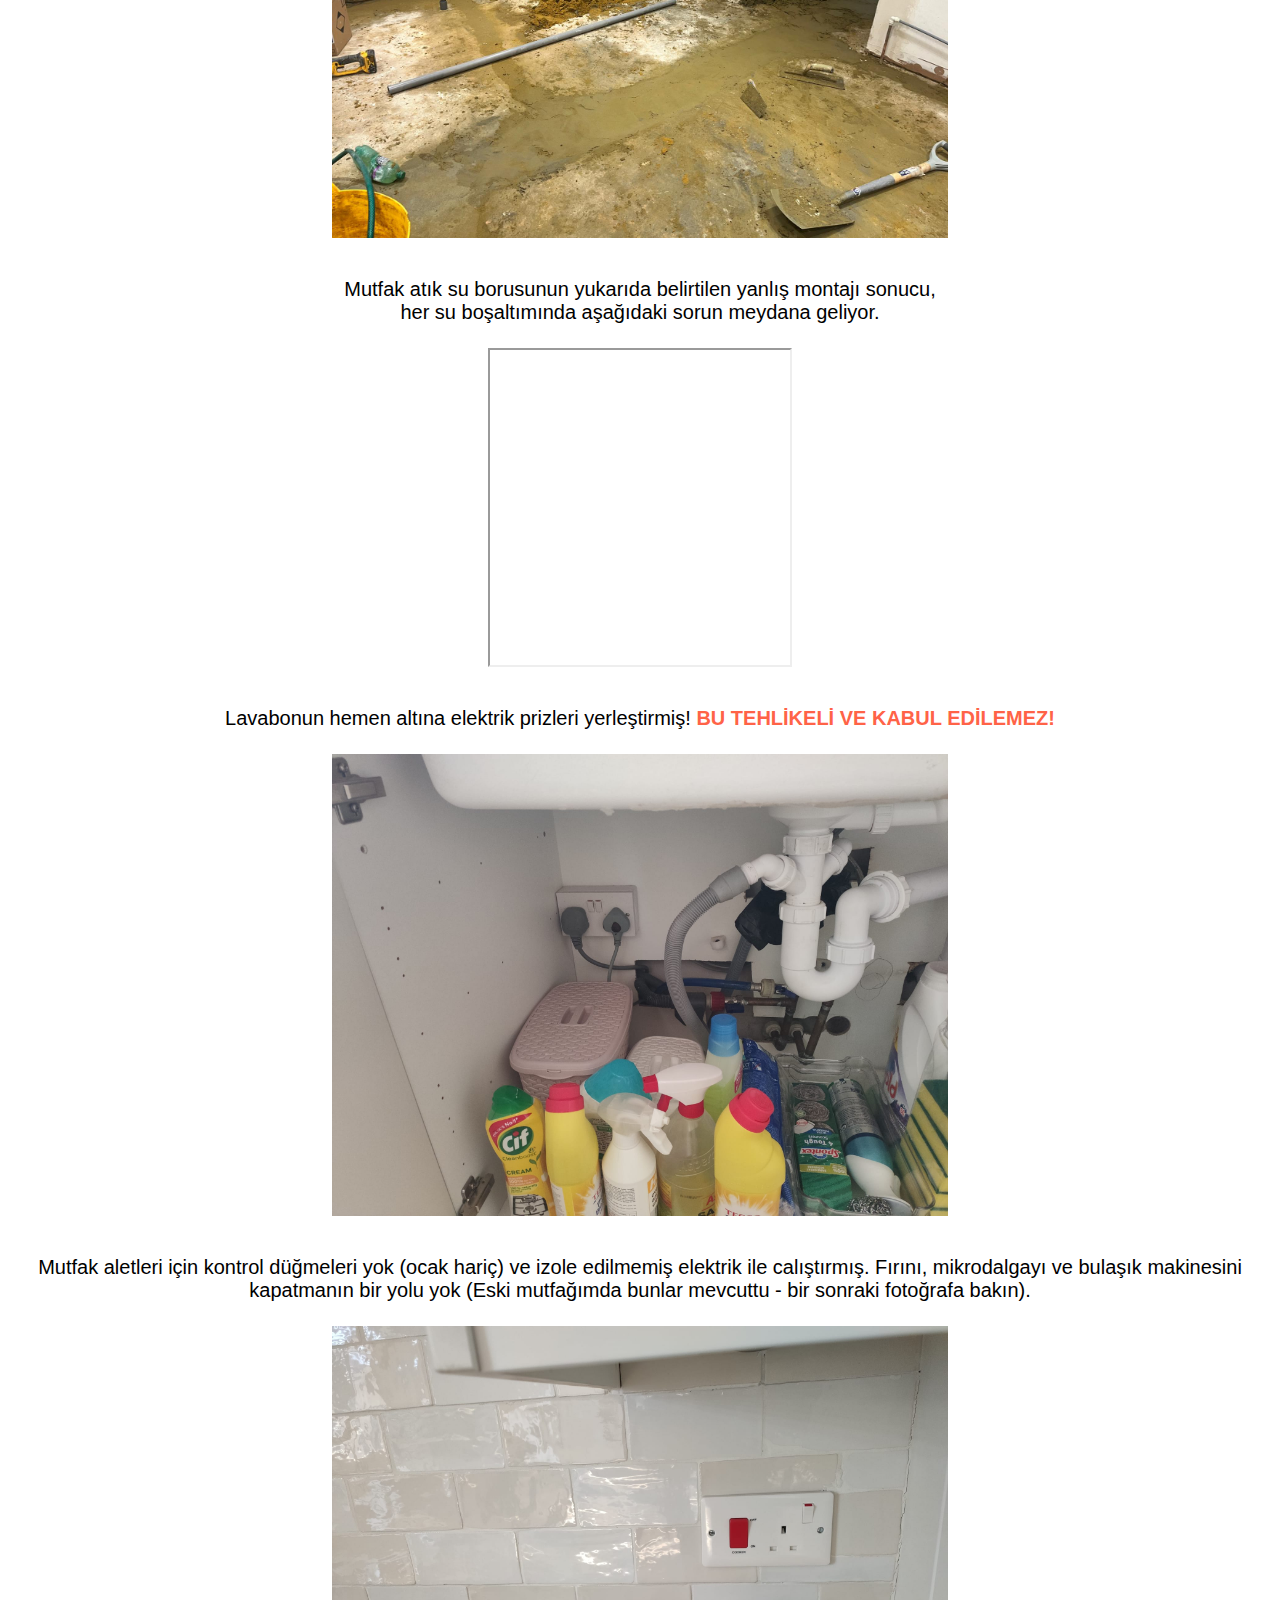
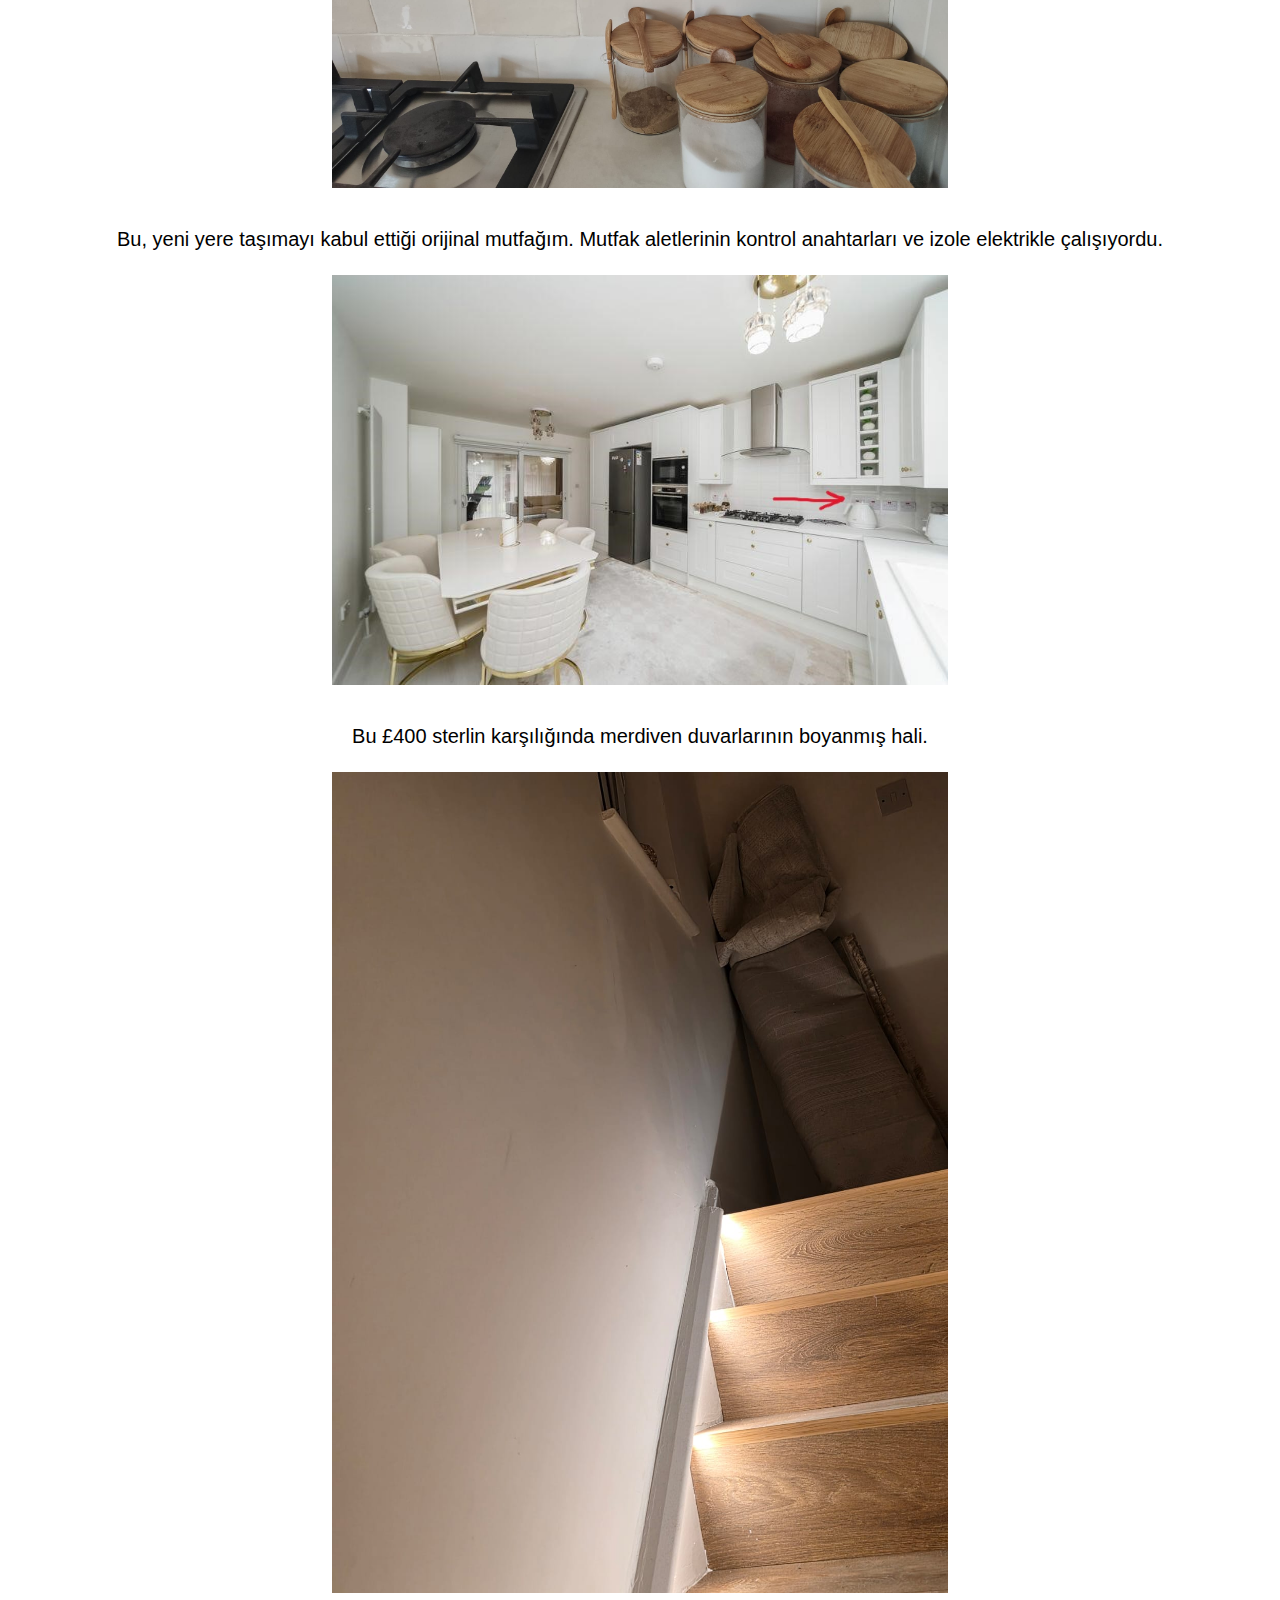
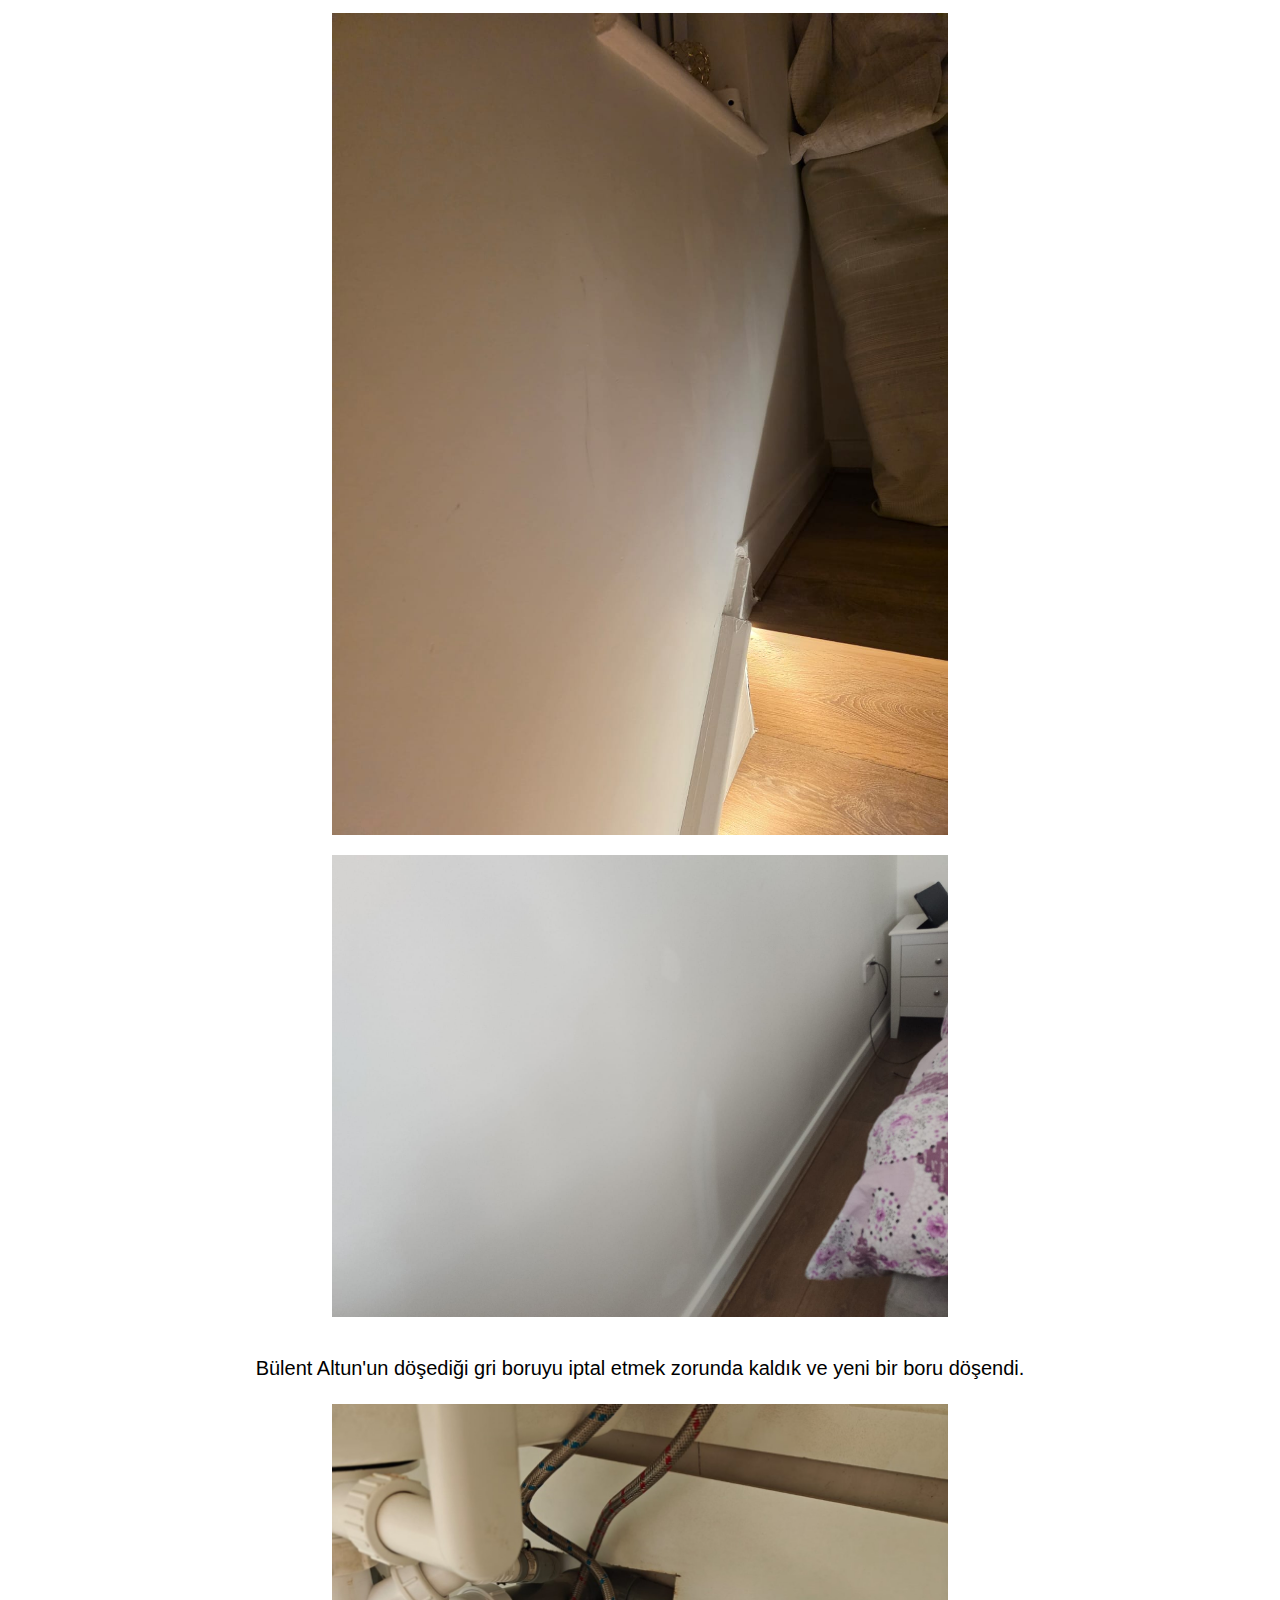
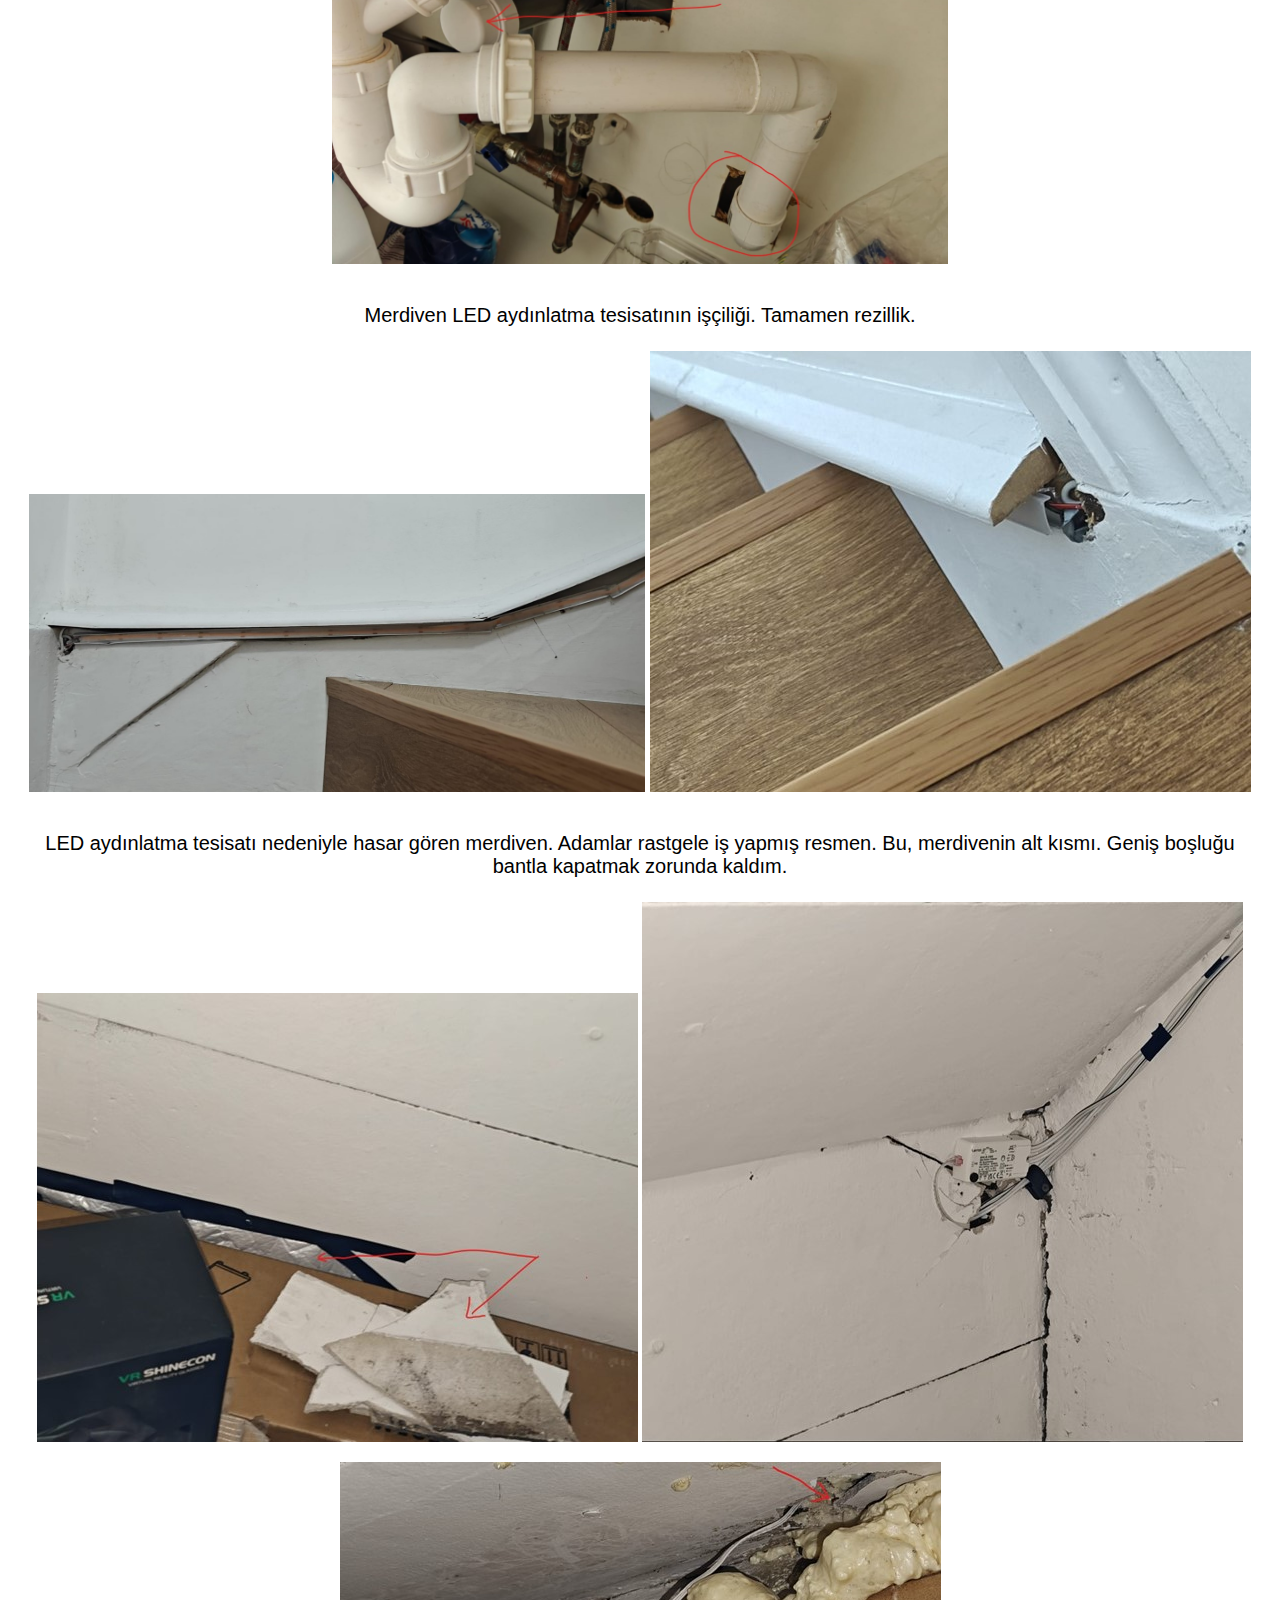
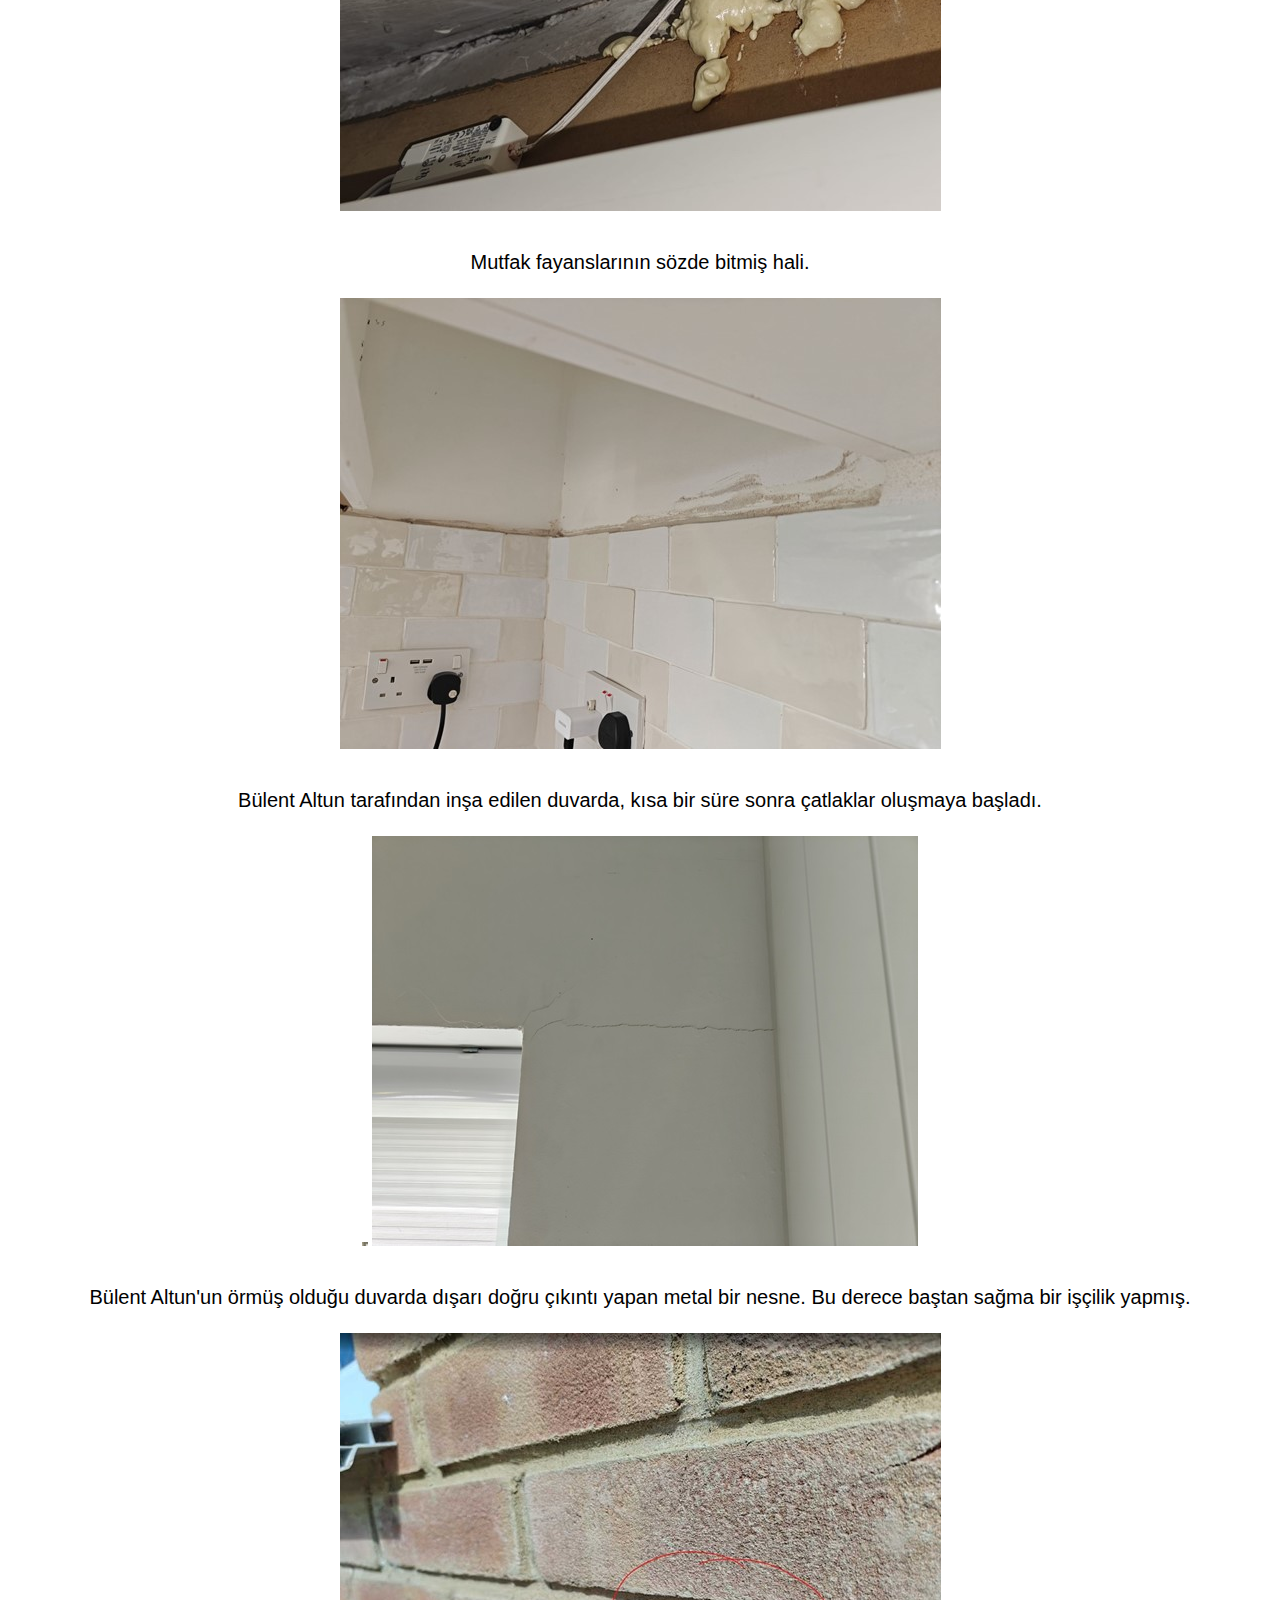
<file: tr_ORIGINAL.html>
<!DOCTYPE html>
<html lang="en">
  <head>
    <meta charset="UTF-8">
    <meta name="viewport" content="width=device-width, initial-scale=1.0"/>
    <meta http-equiv="X-UA-Compatible" content="ie=edge">
    <title>Bulent ALTUN - G.D PARVIN LONDON DECORATION LTD - Ingiltere - London - United Kingdom</title>
    <link rel="stylesheet" href="/css/style.css">

    <!-- Favicons -->
    <link rel="apple-touch-icon" sizes="180x180" href="/apple-touch-icon.png">
    <link rel="icon" type="image/png" sizes="32x32" href="/favicon-32x32.png">
    <link rel="icon" type="image/png" sizes="16x16" href="/favicon-16x16.png">
    <link rel="manifest" href="/site.webmanifest">

    <!-- OG Tags -->
    <meta property="og:title" content="Bülent Altun - Director of GD PARVIN LONDON DECORATION" />
    <meta property="og:image" content="http://www.bulentaltun.com/images/og-image.jpg" />
    <meta property="og:description" content="Herhangi bir inşaat işi icin bu adam ve firması ile calışacaksanız benim yaşadıklarımı okumanızı tavsiye ederim!" />
    <meta property="og:type" content="website" />
    <meta property="og:url" content="https://www.bulentaltun.com" />

    <!-- Hotjar -->
    <script>
        (function (c, s, q, u, a, r, e) {
            c.hj=c.hj||function(){(c.hj.q=c.hj.q||[]).push(arguments)};
            c._hjSettings = { hjid: a };
            r = s.getElementsByTagName('head')[0];
            e = s.createElement('script');
            e.async = true;
            e.src = q + c._hjSettings.hjid + u;
            r.appendChild(e);
        })(window, document, 'https://static.hj.contentsquare.net/c/csq-', '.js', 5323248);
    </script>
  </head>
  <body>
    <main>
        <div id="flags">
            <div>
                <a href="/index.html"><img src="/images/flag-en.jpg" alt="English"></a>
                <a href="/tr.html"><img src="/images/flag-tr.jpg" alt="Turkish"></a>
            </div>
        </div>

        <!-- AddToAny BEGIN -->
        <div class="share-btns">
            <div>
                <span>Paylaş</span>
                <div class="a2a_kit a2a_kit_size_32 a2a_default_style">
                    <a class="a2a_button_whatsapp"></a>
                    <a class="a2a_button_facebook"></a>
                </div>
            </div>
        </div>
        <script defer src="https://static.addtoany.com/menu/page.js"></script>
        <!-- AddToAny END -->

        <h1 style="color: tomato">⚠️DİKKAT⚠️ <br>HERHANGİ BİR İNŞAAT İŞİ İÇİN BU ADAM VE FİRMASI İLE CALIŞACAKSANIZ BENİM YAŞADIKLARIMI OKUMANIZI TAVSİYE EDERIM!!</h1>
        <h1>Bülent ALTUN - Director of G.D PARVIN LONDON DECORATION LTD</h1>
        <h4>Şirket numarası 12810405</h4>
        <h4>Yazışma adresi Flat 5 219-221, Hertford Road, Enfield, England, EN3 5JH</h4>
        <a href="https://find-and-update.company-information.service.gov.uk/company/12810405/officers" target="_blank">COMPANIES HOUSE DETAYLARINI GÖRÜNTÜLE</a>
        
        <br><br>
        <a href="https://www.linkedin.com/in/bulent-altun-68386b294/" target="_blank">LinkedIn Profilini görüntüle</a>

        <h4>Şirket web sitesi <a href="http://gdparvinlondondecoration.co.uk" target="_blank">gdparvinlondondecoration.co.uk</a></h4>
        <div>
            <img src="/images/company-logo.jpeg" alt="GD Parvin London Decoration">
        </div>

        <br><br>
        <!-- <img class="width-100" src="/images/bulent_altun.jpg" alt="Bulent Altun"> -->
        <h2><b>***** GÜNCELLEME ******</b></h2>
        <p><i>Kendisine yasal işlem başlatma niyetimi bildirdikten sonra, nakit ödeme aldığını reddetti ve ek iş yaptigi konusunda asılsız iddialarda bulundu. Şu anda konuyu ilgili yasal kanallar aracılığıyla takip ediyorum. Bu şahis ile kesinlikle çalışmayın!!</i></p>
        <hr>
        <br>
        <p><strong><u>YAŞADIĞIM TECRÜBEYE DAYANARAK BU ADAMI VE/YADA İŞYERİNİ KESİNLİKLE İNŞAAT VEYA YENİLEME İŞLERİ İÇİN TAVSİYE ETMİYORUM!</u></strong></p>

        <p>Evi yenilemek istiyordum. Mutfak ile oturma odası yer degistirecekti. Bu, kombi ve gaz borularının eski odadan (mutfak) yeni odaya (oturma odası) ve tam tersi şekilde yeniden yönlendirilmesi gerektiği anlamına geliyordu.</p>

        <p>Aralık 2024'te bir kaç teklif almaya başladım ve Bülent Altun - GD PARVIN LONDON DECORATION LTD. ile çalışmaya karar verdim. İşe başlamadan önce iki kez evime geldi. Ne yapılmasını istediğimi anlattım ve ilk maliyette anlaştık - malzeme ve işçilik maliyeti dahil £16,400.00 idi. Ayrıca, boruları yeniden yönlendirmek için eski laminatların sökülmesi gerektiğinden, zemin kattaki laminatlarla uyumlu olması için birinci kata yeni laminatlar döşemesini istedim ve bana £3,000.00'a yapabileceğini söyledi ve anlaştık (daha sonra bunun çok fazla olduğunu öğrendim!). Merdiven duvarlarını boyamak gibi ek maliyetler vardı ve bana £400.00 tutacağını söyledi, kabul ettim.</p>

        <p>Toplamda, kendisine £20,900.00 ödedim (£19,000.00 nakit, £1,900.00 banka havalesi iş hesabına). Bülent Altun tarafından nakit ödeme yapmaya zorlandım. Her iki günde bir ödeme istiyordu ve nakit ödeme yapmaz isem işi tamamlayamayacağını söyledi. İş tamamlandıktan sonra tüm tutar için bana bir makbuz vereceğine dair bana güvence verildi. İş tamamlansın diye ona ödeme yapmaktan başka seçeneğim yoktu. Fakat iş tamamlandıktan sonra bana nakit ödemeler için bir fatura ve makbuz vermeyi reddetti.</p>
        
        <p>9 Ocak 2025'te işe başladı. Şubat 2025'in ilk haftasında işin standartlara uygun bir şekilde tamamlandığını söyledi. Ancak gerçekte öyle değildi!</p>

        <p>
            <i>
                <strong>Bugün itibariyle (28 Şubat 2025) hatalarını düzeltmesi veya kısmi bir geri ödeme yapması için Bülent Altun'un peşinden koşmaktan yoruldum çünkü ev hala inşaat içinde. Burada yaşamış olduğum deneyimi sizler ile paylaşmak istedim. Kendisi hakkinda yasal işlemler başlatılacaktır ve Trading Standards'a şikayet edilecektir.</strong>
            </i>
        </p>

        <p class="font-rem2"><strong>Yaptığı ve beni mağdur etmiş olduğu kötü işi kısaca göstereceğim. Lütfen okumaya devam edin.</strong></p>

        <div class="videos">
            <p>Öncelikle, işi yapanın kendisi olduğunu açıkça belirtelim. Bu, işi yaparken bana gondermiş olduğu güncellemeler. İşin yapıldığı sırada fotoğrafları paylaşmak için bir WhatsApp grubu kurmuştu.</p>
            <iframe class="mb-1rem" max-width="420" height="315" src="https://www.youtube.com/embed/LAhnoadVYyo"></iframe> <!-- Whatsapp group posting progress updates-->

            <p>Evimi benim iznim olmadan Facebook profilinde yayınlamasıdır.</p>
            <iframe class="mb-1rem" max-width="420" height="315" src="https://www.youtube.com/embed/_lQw7D4I1q4"></iframe> <!-- Facebook profile showing work done-->

            <p>Üst kattaki laminatların bittiğini ve işi tamamlamak için bir merdiven ucu seçmemi istediğini anlatan video.</p>
            <iframe class="mb-1rem" max-width="420" height="315" src="https://www.youtube.com/embed/guQBYJSMKxo"></iframe> <!-- Upstairs laminates-->
        </div>

        <div>
            <p>Bülent Altun - Fotoğraf çekiyor.</p>
            <img class="width-100 mb-1rem" src="/images//bulent-altun-reflection-1.jpg" alt="Bulent Altun 1">
            <img class="width-100 mb-1rem" src="/images/bulent-altun-reflection-2.jpg" alt="Bulent Altun 2">

            <h3>Defolu ve tehlikeli iş!</h3>
            <p>Laminat parkeler, ödemenin tamamını aldıktan bir gün sonra hatalı iş sonucu şişmeye başladı.</p>
            <img class="width-100 mb-1rem" src="/images/laminates-expansion.jpg" alt="Laminates expanding">

            <p>Giriş koridorunu mahvetti, artık koridorum düz bir seviyede değil (mutfağa doğru yürürken aşağı doğru bir eğim var) ve laminatlar yerlerinden çıkıyor! Benim varsayımım, malzeme maliyetlerinden tasarruf etmek için boruları döşedikten sonra zemini düzgün bir şekilde düzeltmemiş olması.</p>
            <div class="videos mb-1rem">
                <iframe max-width="420" height="315" src="https://www.youtube.com/embed/X7ErN5xhMMs"></iframe> <!-- Laminate floors issue-->
            </div>
            <img class="width-100 mb-1rem" src="/images//laminate-floor-cracking.jpg" alt="Laminates cracking">

            <p>Radyatörlerden biri hiç çalışmıyordu! Sorunu çözmek için onun peşinden koşmak zorunda kaldım ve radyatör vanası 90 derecelik açıda değil ve arkasındaki duvar da basit bir işcilik ile sonlandırılmış, çünkü herşeyde olduğu gibi bunu da oldu bittiye getirdi!.</p>
            <img class="width-100 mb-1rem" src="/images/radiator-1.jpg" alt="Poor radiator installation 1">
            <img class="width-100 mb-1rem" src="/images/radiator-2.jpg" alt="Poor radiator installation 2">

            <p>Ucuza kaçmış ve mutfak atık su borusunu yanlış takmış! Atık borusunu doğrudan mutfağın hemen dışında, pencerenin yakınında bulunan rögara bağlamalıydı! Mutfak lavabosundan (pencere) kazana kadar uzun bir drenaj borusu döşemiş! Şimdi duvarımın içinde duran uzun ve ölü bir borum var!</p>
            <img class="width-100 mb-1rem" src="/images/kitchen-sink-pipe-1.jpg" alt="Poor kitchen sink drainage pipe installation 1">
            <img class="width-100 mb-1rem" src="/images/kitchen-sink-pipe-2.jpg" alt="Poor kitchen sink drainage pipe installation 2">

            <div class="videos">
                <p>Mutfak atık su borusunun yukarıda belirtilen yanlış montajı sonucu, her su boşaltımında aşağıdaki sorun meydana geliyor.</p>
                <iframe max-width="420" height="315" src="https://www.youtube.com/embed/PfugCArp7Tw"></iframe> <!-- Sink -->
            </div>

            <p>Lavabonun hemen altına elektrik prizleri yerleştirmiş!<span style="color: tomato;"><strong> BU TEHLİKELİ VE KABUL EDİLEMEZ!</strong></span></p>
            <img class="width-100 mb-1rem" src="/images/power-socket-under-sink.jpg" alt="Dangerous power sockets under the sink">

            <p>Mutfak aletleri için kontrol düğmeleri yok (ocak hariç) ve izole edilmemiş elektrik ile calıştırmış. Fırını, mikrodalgayı ve bulaşık makinesini kapatmanın bir yolu yok (Eski mutfağımda bunlar mevcuttu - bir sonraki fotoğrafa bakın).</p>
            <img class="width-100 mb-1rem" src="/images/no-control-switch-for-the-appliances.jpg" alt="No control switch in the kitchen for the appliances">
            <p>Bu, yeni yere taşımayı kabul ettiği orijinal mutfağım. Mutfak aletlerinin kontrol anahtarları ve izole elektrikle çalışıyordu.</p>
            <img class="width-100 mb-1rem" src="/images/old-kitchen-control-switches.jpeg" alt="Previous control switches">

            <p>Bu £400 sterlin karşılığında merdiven duvarlarının boyanmış hali.</p>
            <img class="width-100 mb-1rem" src="/images/stairs-walls-defected-paint-1.jpg" alt="Stairs poor wall paint 1">
            <img class="width-100 mb-1rem" src="/images/stairs-walls-defected-paint-2.jpg" alt="Stairs poor wall paint 2">
            <img class="width-100 mb-1rem" src="/images/bedroom-wall-paint.jpg" alt="Bedroom wall paint which was damaged by him when moving the furnitures around for installing new floow laminates">

            <p>Bülent Altun'un döşediği gri boruyu iptal etmek zorunda kaldık ​​ve yeni bir boru döşendi.</p>
            <img class="width-100 mb-1rem" src="/images/g.d_parvin_london_decoration_ltd_pipe_work.jpg" alt="Faulty pipe installation">
            
            <p>Merdiven LED aydınlatma tesisatının işçiliği. Tamamen rezillik.</p>
            <img class="width-100 mb-1rem" src="/images/g.d_parvin_london_decoration_ltd_Led_installation1.jpg" alt="Faulty pipe installation">
            <img class="width-100 mb-1rem" src="/images/g.d_parvin_london_decoration_ltd_Led_installation2.jpg" alt="Faulty pipe installation">
            
            <p>LED aydınlatma tesisatı nedeniyle hasar gören merdiven. Adamlar rastgele iş yapmış resmen. Bu, merdivenin alt kısmı. Geniş boşluğu bantla kapatmak zorunda kaldım.</p>
            <img class="width-100 mb-1rem" src="/images/g.d_parvin_london_decoration_ltd_damaged_staircase1.jpg" alt="Damage caused to the staircase">
            <img class="width-100 mb-1rem" src="/images/g.d_parvin_london_decoration_ltd_damaged_staircase2.jpg" alt="Damage caused to the staircase">
            <img class="width-100 mb-1rem" src="/images/g.d_parvin_london_decoration_ltd_damaged_staircase3.jpg" alt="Damage caused to the staircase">
            
            <p>Mutfak fayanslarının sözde bitmiş hali.</p>
            <img class="width-100 mb-1rem" src="/images/g.d_parvin_london_decoration_ltd_kitchen_tiles.jpg" alt="Kitchen tiles installation.">
            
            <p>Bülent Altun tarafından inşa edilen duvarda, kısa bir süre sonra çatlaklar oluşmaya başladı.</p>
            <img class="width-100 mb-1rem" src="/images/g.d_parvin_london_decoration_ltd_wall_crack1.jpg" alt="Wall crack">
            <img class="width-100 mb-1rem" src="/images/g.d_parvin_london_decoration_ltd_wall_crack2.jpg" alt="Wall crack">

            <p>Bülent Altun'un örmüş olduğu duvarda dışarı doğru çıkıntı yapan metal bir nesne. Bu derece baştan sağma bir işçilik yapmış.</p>
            <img class="width-100 mb-1rem" src="/images/g.d_parvin_london_decoration_ltd_metal_object_in_wall.jpg" alt="Metal object in wall">

            <p>Sıcak ve soğuk su bakır boruları, hiçbir yalıtım olmadan kelimenin tam anlamıyla üst üste yerleştirilmiş! Bakır gaz ve su boruları, betona doğrudan hiçbir koruma olmadan gömülmüş ve bu da betonda korozyon ve aşınma riskini artırıyor. Bu nedenle sıcak su borusu soguk su borusuna temas ettiği için ısıyı arttırıyor ve  Legionella bakterısının gelişmesi için ortam yaratıyor. Şuan soğuk suyu actığımız zaman sıcak su gelmekte.</p>
            <img class="width-100 mb-1rem" src="/images/g.d_parvin_london_decoration_ltd_copper_tubes1.jpg" alt="Hot and cold water piper with no insulation and protection">
            <img class="width-100 mb-1rem" src="/images/g.d_parvin_london_decoration_ltd_copper_tubes2.jpg" alt="Hot and cold water piper with no insulation and protection">
            <img class="width-100 mb-1rem" src="/images/g.d_parvin_london_decoration_ltd_copper_tubes3.jpg" alt="Hot and cold water piper with no insulation and protection">

            <p>Döşenen tuğlalar mevcut olanlarla uyumlu değil. Bulent Altun, orijinal tuğlaların artık bulunmadığını iddia etti. Ancak daha sonra bu tuğlaların aslında oldukça yaygın olduğunu öğrendik!</p>
            <img class="width-100 mb-1rem" src="/images/kitchen_wall_1.jpg" alt="Unmatching bricks">
            <img class="width-100 mb-1rem" src="/images/kitchen_wall_2.jpg" alt="Unmatching bricks">

            <h2 style="color: tomato">
                <strong>BU ADAMI VE/YADA VŞYERINI,YAŞADIGIM DENEYIMDEN ÖTÜRÜ HERHANGİ BİR İNŞAAT VEYA YENİLEME İŞİ İÇİN TAVSİYE ETMİYORUM! DEFOLU VE TEHLİKELİ İŞ YAPIP KAÇMAKTAN DOLAYI KENDİSİ HAKKINDA YASAL İŞLEMLER BAŞLATILACAKTIR VE TRADING STANDARDS'A ŞİKAYET EDİLECEKTİR.</strong>
            </h2>
        </div>
    </main>
    <!-- <script src="index.js"></script> -->
  </body>
</html>
</file>
<file: css/style.css>
.width-100 {
    max-width: 100%;
}
.font-rem2 {
    font-size: 2rem;
}
.mb-1rem {
    margin-bottom: 1rem;
}

body {
    font-family: Arial, Helvetica, sans-serif;
}
#flags {
    display: flex;
    justify-content: center;
    align-items: center;
}
#flags img {
    margin-right: 1rem;
    max-width: 50px;
}
.share-btns {
    margin-top: 2rem;
    display: flex;
    justify-content: center;
}
.share-btns > div {
    padding: 1rem 2rem;
    border: 1px solid #cccccc;
    border-radius: 4px;
    border-bottom: 2px solid #cccccc;
}
.share-btns span {
    display: inline-block;
    margin-bottom: 1rem;
    font-weight: bold;
}
.share-btns a:first-child {
    margin-right: 1rem;
}
main {
    text-align: center;
    padding: 1rem;
    max-width: 100%;
}
p {
    margin-bottom: 1.5rem;
    font-size: 1.25rem;
    text-align: justify;
}
.videos {
    margin: 0 auto;
    max-width: 620px;
}
.videos iframe {
    margin-bottom: 1rem;
    max-width: 100%;
}

/* DESKTOP MEDIA QUERIES */
@media screen and (min-width: 1280px) {
    p {
        text-align: center;
    }
    img {
        max-width: 50%!important;
    }
}
</file>
